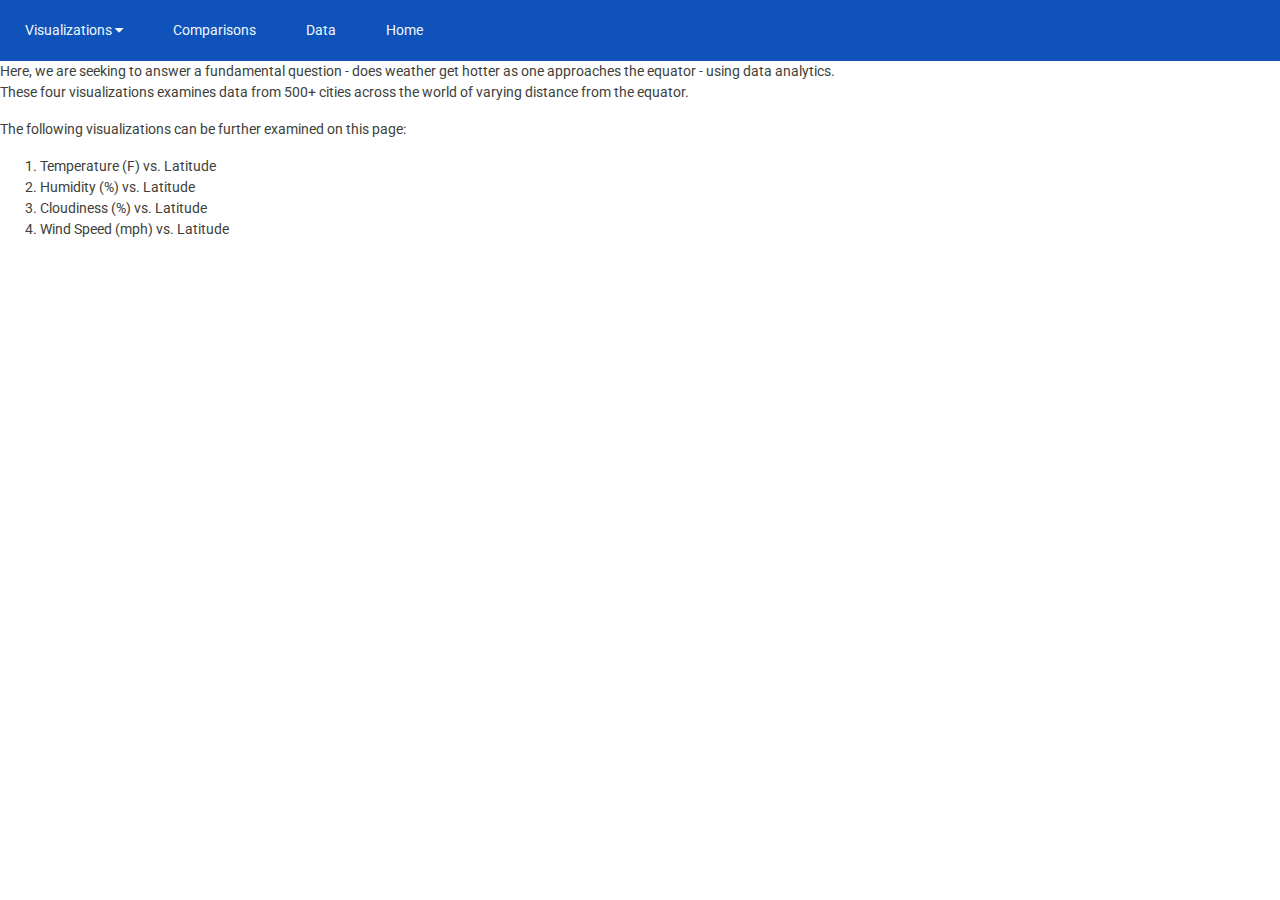
<file: Web-Design-Challenge/WebVisualizations/index.html>
<!DOCTYPE html>
<html lang="en-usa">
  <head>
    <meta charset="UTF-8">
    <title> Visualizations: Home </title>
    <link rel="stylesheet" type="text/css" href="style.css">
    <link rel="stylesheet" type="text/css" href="bootstrap.css">
    <link rel="stylesheet" href="https://maxcdn.bootstrapcdn.com/font-awesome/4.4.0/css/font-awesome.min.css">
</head>

  <body>
      
      <ul class="nav">
          <div class="dropdown">
            <button class="dropbtn">Visualizations
              <i class="fa fa-caret-down"></i>
            </button>
            <div class="dropdown-content">
              <li><a href="temperature.html">Temperature</a></li>
              <li><a href="humidity.html">Humidity</a></li>
              <li><a href="cloudiness.html">Cloudiness</a></li>
              <li><a href="windspeed.html">Wind Speed</a></li>
              </div>
            </div>
          <li><a href="comparisons.html">Comparisons</a></li>
          <li><a href="data.html">Data</a></li>
          <li><a href="index.html">Home</a></li>
        </ul>

  <p>
    Here, we are seeking to answer a fundamental question - does weather get hotter as one approaches the equator - using data analytics.<br>
    These four visualizations examines data from 500+ cities across the world of varying distance from the equator.
  </p>
  <p>
    The following visualizations can be further examined on this page: <br>
    <ol>
      <li> Temperature (F) vs. Latitude <br>
        <a target="_self" href="temperature.html">
        </a> </li>
      <li> Humidity (%) vs. Latitude<br>
        <a target="_self" href="humidity.html">
        </a></li>
      <li> Cloudiness (%) vs. Latitude <br>
        <a target="_self" href="cloudiness.html">
        </a> </li>
      <li> Wind Speed (mph) vs. Latitude <br> 
        <a target="_self" href="windspeed.html">
        </a> </li>
    </ol>
  </p>

</body>

  </html>
</file>
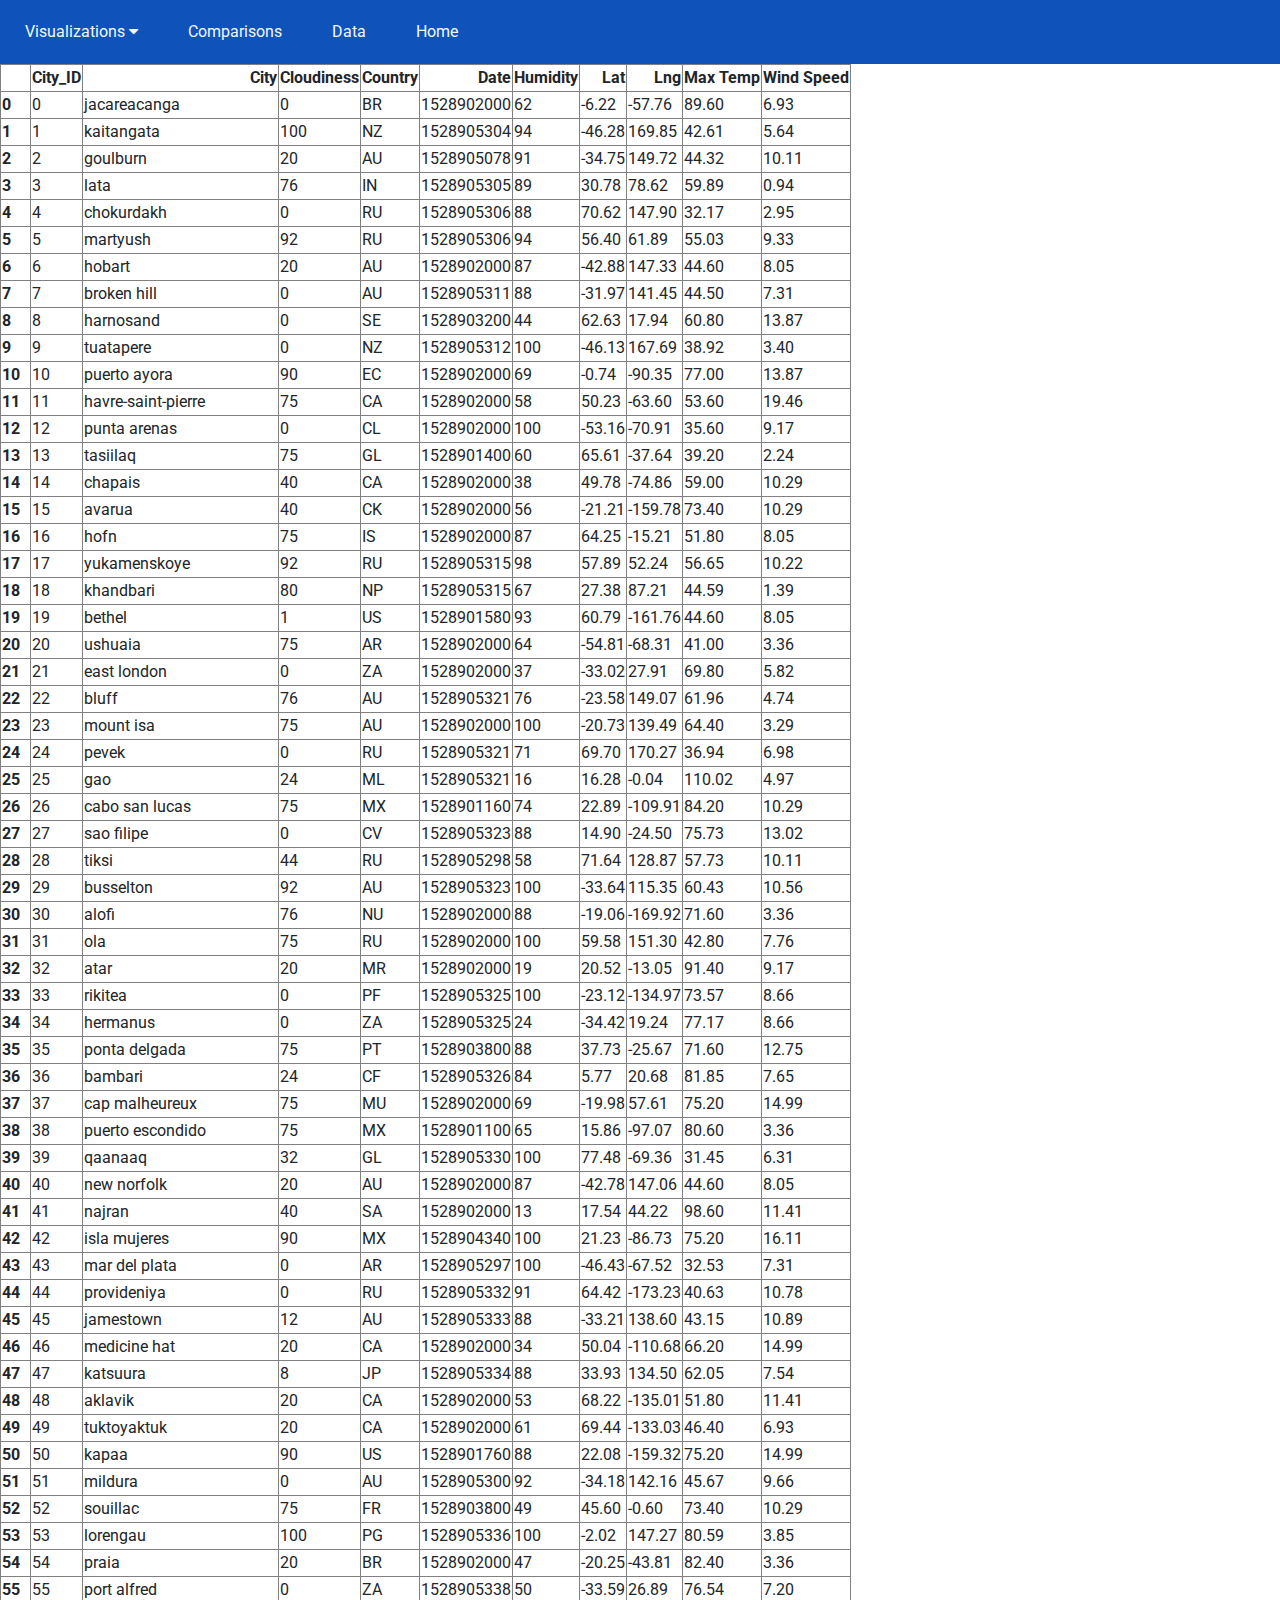
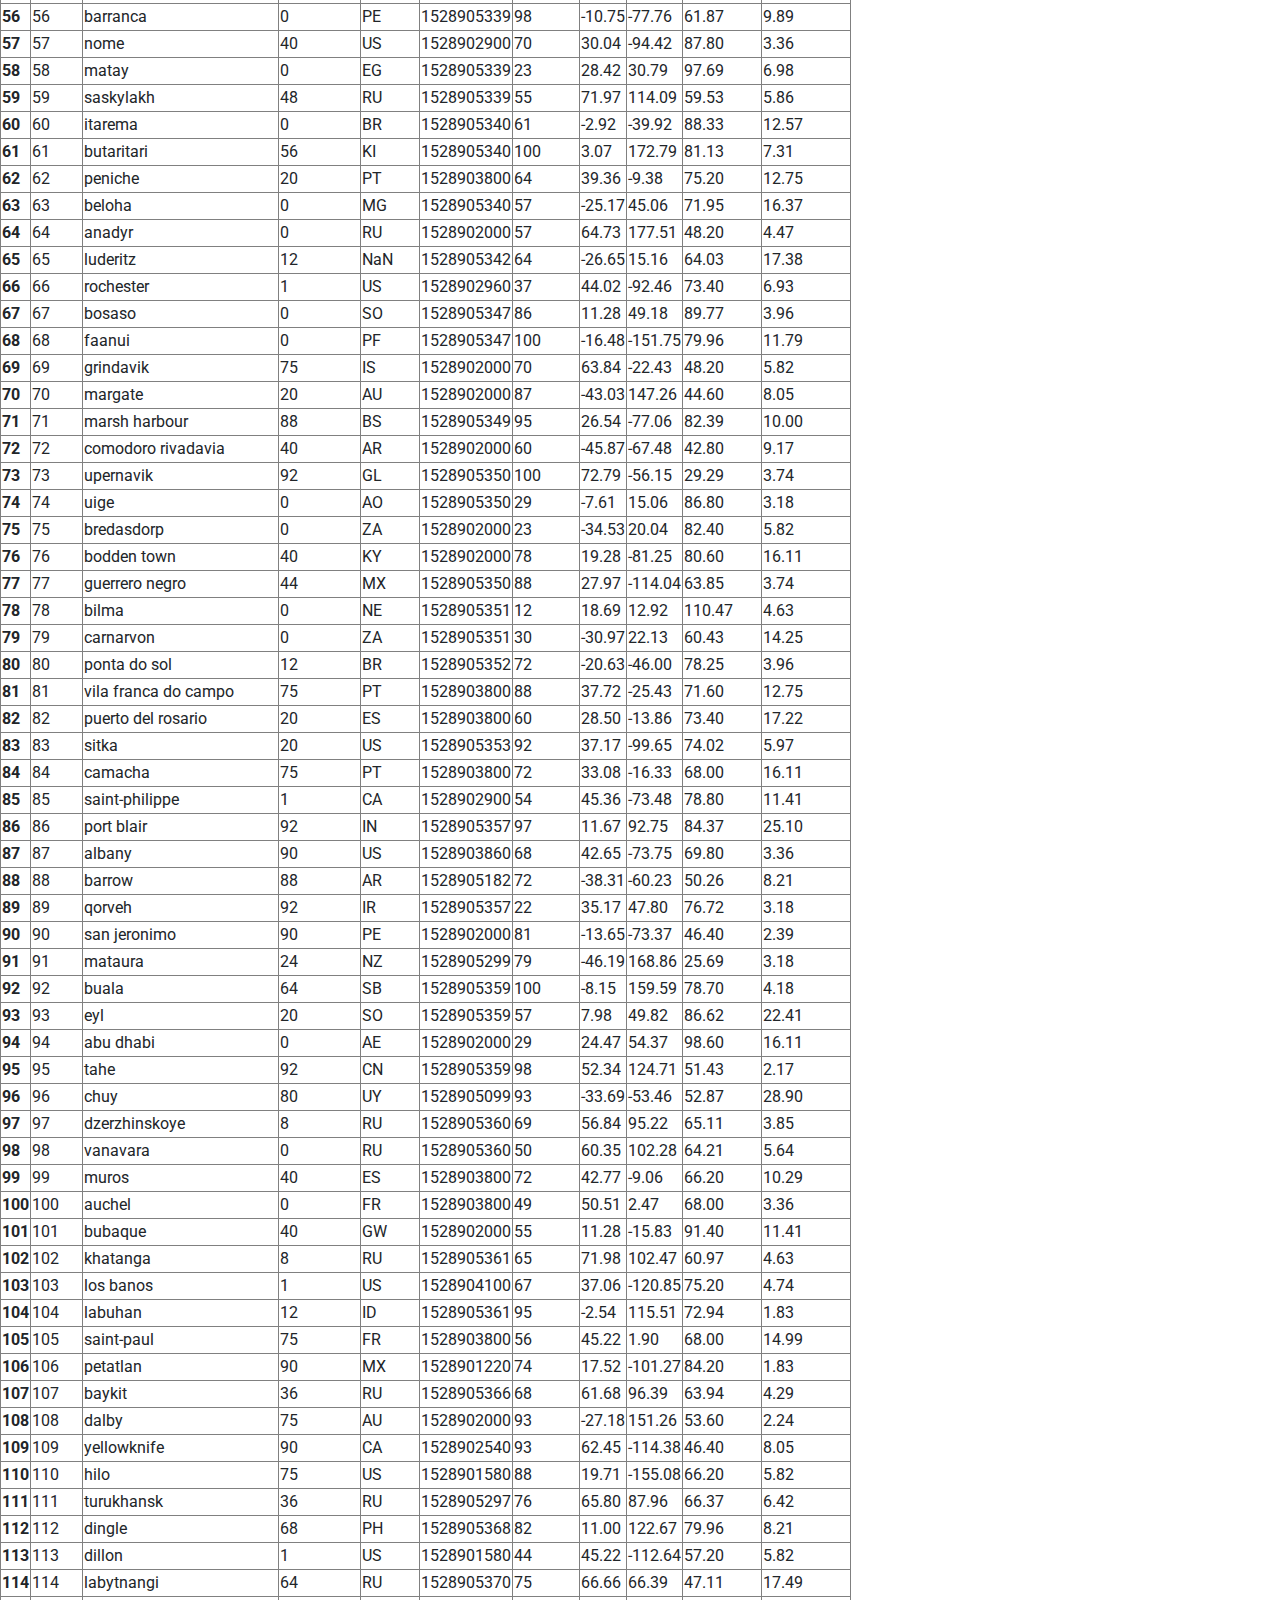
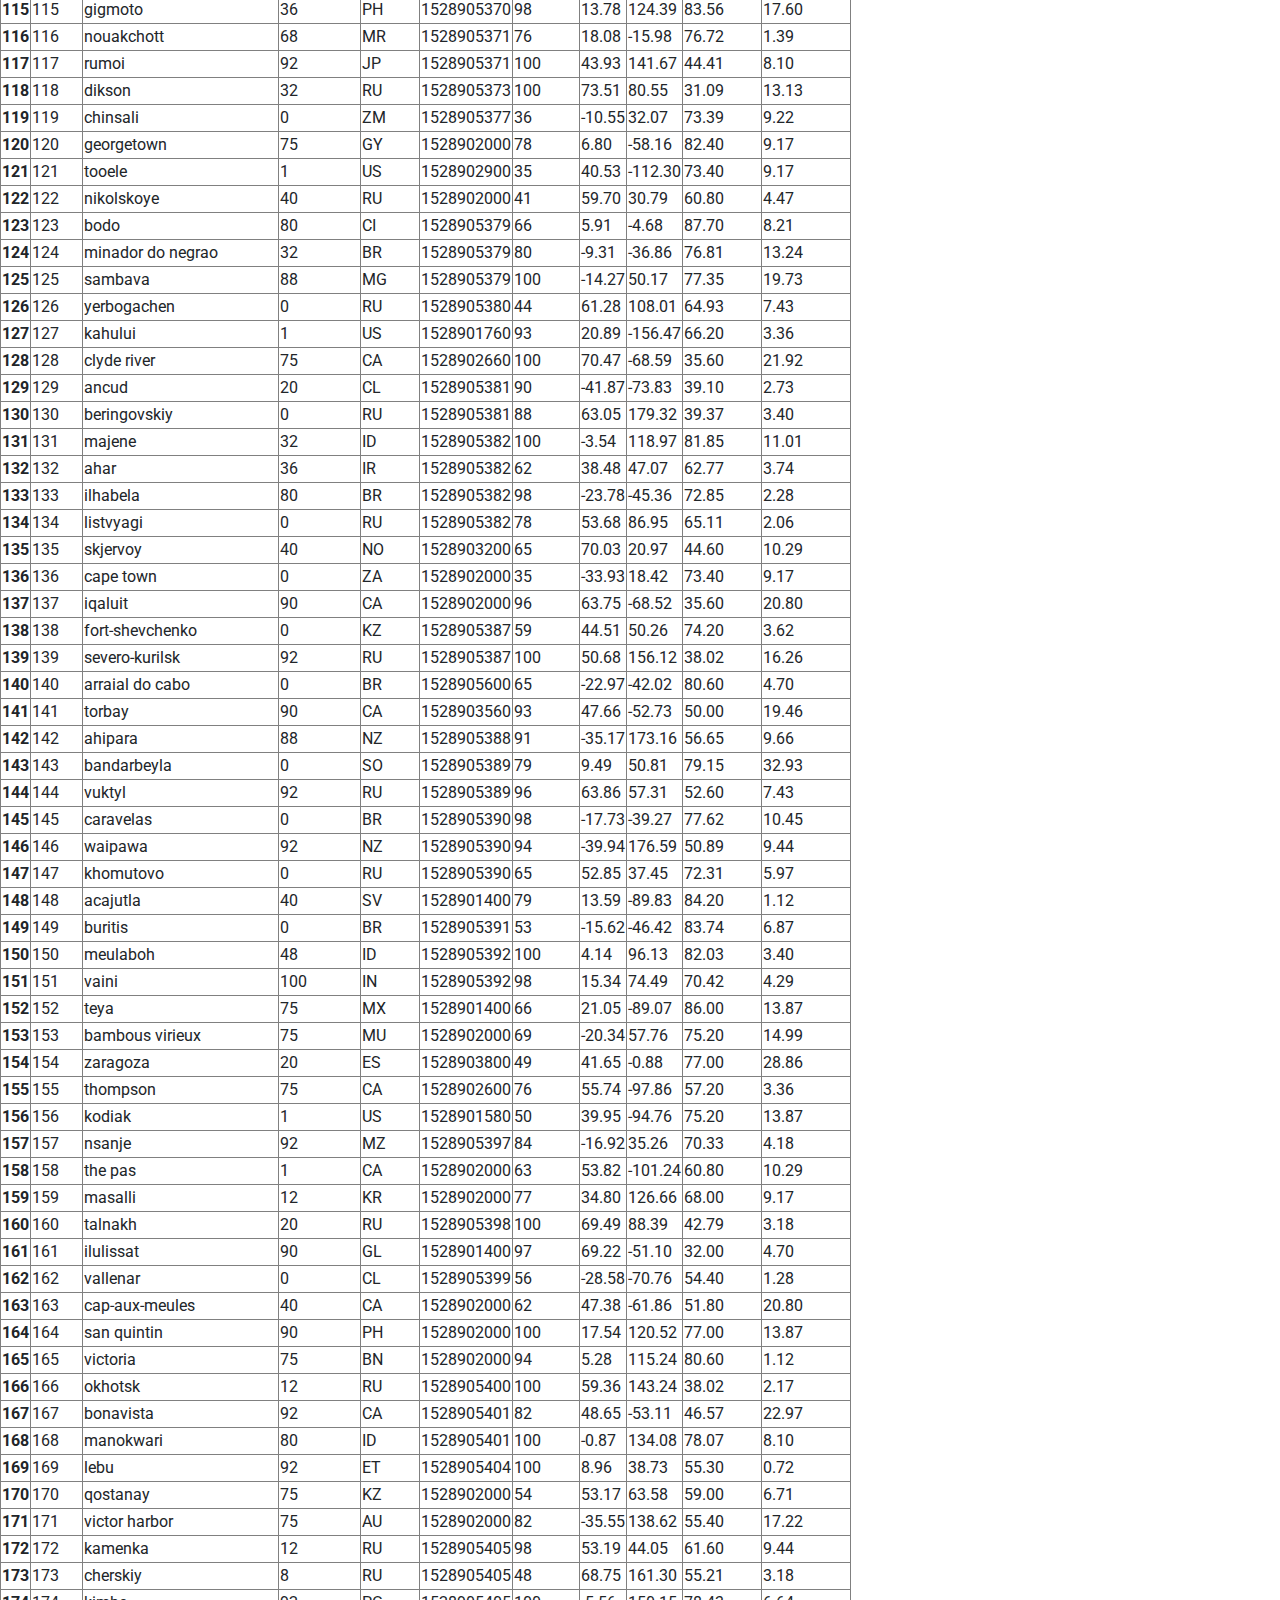
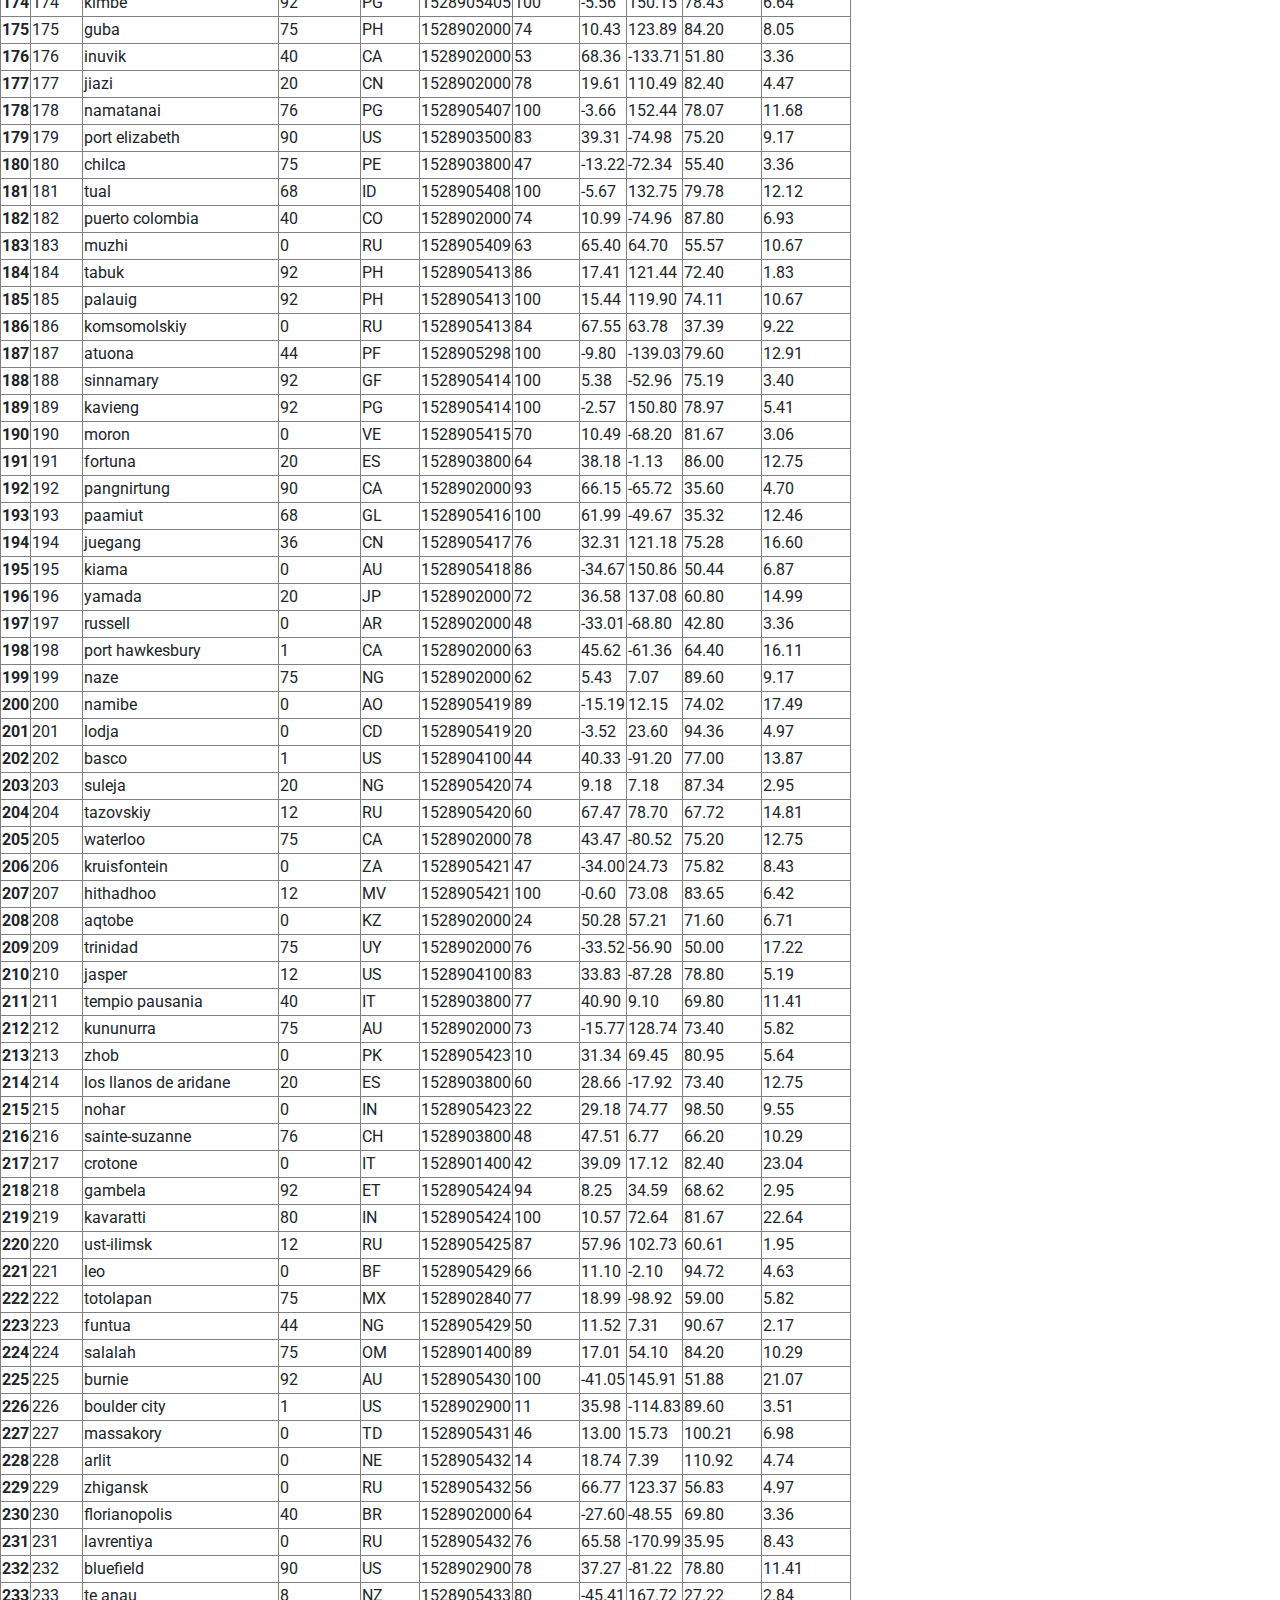
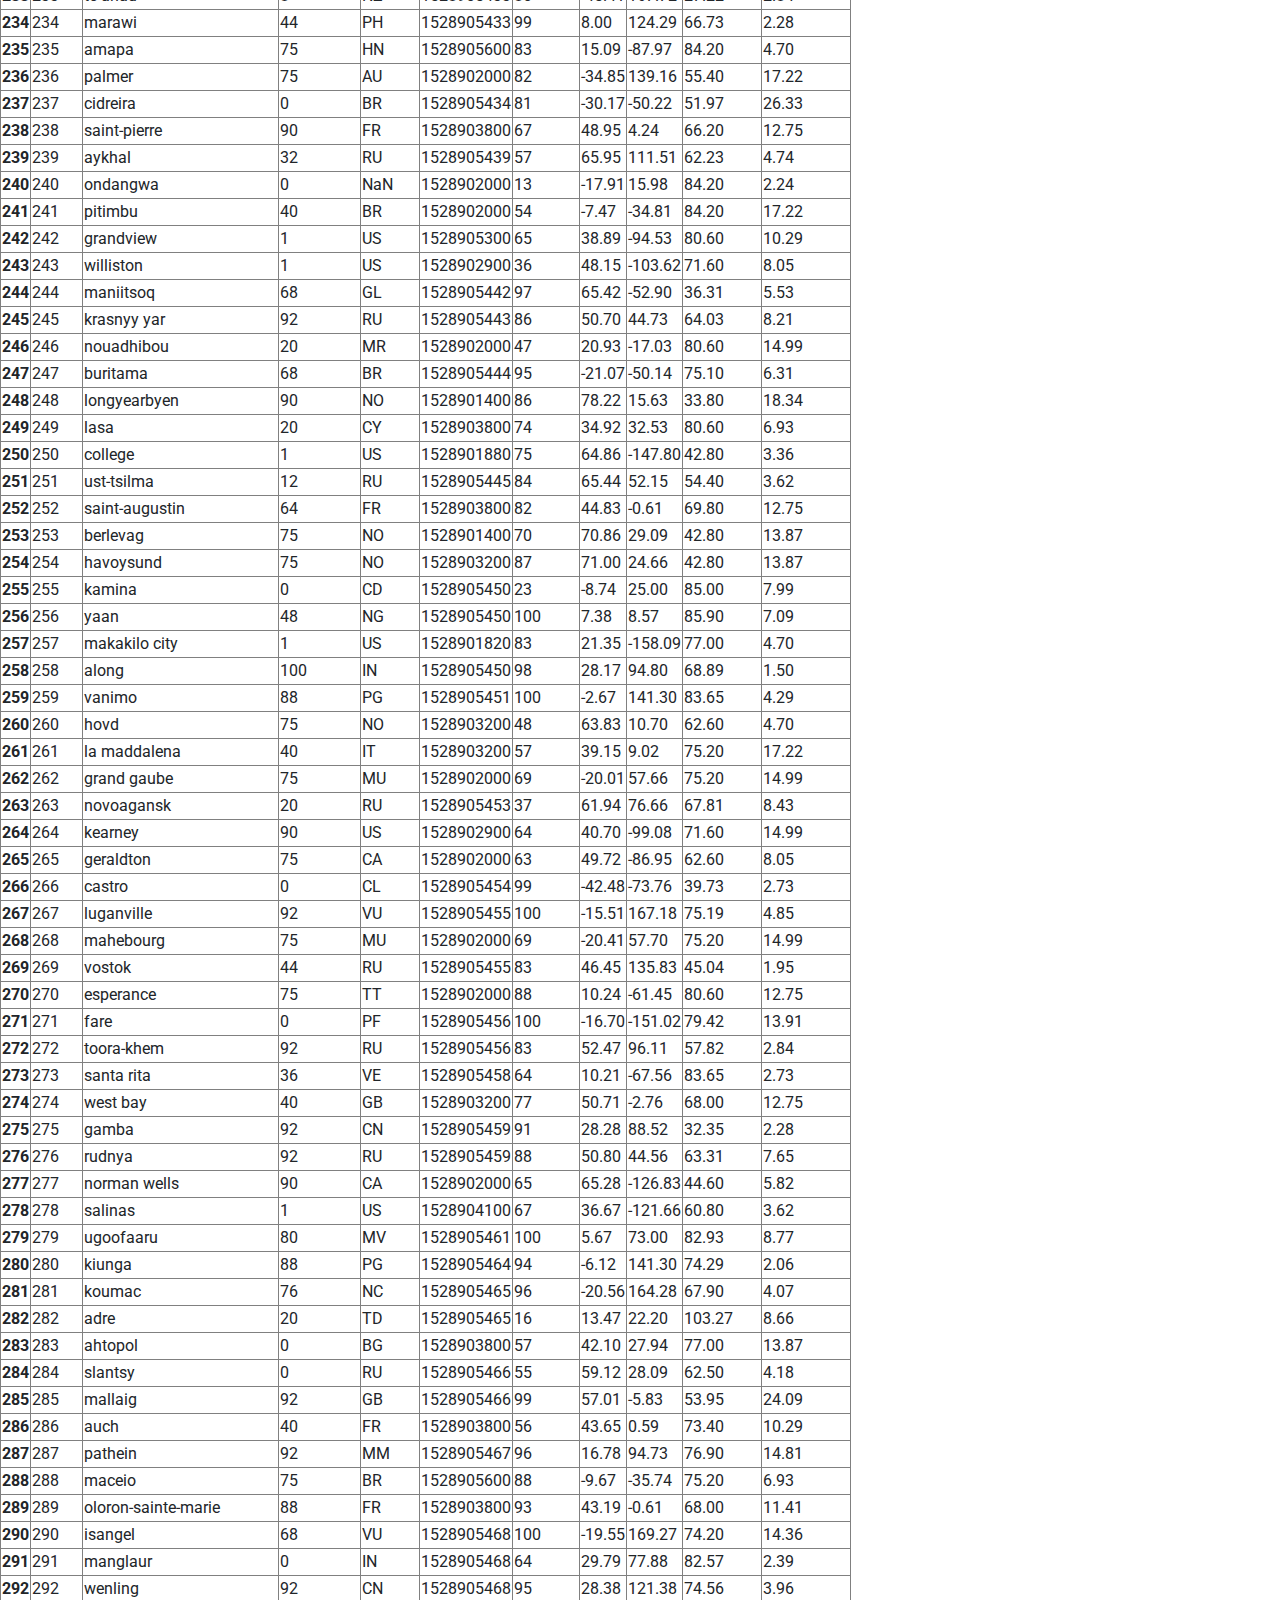
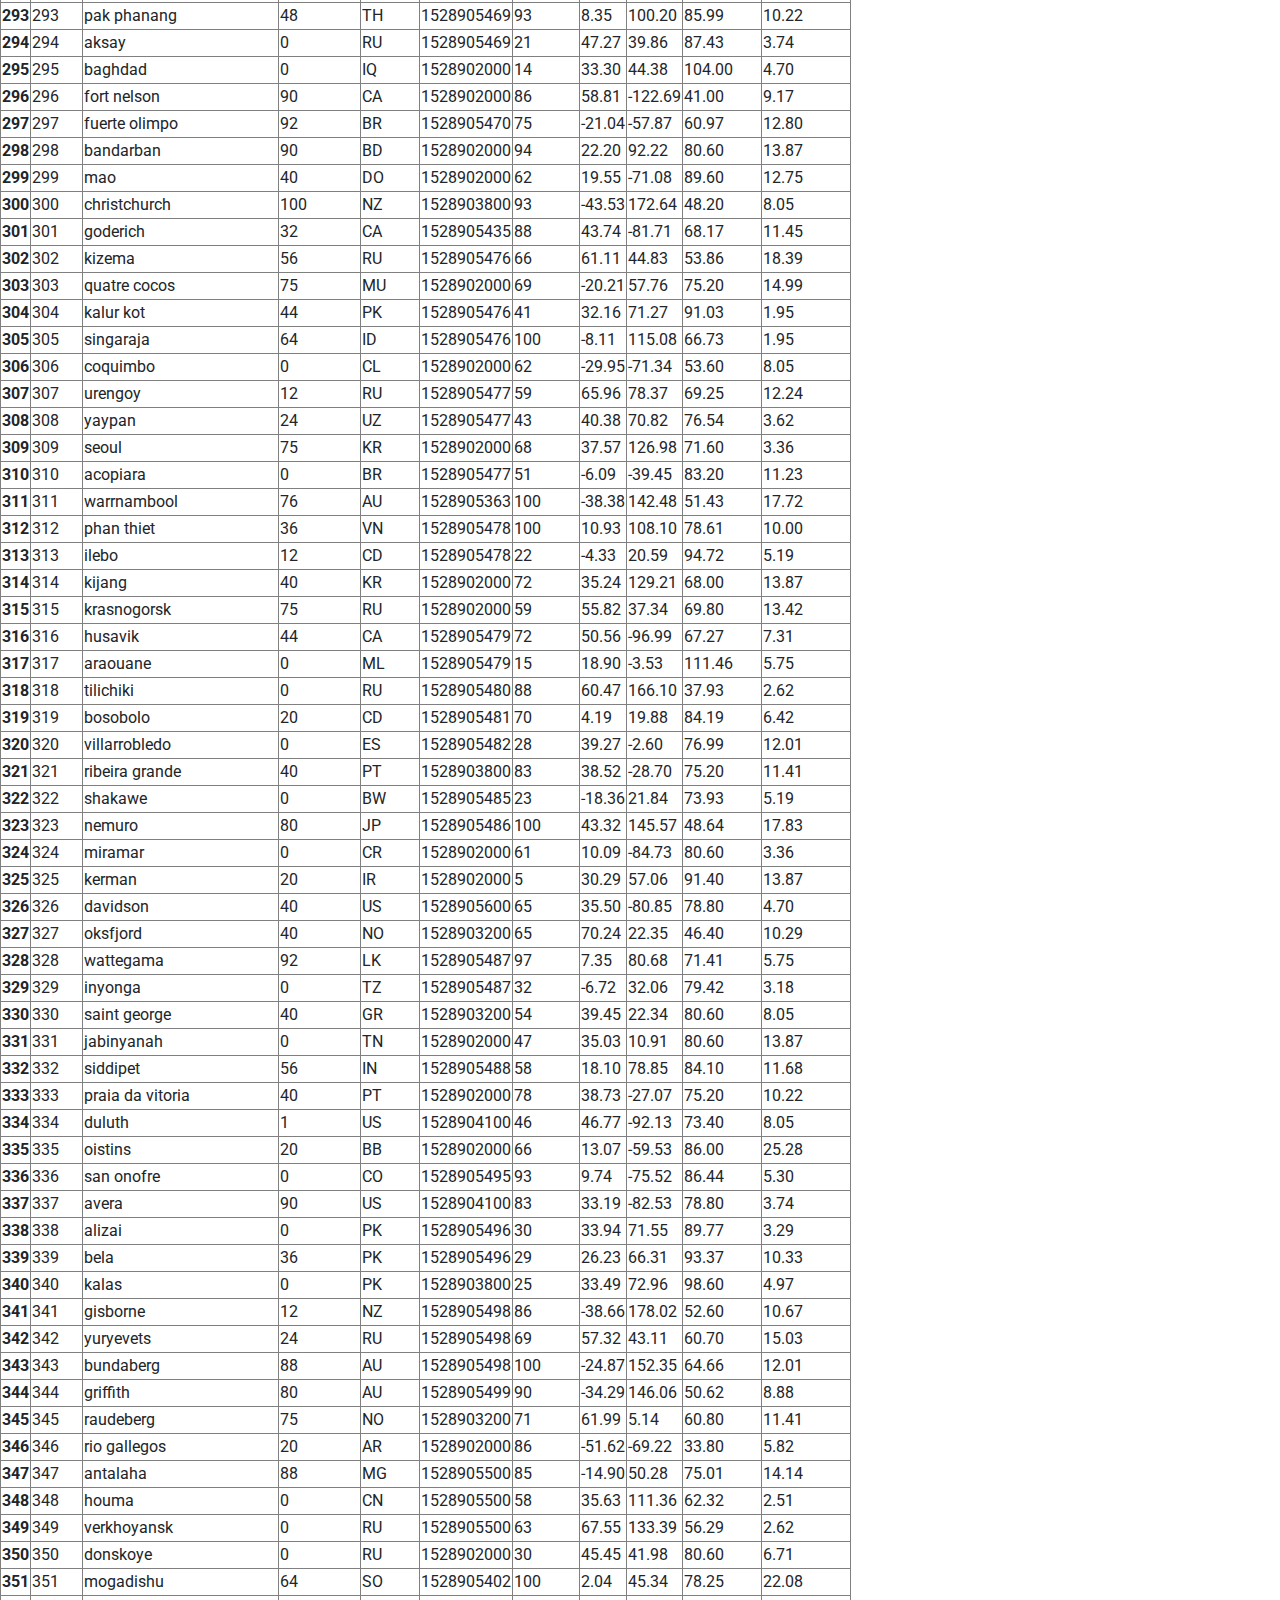
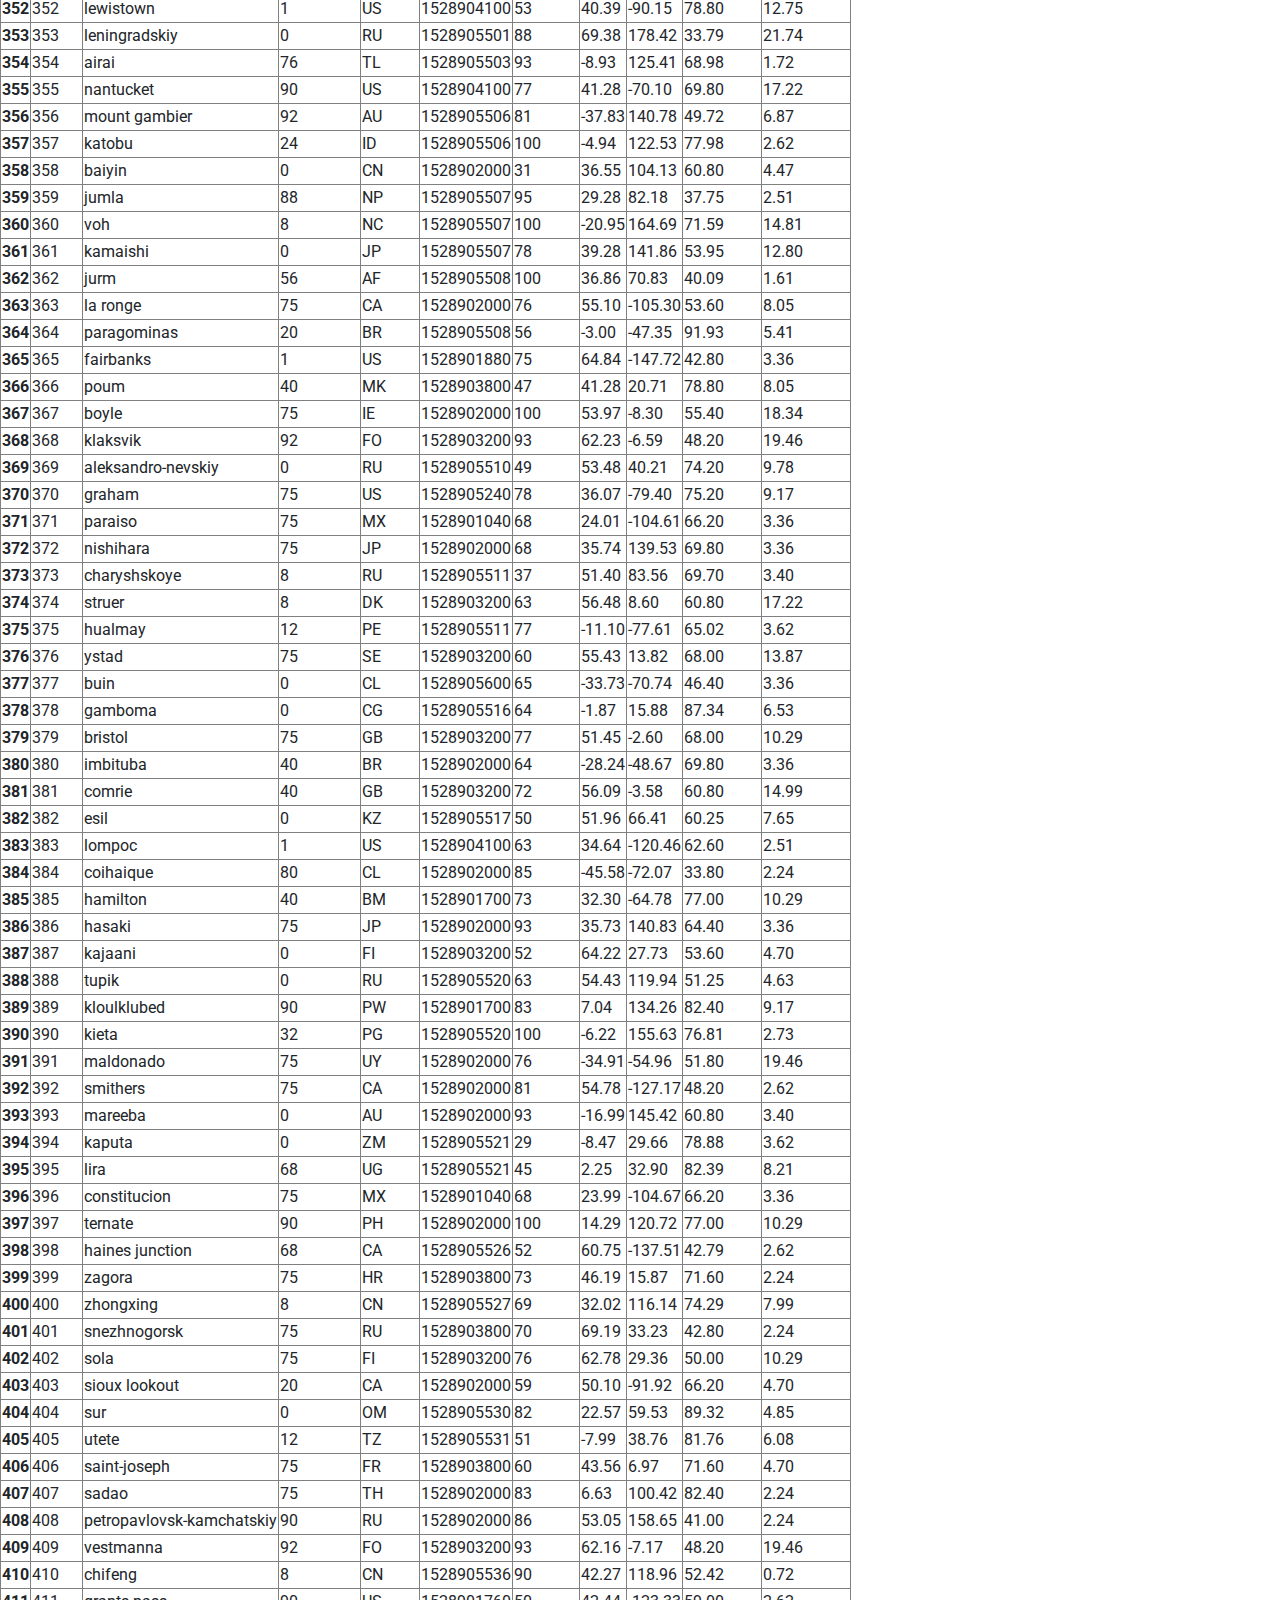
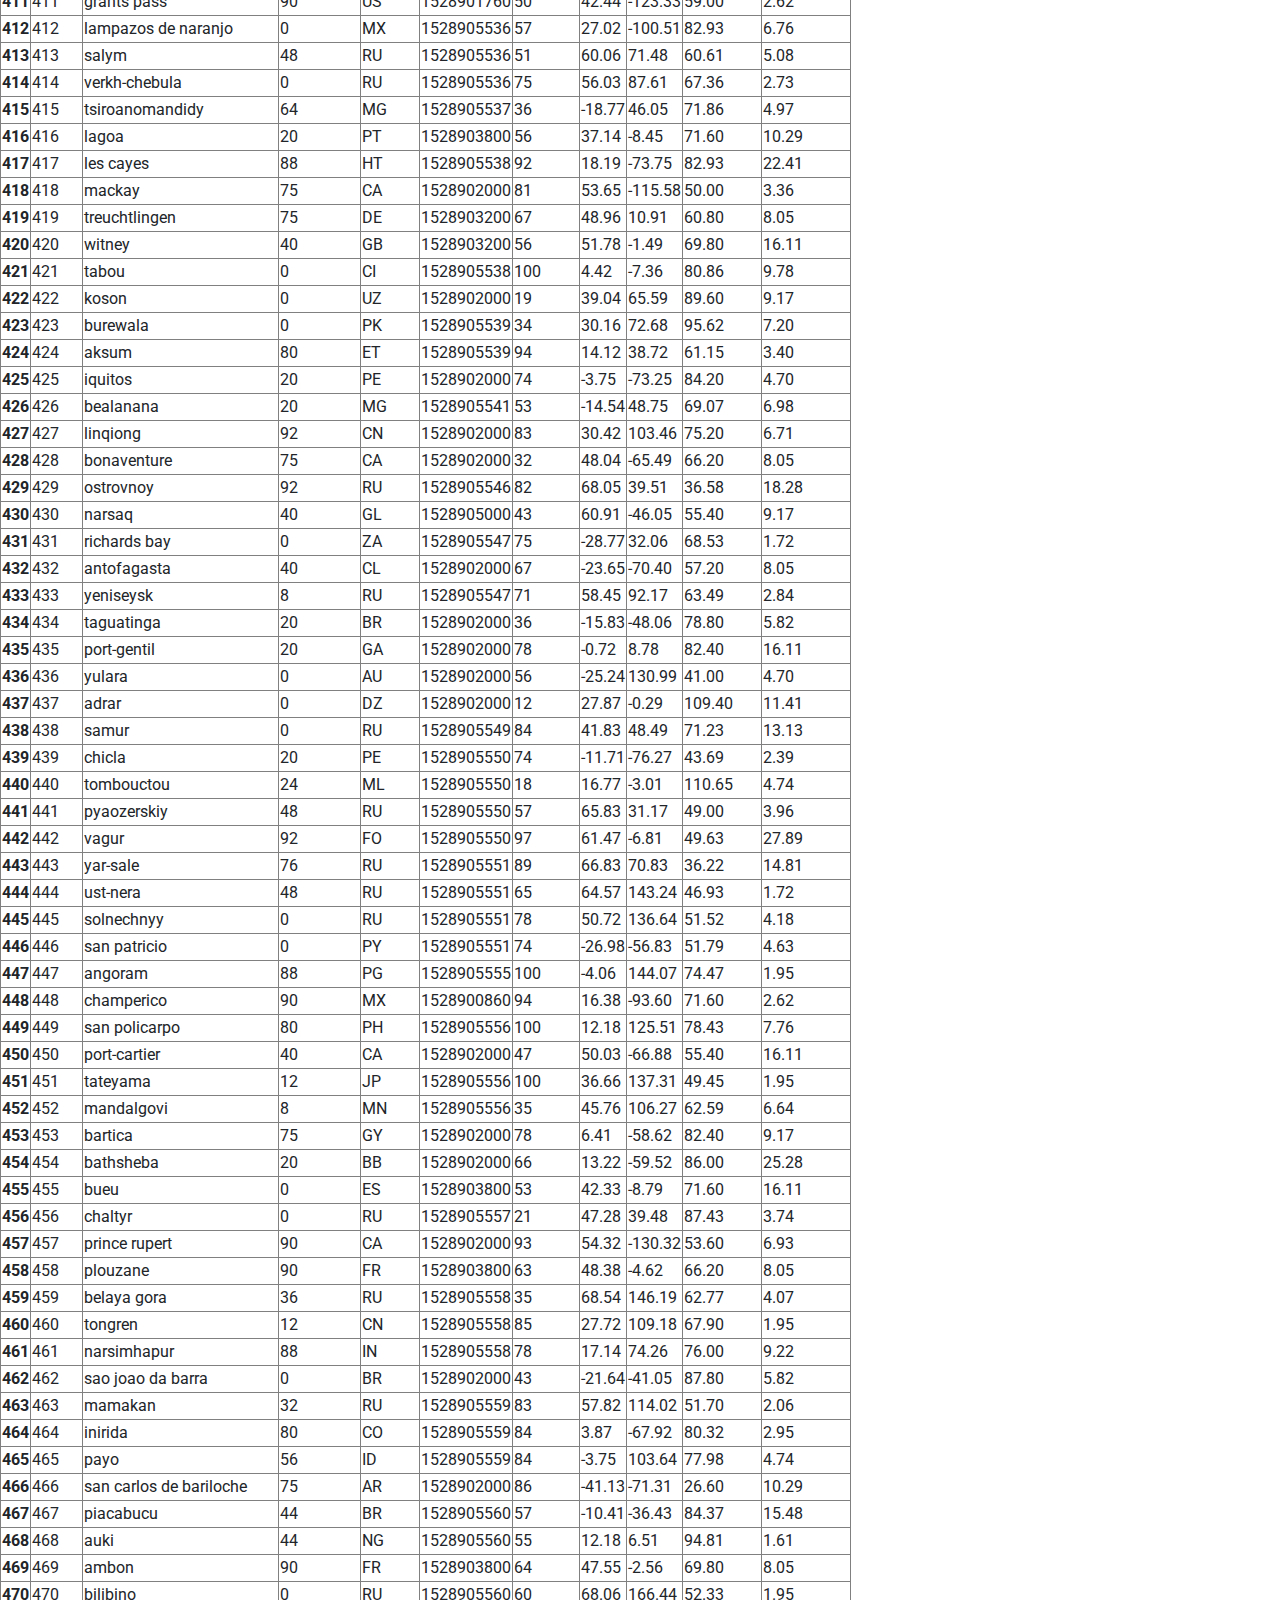
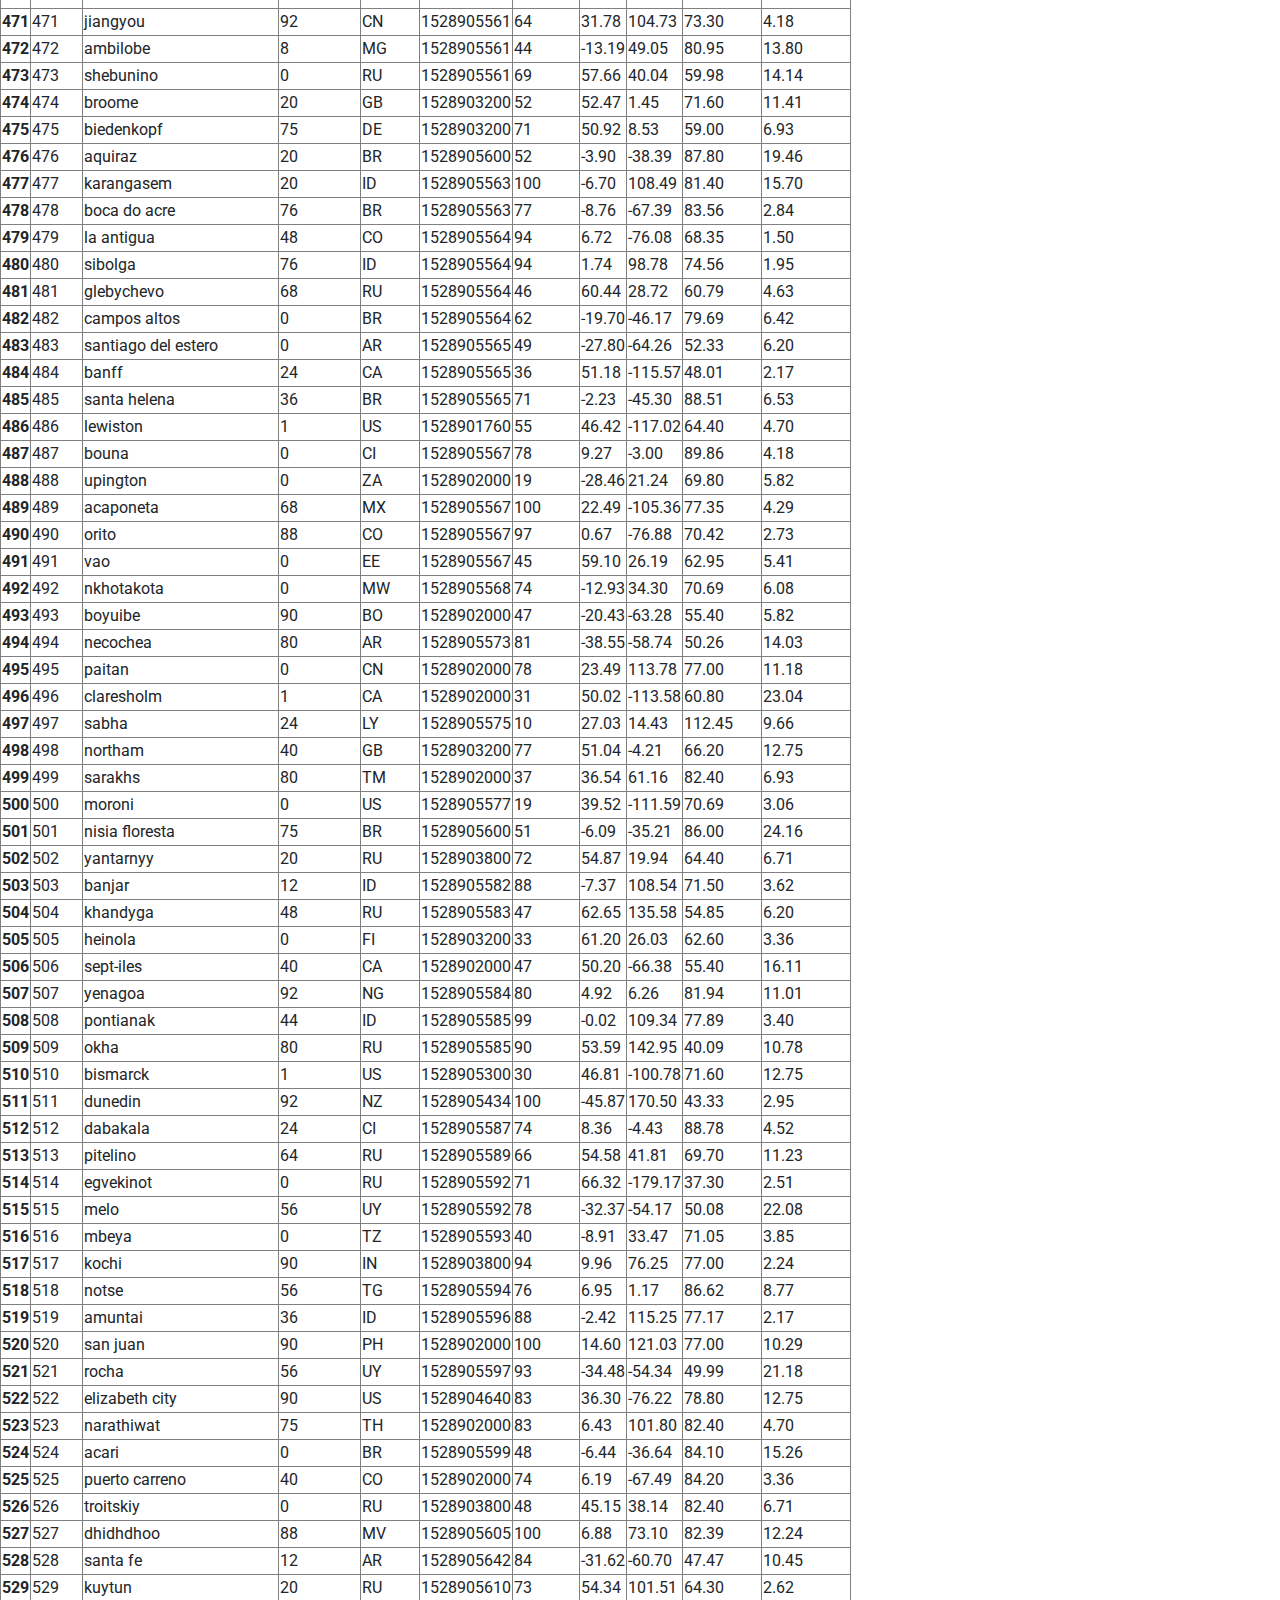
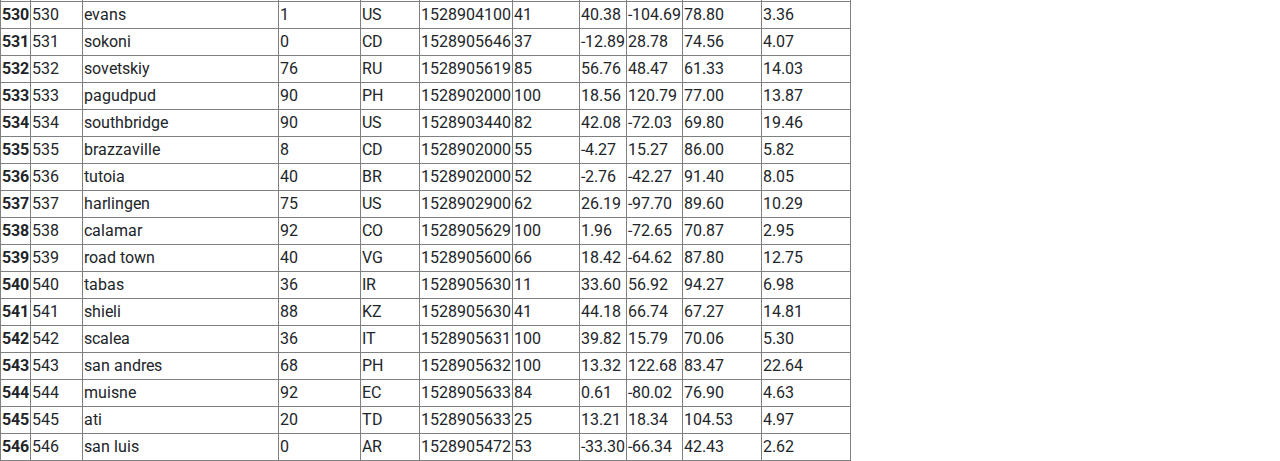
<file: Web-Design-Challenge/WebVisualizations/data.html>
<!DOCTYPE html>
<html lang="en-usa">
    <head>
        <meta charset="UTF-8">
        <title> Visualizations: Data </title>
        <link rel="stylesheet" type="text/css" href="style.css">
        <link rel="stylesheet" type="text/css" href="bootstrap.css">
        <link rel="stylesheet" href="https://maxcdn.bootstrapcdn.com/font-awesome/4.4.0/css/font-awesome.min.css">
        <link rel="stylesheet" href="https://stackpath.bootstrapcdn.com/bootstrap/4.3.1/css/bootstrap.min.css">

    <body>

        <ul class="nav">
            <div class="dropdown">
              <button class="dropbtn">Visualizations
                <i class="fa fa-caret-down"></i>
              </button>
              <div class="dropdown-content">
                <li><a href="temperature.html">Temperature</a></li>
                <li><a href="humidity.html">Humidity</a></li>
                <li><a href="cloudiness.html">Cloudiness</a></li>
                <li><a href="windspeed.html">Wind Speed</a></li>
                </div>
              </div>
            <li><a href="comparisons.html">Comparisons</a></li>
            <li><a href="data.html">Data</a></li>
            <li><a href="index.html">Home</a></li>
          </ul>


<table border="1" class="dataframe">
  <thead>
    <tr style="text-align: right;">
      <th></th>
      <th>City_ID</th>
      <th>City</th>
      <th>Cloudiness</th>
      <th>Country</th>
      <th>Date</th>
      <th>Humidity</th>
      <th>Lat</th>
      <th>Lng</th>
      <th>Max Temp</th>
      <th>Wind Speed</th>
    </tr>
  </thead>
  <tbody>
    <tr>
      <th>0</th>
      <td>0</td>
      <td>jacareacanga</td>
      <td>0</td>
      <td>BR</td>
      <td>1528902000</td>
      <td>62</td>
      <td>-6.22</td>
      <td>-57.76</td>
      <td>89.60</td>
      <td>6.93</td>
    </tr>
    <tr>
      <th>1</th>
      <td>1</td>
      <td>kaitangata</td>
      <td>100</td>
      <td>NZ</td>
      <td>1528905304</td>
      <td>94</td>
      <td>-46.28</td>
      <td>169.85</td>
      <td>42.61</td>
      <td>5.64</td>
    </tr>
    <tr>
      <th>2</th>
      <td>2</td>
      <td>goulburn</td>
      <td>20</td>
      <td>AU</td>
      <td>1528905078</td>
      <td>91</td>
      <td>-34.75</td>
      <td>149.72</td>
      <td>44.32</td>
      <td>10.11</td>
    </tr>
    <tr>
      <th>3</th>
      <td>3</td>
      <td>lata</td>
      <td>76</td>
      <td>IN</td>
      <td>1528905305</td>
      <td>89</td>
      <td>30.78</td>
      <td>78.62</td>
      <td>59.89</td>
      <td>0.94</td>
    </tr>
    <tr>
      <th>4</th>
      <td>4</td>
      <td>chokurdakh</td>
      <td>0</td>
      <td>RU</td>
      <td>1528905306</td>
      <td>88</td>
      <td>70.62</td>
      <td>147.90</td>
      <td>32.17</td>
      <td>2.95</td>
    </tr>
    <tr>
      <th>5</th>
      <td>5</td>
      <td>martyush</td>
      <td>92</td>
      <td>RU</td>
      <td>1528905306</td>
      <td>94</td>
      <td>56.40</td>
      <td>61.89</td>
      <td>55.03</td>
      <td>9.33</td>
    </tr>
    <tr>
      <th>6</th>
      <td>6</td>
      <td>hobart</td>
      <td>20</td>
      <td>AU</td>
      <td>1528902000</td>
      <td>87</td>
      <td>-42.88</td>
      <td>147.33</td>
      <td>44.60</td>
      <td>8.05</td>
    </tr>
    <tr>
      <th>7</th>
      <td>7</td>
      <td>broken hill</td>
      <td>0</td>
      <td>AU</td>
      <td>1528905311</td>
      <td>88</td>
      <td>-31.97</td>
      <td>141.45</td>
      <td>44.50</td>
      <td>7.31</td>
    </tr>
    <tr>
      <th>8</th>
      <td>8</td>
      <td>harnosand</td>
      <td>0</td>
      <td>SE</td>
      <td>1528903200</td>
      <td>44</td>
      <td>62.63</td>
      <td>17.94</td>
      <td>60.80</td>
      <td>13.87</td>
    </tr>
    <tr>
      <th>9</th>
      <td>9</td>
      <td>tuatapere</td>
      <td>0</td>
      <td>NZ</td>
      <td>1528905312</td>
      <td>100</td>
      <td>-46.13</td>
      <td>167.69</td>
      <td>38.92</td>
      <td>3.40</td>
    </tr>
    <tr>
      <th>10</th>
      <td>10</td>
      <td>puerto ayora</td>
      <td>90</td>
      <td>EC</td>
      <td>1528902000</td>
      <td>69</td>
      <td>-0.74</td>
      <td>-90.35</td>
      <td>77.00</td>
      <td>13.87</td>
    </tr>
    <tr>
      <th>11</th>
      <td>11</td>
      <td>havre-saint-pierre</td>
      <td>75</td>
      <td>CA</td>
      <td>1528902000</td>
      <td>58</td>
      <td>50.23</td>
      <td>-63.60</td>
      <td>53.60</td>
      <td>19.46</td>
    </tr>
    <tr>
      <th>12</th>
      <td>12</td>
      <td>punta arenas</td>
      <td>0</td>
      <td>CL</td>
      <td>1528902000</td>
      <td>100</td>
      <td>-53.16</td>
      <td>-70.91</td>
      <td>35.60</td>
      <td>9.17</td>
    </tr>
    <tr>
      <th>13</th>
      <td>13</td>
      <td>tasiilaq</td>
      <td>75</td>
      <td>GL</td>
      <td>1528901400</td>
      <td>60</td>
      <td>65.61</td>
      <td>-37.64</td>
      <td>39.20</td>
      <td>2.24</td>
    </tr>
    <tr>
      <th>14</th>
      <td>14</td>
      <td>chapais</td>
      <td>40</td>
      <td>CA</td>
      <td>1528902000</td>
      <td>38</td>
      <td>49.78</td>
      <td>-74.86</td>
      <td>59.00</td>
      <td>10.29</td>
    </tr>
    <tr>
      <th>15</th>
      <td>15</td>
      <td>avarua</td>
      <td>40</td>
      <td>CK</td>
      <td>1528902000</td>
      <td>56</td>
      <td>-21.21</td>
      <td>-159.78</td>
      <td>73.40</td>
      <td>10.29</td>
    </tr>
    <tr>
      <th>16</th>
      <td>16</td>
      <td>hofn</td>
      <td>75</td>
      <td>IS</td>
      <td>1528902000</td>
      <td>87</td>
      <td>64.25</td>
      <td>-15.21</td>
      <td>51.80</td>
      <td>8.05</td>
    </tr>
    <tr>
      <th>17</th>
      <td>17</td>
      <td>yukamenskoye</td>
      <td>92</td>
      <td>RU</td>
      <td>1528905315</td>
      <td>98</td>
      <td>57.89</td>
      <td>52.24</td>
      <td>56.65</td>
      <td>10.22</td>
    </tr>
    <tr>
      <th>18</th>
      <td>18</td>
      <td>khandbari</td>
      <td>80</td>
      <td>NP</td>
      <td>1528905315</td>
      <td>67</td>
      <td>27.38</td>
      <td>87.21</td>
      <td>44.59</td>
      <td>1.39</td>
    </tr>
    <tr>
      <th>19</th>
      <td>19</td>
      <td>bethel</td>
      <td>1</td>
      <td>US</td>
      <td>1528901580</td>
      <td>93</td>
      <td>60.79</td>
      <td>-161.76</td>
      <td>44.60</td>
      <td>8.05</td>
    </tr>
    <tr>
      <th>20</th>
      <td>20</td>
      <td>ushuaia</td>
      <td>75</td>
      <td>AR</td>
      <td>1528902000</td>
      <td>64</td>
      <td>-54.81</td>
      <td>-68.31</td>
      <td>41.00</td>
      <td>3.36</td>
    </tr>
    <tr>
      <th>21</th>
      <td>21</td>
      <td>east london</td>
      <td>0</td>
      <td>ZA</td>
      <td>1528902000</td>
      <td>37</td>
      <td>-33.02</td>
      <td>27.91</td>
      <td>69.80</td>
      <td>5.82</td>
    </tr>
    <tr>
      <th>22</th>
      <td>22</td>
      <td>bluff</td>
      <td>76</td>
      <td>AU</td>
      <td>1528905321</td>
      <td>76</td>
      <td>-23.58</td>
      <td>149.07</td>
      <td>61.96</td>
      <td>4.74</td>
    </tr>
    <tr>
      <th>23</th>
      <td>23</td>
      <td>mount isa</td>
      <td>75</td>
      <td>AU</td>
      <td>1528902000</td>
      <td>100</td>
      <td>-20.73</td>
      <td>139.49</td>
      <td>64.40</td>
      <td>3.29</td>
    </tr>
    <tr>
      <th>24</th>
      <td>24</td>
      <td>pevek</td>
      <td>0</td>
      <td>RU</td>
      <td>1528905321</td>
      <td>71</td>
      <td>69.70</td>
      <td>170.27</td>
      <td>36.94</td>
      <td>6.98</td>
    </tr>
    <tr>
      <th>25</th>
      <td>25</td>
      <td>gao</td>
      <td>24</td>
      <td>ML</td>
      <td>1528905321</td>
      <td>16</td>
      <td>16.28</td>
      <td>-0.04</td>
      <td>110.02</td>
      <td>4.97</td>
    </tr>
    <tr>
      <th>26</th>
      <td>26</td>
      <td>cabo san lucas</td>
      <td>75</td>
      <td>MX</td>
      <td>1528901160</td>
      <td>74</td>
      <td>22.89</td>
      <td>-109.91</td>
      <td>84.20</td>
      <td>10.29</td>
    </tr>
    <tr>
      <th>27</th>
      <td>27</td>
      <td>sao filipe</td>
      <td>0</td>
      <td>CV</td>
      <td>1528905323</td>
      <td>88</td>
      <td>14.90</td>
      <td>-24.50</td>
      <td>75.73</td>
      <td>13.02</td>
    </tr>
    <tr>
      <th>28</th>
      <td>28</td>
      <td>tiksi</td>
      <td>44</td>
      <td>RU</td>
      <td>1528905298</td>
      <td>58</td>
      <td>71.64</td>
      <td>128.87</td>
      <td>57.73</td>
      <td>10.11</td>
    </tr>
    <tr>
      <th>29</th>
      <td>29</td>
      <td>busselton</td>
      <td>92</td>
      <td>AU</td>
      <td>1528905323</td>
      <td>100</td>
      <td>-33.64</td>
      <td>115.35</td>
      <td>60.43</td>
      <td>10.56</td>
    </tr>
    <tr>
      <th>30</th>
      <td>30</td>
      <td>alofi</td>
      <td>76</td>
      <td>NU</td>
      <td>1528902000</td>
      <td>88</td>
      <td>-19.06</td>
      <td>-169.92</td>
      <td>71.60</td>
      <td>3.36</td>
    </tr>
    <tr>
      <th>31</th>
      <td>31</td>
      <td>ola</td>
      <td>75</td>
      <td>RU</td>
      <td>1528902000</td>
      <td>100</td>
      <td>59.58</td>
      <td>151.30</td>
      <td>42.80</td>
      <td>7.76</td>
    </tr>
    <tr>
      <th>32</th>
      <td>32</td>
      <td>atar</td>
      <td>20</td>
      <td>MR</td>
      <td>1528902000</td>
      <td>19</td>
      <td>20.52</td>
      <td>-13.05</td>
      <td>91.40</td>
      <td>9.17</td>
    </tr>
    <tr>
      <th>33</th>
      <td>33</td>
      <td>rikitea</td>
      <td>0</td>
      <td>PF</td>
      <td>1528905325</td>
      <td>100</td>
      <td>-23.12</td>
      <td>-134.97</td>
      <td>73.57</td>
      <td>8.66</td>
    </tr>
    <tr>
      <th>34</th>
      <td>34</td>
      <td>hermanus</td>
      <td>0</td>
      <td>ZA</td>
      <td>1528905325</td>
      <td>24</td>
      <td>-34.42</td>
      <td>19.24</td>
      <td>77.17</td>
      <td>8.66</td>
    </tr>
    <tr>
      <th>35</th>
      <td>35</td>
      <td>ponta delgada</td>
      <td>75</td>
      <td>PT</td>
      <td>1528903800</td>
      <td>88</td>
      <td>37.73</td>
      <td>-25.67</td>
      <td>71.60</td>
      <td>12.75</td>
    </tr>
    <tr>
      <th>36</th>
      <td>36</td>
      <td>bambari</td>
      <td>24</td>
      <td>CF</td>
      <td>1528905326</td>
      <td>84</td>
      <td>5.77</td>
      <td>20.68</td>
      <td>81.85</td>
      <td>7.65</td>
    </tr>
    <tr>
      <th>37</th>
      <td>37</td>
      <td>cap malheureux</td>
      <td>75</td>
      <td>MU</td>
      <td>1528902000</td>
      <td>69</td>
      <td>-19.98</td>
      <td>57.61</td>
      <td>75.20</td>
      <td>14.99</td>
    </tr>
    <tr>
      <th>38</th>
      <td>38</td>
      <td>puerto escondido</td>
      <td>75</td>
      <td>MX</td>
      <td>1528901100</td>
      <td>65</td>
      <td>15.86</td>
      <td>-97.07</td>
      <td>80.60</td>
      <td>3.36</td>
    </tr>
    <tr>
      <th>39</th>
      <td>39</td>
      <td>qaanaaq</td>
      <td>32</td>
      <td>GL</td>
      <td>1528905330</td>
      <td>100</td>
      <td>77.48</td>
      <td>-69.36</td>
      <td>31.45</td>
      <td>6.31</td>
    </tr>
    <tr>
      <th>40</th>
      <td>40</td>
      <td>new norfolk</td>
      <td>20</td>
      <td>AU</td>
      <td>1528902000</td>
      <td>87</td>
      <td>-42.78</td>
      <td>147.06</td>
      <td>44.60</td>
      <td>8.05</td>
    </tr>
    <tr>
      <th>41</th>
      <td>41</td>
      <td>najran</td>
      <td>40</td>
      <td>SA</td>
      <td>1528902000</td>
      <td>13</td>
      <td>17.54</td>
      <td>44.22</td>
      <td>98.60</td>
      <td>11.41</td>
    </tr>
    <tr>
      <th>42</th>
      <td>42</td>
      <td>isla mujeres</td>
      <td>90</td>
      <td>MX</td>
      <td>1528904340</td>
      <td>100</td>
      <td>21.23</td>
      <td>-86.73</td>
      <td>75.20</td>
      <td>16.11</td>
    </tr>
    <tr>
      <th>43</th>
      <td>43</td>
      <td>mar del plata</td>
      <td>0</td>
      <td>AR</td>
      <td>1528905297</td>
      <td>100</td>
      <td>-46.43</td>
      <td>-67.52</td>
      <td>32.53</td>
      <td>7.31</td>
    </tr>
    <tr>
      <th>44</th>
      <td>44</td>
      <td>provideniya</td>
      <td>0</td>
      <td>RU</td>
      <td>1528905332</td>
      <td>91</td>
      <td>64.42</td>
      <td>-173.23</td>
      <td>40.63</td>
      <td>10.78</td>
    </tr>
    <tr>
      <th>45</th>
      <td>45</td>
      <td>jamestown</td>
      <td>12</td>
      <td>AU</td>
      <td>1528905333</td>
      <td>88</td>
      <td>-33.21</td>
      <td>138.60</td>
      <td>43.15</td>
      <td>10.89</td>
    </tr>
    <tr>
      <th>46</th>
      <td>46</td>
      <td>medicine hat</td>
      <td>20</td>
      <td>CA</td>
      <td>1528902000</td>
      <td>34</td>
      <td>50.04</td>
      <td>-110.68</td>
      <td>66.20</td>
      <td>14.99</td>
    </tr>
    <tr>
      <th>47</th>
      <td>47</td>
      <td>katsuura</td>
      <td>8</td>
      <td>JP</td>
      <td>1528905334</td>
      <td>88</td>
      <td>33.93</td>
      <td>134.50</td>
      <td>62.05</td>
      <td>7.54</td>
    </tr>
    <tr>
      <th>48</th>
      <td>48</td>
      <td>aklavik</td>
      <td>20</td>
      <td>CA</td>
      <td>1528902000</td>
      <td>53</td>
      <td>68.22</td>
      <td>-135.01</td>
      <td>51.80</td>
      <td>11.41</td>
    </tr>
    <tr>
      <th>49</th>
      <td>49</td>
      <td>tuktoyaktuk</td>
      <td>20</td>
      <td>CA</td>
      <td>1528902000</td>
      <td>61</td>
      <td>69.44</td>
      <td>-133.03</td>
      <td>46.40</td>
      <td>6.93</td>
    </tr>
    <tr>
      <th>50</th>
      <td>50</td>
      <td>kapaa</td>
      <td>90</td>
      <td>US</td>
      <td>1528901760</td>
      <td>88</td>
      <td>22.08</td>
      <td>-159.32</td>
      <td>75.20</td>
      <td>14.99</td>
    </tr>
    <tr>
      <th>51</th>
      <td>51</td>
      <td>mildura</td>
      <td>0</td>
      <td>AU</td>
      <td>1528905300</td>
      <td>92</td>
      <td>-34.18</td>
      <td>142.16</td>
      <td>45.67</td>
      <td>9.66</td>
    </tr>
    <tr>
      <th>52</th>
      <td>52</td>
      <td>souillac</td>
      <td>75</td>
      <td>FR</td>
      <td>1528903800</td>
      <td>49</td>
      <td>45.60</td>
      <td>-0.60</td>
      <td>73.40</td>
      <td>10.29</td>
    </tr>
    <tr>
      <th>53</th>
      <td>53</td>
      <td>lorengau</td>
      <td>100</td>
      <td>PG</td>
      <td>1528905336</td>
      <td>100</td>
      <td>-2.02</td>
      <td>147.27</td>
      <td>80.59</td>
      <td>3.85</td>
    </tr>
    <tr>
      <th>54</th>
      <td>54</td>
      <td>praia</td>
      <td>20</td>
      <td>BR</td>
      <td>1528902000</td>
      <td>47</td>
      <td>-20.25</td>
      <td>-43.81</td>
      <td>82.40</td>
      <td>3.36</td>
    </tr>
    <tr>
      <th>55</th>
      <td>55</td>
      <td>port alfred</td>
      <td>0</td>
      <td>ZA</td>
      <td>1528905338</td>
      <td>50</td>
      <td>-33.59</td>
      <td>26.89</td>
      <td>76.54</td>
      <td>7.20</td>
    </tr>
    <tr>
      <th>56</th>
      <td>56</td>
      <td>barranca</td>
      <td>0</td>
      <td>PE</td>
      <td>1528905339</td>
      <td>98</td>
      <td>-10.75</td>
      <td>-77.76</td>
      <td>61.87</td>
      <td>9.89</td>
    </tr>
    <tr>
      <th>57</th>
      <td>57</td>
      <td>nome</td>
      <td>40</td>
      <td>US</td>
      <td>1528902900</td>
      <td>70</td>
      <td>30.04</td>
      <td>-94.42</td>
      <td>87.80</td>
      <td>3.36</td>
    </tr>
    <tr>
      <th>58</th>
      <td>58</td>
      <td>matay</td>
      <td>0</td>
      <td>EG</td>
      <td>1528905339</td>
      <td>23</td>
      <td>28.42</td>
      <td>30.79</td>
      <td>97.69</td>
      <td>6.98</td>
    </tr>
    <tr>
      <th>59</th>
      <td>59</td>
      <td>saskylakh</td>
      <td>48</td>
      <td>RU</td>
      <td>1528905339</td>
      <td>55</td>
      <td>71.97</td>
      <td>114.09</td>
      <td>59.53</td>
      <td>5.86</td>
    </tr>
    <tr>
      <th>60</th>
      <td>60</td>
      <td>itarema</td>
      <td>0</td>
      <td>BR</td>
      <td>1528905340</td>
      <td>61</td>
      <td>-2.92</td>
      <td>-39.92</td>
      <td>88.33</td>
      <td>12.57</td>
    </tr>
    <tr>
      <th>61</th>
      <td>61</td>
      <td>butaritari</td>
      <td>56</td>
      <td>KI</td>
      <td>1528905340</td>
      <td>100</td>
      <td>3.07</td>
      <td>172.79</td>
      <td>81.13</td>
      <td>7.31</td>
    </tr>
    <tr>
      <th>62</th>
      <td>62</td>
      <td>peniche</td>
      <td>20</td>
      <td>PT</td>
      <td>1528903800</td>
      <td>64</td>
      <td>39.36</td>
      <td>-9.38</td>
      <td>75.20</td>
      <td>12.75</td>
    </tr>
    <tr>
      <th>63</th>
      <td>63</td>
      <td>beloha</td>
      <td>0</td>
      <td>MG</td>
      <td>1528905340</td>
      <td>57</td>
      <td>-25.17</td>
      <td>45.06</td>
      <td>71.95</td>
      <td>16.37</td>
    </tr>
    <tr>
      <th>64</th>
      <td>64</td>
      <td>anadyr</td>
      <td>0</td>
      <td>RU</td>
      <td>1528902000</td>
      <td>57</td>
      <td>64.73</td>
      <td>177.51</td>
      <td>48.20</td>
      <td>4.47</td>
    </tr>
    <tr>
      <th>65</th>
      <td>65</td>
      <td>luderitz</td>
      <td>12</td>
      <td>NaN</td>
      <td>1528905342</td>
      <td>64</td>
      <td>-26.65</td>
      <td>15.16</td>
      <td>64.03</td>
      <td>17.38</td>
    </tr>
    <tr>
      <th>66</th>
      <td>66</td>
      <td>rochester</td>
      <td>1</td>
      <td>US</td>
      <td>1528902960</td>
      <td>37</td>
      <td>44.02</td>
      <td>-92.46</td>
      <td>73.40</td>
      <td>6.93</td>
    </tr>
    <tr>
      <th>67</th>
      <td>67</td>
      <td>bosaso</td>
      <td>0</td>
      <td>SO</td>
      <td>1528905347</td>
      <td>86</td>
      <td>11.28</td>
      <td>49.18</td>
      <td>89.77</td>
      <td>3.96</td>
    </tr>
    <tr>
      <th>68</th>
      <td>68</td>
      <td>faanui</td>
      <td>0</td>
      <td>PF</td>
      <td>1528905347</td>
      <td>100</td>
      <td>-16.48</td>
      <td>-151.75</td>
      <td>79.96</td>
      <td>11.79</td>
    </tr>
    <tr>
      <th>69</th>
      <td>69</td>
      <td>grindavik</td>
      <td>75</td>
      <td>IS</td>
      <td>1528902000</td>
      <td>70</td>
      <td>63.84</td>
      <td>-22.43</td>
      <td>48.20</td>
      <td>5.82</td>
    </tr>
    <tr>
      <th>70</th>
      <td>70</td>
      <td>margate</td>
      <td>20</td>
      <td>AU</td>
      <td>1528902000</td>
      <td>87</td>
      <td>-43.03</td>
      <td>147.26</td>
      <td>44.60</td>
      <td>8.05</td>
    </tr>
    <tr>
      <th>71</th>
      <td>71</td>
      <td>marsh harbour</td>
      <td>88</td>
      <td>BS</td>
      <td>1528905349</td>
      <td>95</td>
      <td>26.54</td>
      <td>-77.06</td>
      <td>82.39</td>
      <td>10.00</td>
    </tr>
    <tr>
      <th>72</th>
      <td>72</td>
      <td>comodoro rivadavia</td>
      <td>40</td>
      <td>AR</td>
      <td>1528902000</td>
      <td>60</td>
      <td>-45.87</td>
      <td>-67.48</td>
      <td>42.80</td>
      <td>9.17</td>
    </tr>
    <tr>
      <th>73</th>
      <td>73</td>
      <td>upernavik</td>
      <td>92</td>
      <td>GL</td>
      <td>1528905350</td>
      <td>100</td>
      <td>72.79</td>
      <td>-56.15</td>
      <td>29.29</td>
      <td>3.74</td>
    </tr>
    <tr>
      <th>74</th>
      <td>74</td>
      <td>uige</td>
      <td>0</td>
      <td>AO</td>
      <td>1528905350</td>
      <td>29</td>
      <td>-7.61</td>
      <td>15.06</td>
      <td>86.80</td>
      <td>3.18</td>
    </tr>
    <tr>
      <th>75</th>
      <td>75</td>
      <td>bredasdorp</td>
      <td>0</td>
      <td>ZA</td>
      <td>1528902000</td>
      <td>23</td>
      <td>-34.53</td>
      <td>20.04</td>
      <td>82.40</td>
      <td>5.82</td>
    </tr>
    <tr>
      <th>76</th>
      <td>76</td>
      <td>bodden town</td>
      <td>40</td>
      <td>KY</td>
      <td>1528902000</td>
      <td>78</td>
      <td>19.28</td>
      <td>-81.25</td>
      <td>80.60</td>
      <td>16.11</td>
    </tr>
    <tr>
      <th>77</th>
      <td>77</td>
      <td>guerrero negro</td>
      <td>44</td>
      <td>MX</td>
      <td>1528905350</td>
      <td>88</td>
      <td>27.97</td>
      <td>-114.04</td>
      <td>63.85</td>
      <td>3.74</td>
    </tr>
    <tr>
      <th>78</th>
      <td>78</td>
      <td>bilma</td>
      <td>0</td>
      <td>NE</td>
      <td>1528905351</td>
      <td>12</td>
      <td>18.69</td>
      <td>12.92</td>
      <td>110.47</td>
      <td>4.63</td>
    </tr>
    <tr>
      <th>79</th>
      <td>79</td>
      <td>carnarvon</td>
      <td>0</td>
      <td>ZA</td>
      <td>1528905351</td>
      <td>30</td>
      <td>-30.97</td>
      <td>22.13</td>
      <td>60.43</td>
      <td>14.25</td>
    </tr>
    <tr>
      <th>80</th>
      <td>80</td>
      <td>ponta do sol</td>
      <td>12</td>
      <td>BR</td>
      <td>1528905352</td>
      <td>72</td>
      <td>-20.63</td>
      <td>-46.00</td>
      <td>78.25</td>
      <td>3.96</td>
    </tr>
    <tr>
      <th>81</th>
      <td>81</td>
      <td>vila franca do campo</td>
      <td>75</td>
      <td>PT</td>
      <td>1528903800</td>
      <td>88</td>
      <td>37.72</td>
      <td>-25.43</td>
      <td>71.60</td>
      <td>12.75</td>
    </tr>
    <tr>
      <th>82</th>
      <td>82</td>
      <td>puerto del rosario</td>
      <td>20</td>
      <td>ES</td>
      <td>1528903800</td>
      <td>60</td>
      <td>28.50</td>
      <td>-13.86</td>
      <td>73.40</td>
      <td>17.22</td>
    </tr>
    <tr>
      <th>83</th>
      <td>83</td>
      <td>sitka</td>
      <td>20</td>
      <td>US</td>
      <td>1528905353</td>
      <td>92</td>
      <td>37.17</td>
      <td>-99.65</td>
      <td>74.02</td>
      <td>5.97</td>
    </tr>
    <tr>
      <th>84</th>
      <td>84</td>
      <td>camacha</td>
      <td>75</td>
      <td>PT</td>
      <td>1528903800</td>
      <td>72</td>
      <td>33.08</td>
      <td>-16.33</td>
      <td>68.00</td>
      <td>16.11</td>
    </tr>
    <tr>
      <th>85</th>
      <td>85</td>
      <td>saint-philippe</td>
      <td>1</td>
      <td>CA</td>
      <td>1528902900</td>
      <td>54</td>
      <td>45.36</td>
      <td>-73.48</td>
      <td>78.80</td>
      <td>11.41</td>
    </tr>
    <tr>
      <th>86</th>
      <td>86</td>
      <td>port blair</td>
      <td>92</td>
      <td>IN</td>
      <td>1528905357</td>
      <td>97</td>
      <td>11.67</td>
      <td>92.75</td>
      <td>84.37</td>
      <td>25.10</td>
    </tr>
    <tr>
      <th>87</th>
      <td>87</td>
      <td>albany</td>
      <td>90</td>
      <td>US</td>
      <td>1528903860</td>
      <td>68</td>
      <td>42.65</td>
      <td>-73.75</td>
      <td>69.80</td>
      <td>3.36</td>
    </tr>
    <tr>
      <th>88</th>
      <td>88</td>
      <td>barrow</td>
      <td>88</td>
      <td>AR</td>
      <td>1528905182</td>
      <td>72</td>
      <td>-38.31</td>
      <td>-60.23</td>
      <td>50.26</td>
      <td>8.21</td>
    </tr>
    <tr>
      <th>89</th>
      <td>89</td>
      <td>qorveh</td>
      <td>92</td>
      <td>IR</td>
      <td>1528905357</td>
      <td>22</td>
      <td>35.17</td>
      <td>47.80</td>
      <td>76.72</td>
      <td>3.18</td>
    </tr>
    <tr>
      <th>90</th>
      <td>90</td>
      <td>san jeronimo</td>
      <td>90</td>
      <td>PE</td>
      <td>1528902000</td>
      <td>81</td>
      <td>-13.65</td>
      <td>-73.37</td>
      <td>46.40</td>
      <td>2.39</td>
    </tr>
    <tr>
      <th>91</th>
      <td>91</td>
      <td>mataura</td>
      <td>24</td>
      <td>NZ</td>
      <td>1528905299</td>
      <td>79</td>
      <td>-46.19</td>
      <td>168.86</td>
      <td>25.69</td>
      <td>3.18</td>
    </tr>
    <tr>
      <th>92</th>
      <td>92</td>
      <td>buala</td>
      <td>64</td>
      <td>SB</td>
      <td>1528905359</td>
      <td>100</td>
      <td>-8.15</td>
      <td>159.59</td>
      <td>78.70</td>
      <td>4.18</td>
    </tr>
    <tr>
      <th>93</th>
      <td>93</td>
      <td>eyl</td>
      <td>20</td>
      <td>SO</td>
      <td>1528905359</td>
      <td>57</td>
      <td>7.98</td>
      <td>49.82</td>
      <td>86.62</td>
      <td>22.41</td>
    </tr>
    <tr>
      <th>94</th>
      <td>94</td>
      <td>abu dhabi</td>
      <td>0</td>
      <td>AE</td>
      <td>1528902000</td>
      <td>29</td>
      <td>24.47</td>
      <td>54.37</td>
      <td>98.60</td>
      <td>16.11</td>
    </tr>
    <tr>
      <th>95</th>
      <td>95</td>
      <td>tahe</td>
      <td>92</td>
      <td>CN</td>
      <td>1528905359</td>
      <td>98</td>
      <td>52.34</td>
      <td>124.71</td>
      <td>51.43</td>
      <td>2.17</td>
    </tr>
    <tr>
      <th>96</th>
      <td>96</td>
      <td>chuy</td>
      <td>80</td>
      <td>UY</td>
      <td>1528905099</td>
      <td>93</td>
      <td>-33.69</td>
      <td>-53.46</td>
      <td>52.87</td>
      <td>28.90</td>
    </tr>
    <tr>
      <th>97</th>
      <td>97</td>
      <td>dzerzhinskoye</td>
      <td>8</td>
      <td>RU</td>
      <td>1528905360</td>
      <td>69</td>
      <td>56.84</td>
      <td>95.22</td>
      <td>65.11</td>
      <td>3.85</td>
    </tr>
    <tr>
      <th>98</th>
      <td>98</td>
      <td>vanavara</td>
      <td>0</td>
      <td>RU</td>
      <td>1528905360</td>
      <td>50</td>
      <td>60.35</td>
      <td>102.28</td>
      <td>64.21</td>
      <td>5.64</td>
    </tr>
    <tr>
      <th>99</th>
      <td>99</td>
      <td>muros</td>
      <td>40</td>
      <td>ES</td>
      <td>1528903800</td>
      <td>72</td>
      <td>42.77</td>
      <td>-9.06</td>
      <td>66.20</td>
      <td>10.29</td>
    </tr>
    <tr>
      <th>100</th>
      <td>100</td>
      <td>auchel</td>
      <td>0</td>
      <td>FR</td>
      <td>1528903800</td>
      <td>49</td>
      <td>50.51</td>
      <td>2.47</td>
      <td>68.00</td>
      <td>3.36</td>
    </tr>
    <tr>
      <th>101</th>
      <td>101</td>
      <td>bubaque</td>
      <td>40</td>
      <td>GW</td>
      <td>1528902000</td>
      <td>55</td>
      <td>11.28</td>
      <td>-15.83</td>
      <td>91.40</td>
      <td>11.41</td>
    </tr>
    <tr>
      <th>102</th>
      <td>102</td>
      <td>khatanga</td>
      <td>8</td>
      <td>RU</td>
      <td>1528905361</td>
      <td>65</td>
      <td>71.98</td>
      <td>102.47</td>
      <td>60.97</td>
      <td>4.63</td>
    </tr>
    <tr>
      <th>103</th>
      <td>103</td>
      <td>los banos</td>
      <td>1</td>
      <td>US</td>
      <td>1528904100</td>
      <td>67</td>
      <td>37.06</td>
      <td>-120.85</td>
      <td>75.20</td>
      <td>4.74</td>
    </tr>
    <tr>
      <th>104</th>
      <td>104</td>
      <td>labuhan</td>
      <td>12</td>
      <td>ID</td>
      <td>1528905361</td>
      <td>95</td>
      <td>-2.54</td>
      <td>115.51</td>
      <td>72.94</td>
      <td>1.83</td>
    </tr>
    <tr>
      <th>105</th>
      <td>105</td>
      <td>saint-paul</td>
      <td>75</td>
      <td>FR</td>
      <td>1528903800</td>
      <td>56</td>
      <td>45.22</td>
      <td>1.90</td>
      <td>68.00</td>
      <td>14.99</td>
    </tr>
    <tr>
      <th>106</th>
      <td>106</td>
      <td>petatlan</td>
      <td>90</td>
      <td>MX</td>
      <td>1528901220</td>
      <td>74</td>
      <td>17.52</td>
      <td>-101.27</td>
      <td>84.20</td>
      <td>1.83</td>
    </tr>
    <tr>
      <th>107</th>
      <td>107</td>
      <td>baykit</td>
      <td>36</td>
      <td>RU</td>
      <td>1528905366</td>
      <td>68</td>
      <td>61.68</td>
      <td>96.39</td>
      <td>63.94</td>
      <td>4.29</td>
    </tr>
    <tr>
      <th>108</th>
      <td>108</td>
      <td>dalby</td>
      <td>75</td>
      <td>AU</td>
      <td>1528902000</td>
      <td>93</td>
      <td>-27.18</td>
      <td>151.26</td>
      <td>53.60</td>
      <td>2.24</td>
    </tr>
    <tr>
      <th>109</th>
      <td>109</td>
      <td>yellowknife</td>
      <td>90</td>
      <td>CA</td>
      <td>1528902540</td>
      <td>93</td>
      <td>62.45</td>
      <td>-114.38</td>
      <td>46.40</td>
      <td>8.05</td>
    </tr>
    <tr>
      <th>110</th>
      <td>110</td>
      <td>hilo</td>
      <td>75</td>
      <td>US</td>
      <td>1528901580</td>
      <td>88</td>
      <td>19.71</td>
      <td>-155.08</td>
      <td>66.20</td>
      <td>5.82</td>
    </tr>
    <tr>
      <th>111</th>
      <td>111</td>
      <td>turukhansk</td>
      <td>36</td>
      <td>RU</td>
      <td>1528905297</td>
      <td>76</td>
      <td>65.80</td>
      <td>87.96</td>
      <td>66.37</td>
      <td>6.42</td>
    </tr>
    <tr>
      <th>112</th>
      <td>112</td>
      <td>dingle</td>
      <td>68</td>
      <td>PH</td>
      <td>1528905368</td>
      <td>82</td>
      <td>11.00</td>
      <td>122.67</td>
      <td>79.96</td>
      <td>8.21</td>
    </tr>
    <tr>
      <th>113</th>
      <td>113</td>
      <td>dillon</td>
      <td>1</td>
      <td>US</td>
      <td>1528901580</td>
      <td>44</td>
      <td>45.22</td>
      <td>-112.64</td>
      <td>57.20</td>
      <td>5.82</td>
    </tr>
    <tr>
      <th>114</th>
      <td>114</td>
      <td>labytnangi</td>
      <td>64</td>
      <td>RU</td>
      <td>1528905370</td>
      <td>75</td>
      <td>66.66</td>
      <td>66.39</td>
      <td>47.11</td>
      <td>17.49</td>
    </tr>
    <tr>
      <th>115</th>
      <td>115</td>
      <td>gigmoto</td>
      <td>36</td>
      <td>PH</td>
      <td>1528905370</td>
      <td>98</td>
      <td>13.78</td>
      <td>124.39</td>
      <td>83.56</td>
      <td>17.60</td>
    </tr>
    <tr>
      <th>116</th>
      <td>116</td>
      <td>nouakchott</td>
      <td>68</td>
      <td>MR</td>
      <td>1528905371</td>
      <td>76</td>
      <td>18.08</td>
      <td>-15.98</td>
      <td>76.72</td>
      <td>1.39</td>
    </tr>
    <tr>
      <th>117</th>
      <td>117</td>
      <td>rumoi</td>
      <td>92</td>
      <td>JP</td>
      <td>1528905371</td>
      <td>100</td>
      <td>43.93</td>
      <td>141.67</td>
      <td>44.41</td>
      <td>8.10</td>
    </tr>
    <tr>
      <th>118</th>
      <td>118</td>
      <td>dikson</td>
      <td>32</td>
      <td>RU</td>
      <td>1528905373</td>
      <td>100</td>
      <td>73.51</td>
      <td>80.55</td>
      <td>31.09</td>
      <td>13.13</td>
    </tr>
    <tr>
      <th>119</th>
      <td>119</td>
      <td>chinsali</td>
      <td>0</td>
      <td>ZM</td>
      <td>1528905377</td>
      <td>36</td>
      <td>-10.55</td>
      <td>32.07</td>
      <td>73.39</td>
      <td>9.22</td>
    </tr>
    <tr>
      <th>120</th>
      <td>120</td>
      <td>georgetown</td>
      <td>75</td>
      <td>GY</td>
      <td>1528902000</td>
      <td>78</td>
      <td>6.80</td>
      <td>-58.16</td>
      <td>82.40</td>
      <td>9.17</td>
    </tr>
    <tr>
      <th>121</th>
      <td>121</td>
      <td>tooele</td>
      <td>1</td>
      <td>US</td>
      <td>1528902900</td>
      <td>35</td>
      <td>40.53</td>
      <td>-112.30</td>
      <td>73.40</td>
      <td>9.17</td>
    </tr>
    <tr>
      <th>122</th>
      <td>122</td>
      <td>nikolskoye</td>
      <td>40</td>
      <td>RU</td>
      <td>1528902000</td>
      <td>41</td>
      <td>59.70</td>
      <td>30.79</td>
      <td>60.80</td>
      <td>4.47</td>
    </tr>
    <tr>
      <th>123</th>
      <td>123</td>
      <td>bodo</td>
      <td>80</td>
      <td>CI</td>
      <td>1528905379</td>
      <td>66</td>
      <td>5.91</td>
      <td>-4.68</td>
      <td>87.70</td>
      <td>8.21</td>
    </tr>
    <tr>
      <th>124</th>
      <td>124</td>
      <td>minador do negrao</td>
      <td>32</td>
      <td>BR</td>
      <td>1528905379</td>
      <td>80</td>
      <td>-9.31</td>
      <td>-36.86</td>
      <td>76.81</td>
      <td>13.24</td>
    </tr>
    <tr>
      <th>125</th>
      <td>125</td>
      <td>sambava</td>
      <td>88</td>
      <td>MG</td>
      <td>1528905379</td>
      <td>100</td>
      <td>-14.27</td>
      <td>50.17</td>
      <td>77.35</td>
      <td>19.73</td>
    </tr>
    <tr>
      <th>126</th>
      <td>126</td>
      <td>yerbogachen</td>
      <td>0</td>
      <td>RU</td>
      <td>1528905380</td>
      <td>44</td>
      <td>61.28</td>
      <td>108.01</td>
      <td>64.93</td>
      <td>7.43</td>
    </tr>
    <tr>
      <th>127</th>
      <td>127</td>
      <td>kahului</td>
      <td>1</td>
      <td>US</td>
      <td>1528901760</td>
      <td>93</td>
      <td>20.89</td>
      <td>-156.47</td>
      <td>66.20</td>
      <td>3.36</td>
    </tr>
    <tr>
      <th>128</th>
      <td>128</td>
      <td>clyde river</td>
      <td>75</td>
      <td>CA</td>
      <td>1528902660</td>
      <td>100</td>
      <td>70.47</td>
      <td>-68.59</td>
      <td>35.60</td>
      <td>21.92</td>
    </tr>
    <tr>
      <th>129</th>
      <td>129</td>
      <td>ancud</td>
      <td>20</td>
      <td>CL</td>
      <td>1528905381</td>
      <td>90</td>
      <td>-41.87</td>
      <td>-73.83</td>
      <td>39.10</td>
      <td>2.73</td>
    </tr>
    <tr>
      <th>130</th>
      <td>130</td>
      <td>beringovskiy</td>
      <td>0</td>
      <td>RU</td>
      <td>1528905381</td>
      <td>88</td>
      <td>63.05</td>
      <td>179.32</td>
      <td>39.37</td>
      <td>3.40</td>
    </tr>
    <tr>
      <th>131</th>
      <td>131</td>
      <td>majene</td>
      <td>32</td>
      <td>ID</td>
      <td>1528905382</td>
      <td>100</td>
      <td>-3.54</td>
      <td>118.97</td>
      <td>81.85</td>
      <td>11.01</td>
    </tr>
    <tr>
      <th>132</th>
      <td>132</td>
      <td>ahar</td>
      <td>36</td>
      <td>IR</td>
      <td>1528905382</td>
      <td>62</td>
      <td>38.48</td>
      <td>47.07</td>
      <td>62.77</td>
      <td>3.74</td>
    </tr>
    <tr>
      <th>133</th>
      <td>133</td>
      <td>ilhabela</td>
      <td>80</td>
      <td>BR</td>
      <td>1528905382</td>
      <td>98</td>
      <td>-23.78</td>
      <td>-45.36</td>
      <td>72.85</td>
      <td>2.28</td>
    </tr>
    <tr>
      <th>134</th>
      <td>134</td>
      <td>listvyagi</td>
      <td>0</td>
      <td>RU</td>
      <td>1528905382</td>
      <td>78</td>
      <td>53.68</td>
      <td>86.95</td>
      <td>65.11</td>
      <td>2.06</td>
    </tr>
    <tr>
      <th>135</th>
      <td>135</td>
      <td>skjervoy</td>
      <td>40</td>
      <td>NO</td>
      <td>1528903200</td>
      <td>65</td>
      <td>70.03</td>
      <td>20.97</td>
      <td>44.60</td>
      <td>10.29</td>
    </tr>
    <tr>
      <th>136</th>
      <td>136</td>
      <td>cape town</td>
      <td>0</td>
      <td>ZA</td>
      <td>1528902000</td>
      <td>35</td>
      <td>-33.93</td>
      <td>18.42</td>
      <td>73.40</td>
      <td>9.17</td>
    </tr>
    <tr>
      <th>137</th>
      <td>137</td>
      <td>iqaluit</td>
      <td>90</td>
      <td>CA</td>
      <td>1528902000</td>
      <td>96</td>
      <td>63.75</td>
      <td>-68.52</td>
      <td>35.60</td>
      <td>20.80</td>
    </tr>
    <tr>
      <th>138</th>
      <td>138</td>
      <td>fort-shevchenko</td>
      <td>0</td>
      <td>KZ</td>
      <td>1528905387</td>
      <td>59</td>
      <td>44.51</td>
      <td>50.26</td>
      <td>74.20</td>
      <td>3.62</td>
    </tr>
    <tr>
      <th>139</th>
      <td>139</td>
      <td>severo-kurilsk</td>
      <td>92</td>
      <td>RU</td>
      <td>1528905387</td>
      <td>100</td>
      <td>50.68</td>
      <td>156.12</td>
      <td>38.02</td>
      <td>16.26</td>
    </tr>
    <tr>
      <th>140</th>
      <td>140</td>
      <td>arraial do cabo</td>
      <td>0</td>
      <td>BR</td>
      <td>1528905600</td>
      <td>65</td>
      <td>-22.97</td>
      <td>-42.02</td>
      <td>80.60</td>
      <td>4.70</td>
    </tr>
    <tr>
      <th>141</th>
      <td>141</td>
      <td>torbay</td>
      <td>90</td>
      <td>CA</td>
      <td>1528903560</td>
      <td>93</td>
      <td>47.66</td>
      <td>-52.73</td>
      <td>50.00</td>
      <td>19.46</td>
    </tr>
    <tr>
      <th>142</th>
      <td>142</td>
      <td>ahipara</td>
      <td>88</td>
      <td>NZ</td>
      <td>1528905388</td>
      <td>91</td>
      <td>-35.17</td>
      <td>173.16</td>
      <td>56.65</td>
      <td>9.66</td>
    </tr>
    <tr>
      <th>143</th>
      <td>143</td>
      <td>bandarbeyla</td>
      <td>0</td>
      <td>SO</td>
      <td>1528905389</td>
      <td>79</td>
      <td>9.49</td>
      <td>50.81</td>
      <td>79.15</td>
      <td>32.93</td>
    </tr>
    <tr>
      <th>144</th>
      <td>144</td>
      <td>vuktyl</td>
      <td>92</td>
      <td>RU</td>
      <td>1528905389</td>
      <td>96</td>
      <td>63.86</td>
      <td>57.31</td>
      <td>52.60</td>
      <td>7.43</td>
    </tr>
    <tr>
      <th>145</th>
      <td>145</td>
      <td>caravelas</td>
      <td>0</td>
      <td>BR</td>
      <td>1528905390</td>
      <td>98</td>
      <td>-17.73</td>
      <td>-39.27</td>
      <td>77.62</td>
      <td>10.45</td>
    </tr>
    <tr>
      <th>146</th>
      <td>146</td>
      <td>waipawa</td>
      <td>92</td>
      <td>NZ</td>
      <td>1528905390</td>
      <td>94</td>
      <td>-39.94</td>
      <td>176.59</td>
      <td>50.89</td>
      <td>9.44</td>
    </tr>
    <tr>
      <th>147</th>
      <td>147</td>
      <td>khomutovo</td>
      <td>0</td>
      <td>RU</td>
      <td>1528905390</td>
      <td>65</td>
      <td>52.85</td>
      <td>37.45</td>
      <td>72.31</td>
      <td>5.97</td>
    </tr>
    <tr>
      <th>148</th>
      <td>148</td>
      <td>acajutla</td>
      <td>40</td>
      <td>SV</td>
      <td>1528901400</td>
      <td>79</td>
      <td>13.59</td>
      <td>-89.83</td>
      <td>84.20</td>
      <td>1.12</td>
    </tr>
    <tr>
      <th>149</th>
      <td>149</td>
      <td>buritis</td>
      <td>0</td>
      <td>BR</td>
      <td>1528905391</td>
      <td>53</td>
      <td>-15.62</td>
      <td>-46.42</td>
      <td>83.74</td>
      <td>6.87</td>
    </tr>
    <tr>
      <th>150</th>
      <td>150</td>
      <td>meulaboh</td>
      <td>48</td>
      <td>ID</td>
      <td>1528905392</td>
      <td>100</td>
      <td>4.14</td>
      <td>96.13</td>
      <td>82.03</td>
      <td>3.40</td>
    </tr>
    <tr>
      <th>151</th>
      <td>151</td>
      <td>vaini</td>
      <td>100</td>
      <td>IN</td>
      <td>1528905392</td>
      <td>98</td>
      <td>15.34</td>
      <td>74.49</td>
      <td>70.42</td>
      <td>4.29</td>
    </tr>
    <tr>
      <th>152</th>
      <td>152</td>
      <td>teya</td>
      <td>75</td>
      <td>MX</td>
      <td>1528901400</td>
      <td>66</td>
      <td>21.05</td>
      <td>-89.07</td>
      <td>86.00</td>
      <td>13.87</td>
    </tr>
    <tr>
      <th>153</th>
      <td>153</td>
      <td>bambous virieux</td>
      <td>75</td>
      <td>MU</td>
      <td>1528902000</td>
      <td>69</td>
      <td>-20.34</td>
      <td>57.76</td>
      <td>75.20</td>
      <td>14.99</td>
    </tr>
    <tr>
      <th>154</th>
      <td>154</td>
      <td>zaragoza</td>
      <td>20</td>
      <td>ES</td>
      <td>1528903800</td>
      <td>49</td>
      <td>41.65</td>
      <td>-0.88</td>
      <td>77.00</td>
      <td>28.86</td>
    </tr>
    <tr>
      <th>155</th>
      <td>155</td>
      <td>thompson</td>
      <td>75</td>
      <td>CA</td>
      <td>1528902600</td>
      <td>76</td>
      <td>55.74</td>
      <td>-97.86</td>
      <td>57.20</td>
      <td>3.36</td>
    </tr>
    <tr>
      <th>156</th>
      <td>156</td>
      <td>kodiak</td>
      <td>1</td>
      <td>US</td>
      <td>1528901580</td>
      <td>50</td>
      <td>39.95</td>
      <td>-94.76</td>
      <td>75.20</td>
      <td>13.87</td>
    </tr>
    <tr>
      <th>157</th>
      <td>157</td>
      <td>nsanje</td>
      <td>92</td>
      <td>MZ</td>
      <td>1528905397</td>
      <td>84</td>
      <td>-16.92</td>
      <td>35.26</td>
      <td>70.33</td>
      <td>4.18</td>
    </tr>
    <tr>
      <th>158</th>
      <td>158</td>
      <td>the pas</td>
      <td>1</td>
      <td>CA</td>
      <td>1528902000</td>
      <td>63</td>
      <td>53.82</td>
      <td>-101.24</td>
      <td>60.80</td>
      <td>10.29</td>
    </tr>
    <tr>
      <th>159</th>
      <td>159</td>
      <td>masalli</td>
      <td>12</td>
      <td>KR</td>
      <td>1528902000</td>
      <td>77</td>
      <td>34.80</td>
      <td>126.66</td>
      <td>68.00</td>
      <td>9.17</td>
    </tr>
    <tr>
      <th>160</th>
      <td>160</td>
      <td>talnakh</td>
      <td>20</td>
      <td>RU</td>
      <td>1528905398</td>
      <td>100</td>
      <td>69.49</td>
      <td>88.39</td>
      <td>42.79</td>
      <td>3.18</td>
    </tr>
    <tr>
      <th>161</th>
      <td>161</td>
      <td>ilulissat</td>
      <td>90</td>
      <td>GL</td>
      <td>1528901400</td>
      <td>97</td>
      <td>69.22</td>
      <td>-51.10</td>
      <td>32.00</td>
      <td>4.70</td>
    </tr>
    <tr>
      <th>162</th>
      <td>162</td>
      <td>vallenar</td>
      <td>0</td>
      <td>CL</td>
      <td>1528905399</td>
      <td>56</td>
      <td>-28.58</td>
      <td>-70.76</td>
      <td>54.40</td>
      <td>1.28</td>
    </tr>
    <tr>
      <th>163</th>
      <td>163</td>
      <td>cap-aux-meules</td>
      <td>40</td>
      <td>CA</td>
      <td>1528902000</td>
      <td>62</td>
      <td>47.38</td>
      <td>-61.86</td>
      <td>51.80</td>
      <td>20.80</td>
    </tr>
    <tr>
      <th>164</th>
      <td>164</td>
      <td>san quintin</td>
      <td>90</td>
      <td>PH</td>
      <td>1528902000</td>
      <td>100</td>
      <td>17.54</td>
      <td>120.52</td>
      <td>77.00</td>
      <td>13.87</td>
    </tr>
    <tr>
      <th>165</th>
      <td>165</td>
      <td>victoria</td>
      <td>75</td>
      <td>BN</td>
      <td>1528902000</td>
      <td>94</td>
      <td>5.28</td>
      <td>115.24</td>
      <td>80.60</td>
      <td>1.12</td>
    </tr>
    <tr>
      <th>166</th>
      <td>166</td>
      <td>okhotsk</td>
      <td>12</td>
      <td>RU</td>
      <td>1528905400</td>
      <td>100</td>
      <td>59.36</td>
      <td>143.24</td>
      <td>38.02</td>
      <td>2.17</td>
    </tr>
    <tr>
      <th>167</th>
      <td>167</td>
      <td>bonavista</td>
      <td>92</td>
      <td>CA</td>
      <td>1528905401</td>
      <td>82</td>
      <td>48.65</td>
      <td>-53.11</td>
      <td>46.57</td>
      <td>22.97</td>
    </tr>
    <tr>
      <th>168</th>
      <td>168</td>
      <td>manokwari</td>
      <td>80</td>
      <td>ID</td>
      <td>1528905401</td>
      <td>100</td>
      <td>-0.87</td>
      <td>134.08</td>
      <td>78.07</td>
      <td>8.10</td>
    </tr>
    <tr>
      <th>169</th>
      <td>169</td>
      <td>lebu</td>
      <td>92</td>
      <td>ET</td>
      <td>1528905404</td>
      <td>100</td>
      <td>8.96</td>
      <td>38.73</td>
      <td>55.30</td>
      <td>0.72</td>
    </tr>
    <tr>
      <th>170</th>
      <td>170</td>
      <td>qostanay</td>
      <td>75</td>
      <td>KZ</td>
      <td>1528902000</td>
      <td>54</td>
      <td>53.17</td>
      <td>63.58</td>
      <td>59.00</td>
      <td>6.71</td>
    </tr>
    <tr>
      <th>171</th>
      <td>171</td>
      <td>victor harbor</td>
      <td>75</td>
      <td>AU</td>
      <td>1528902000</td>
      <td>82</td>
      <td>-35.55</td>
      <td>138.62</td>
      <td>55.40</td>
      <td>17.22</td>
    </tr>
    <tr>
      <th>172</th>
      <td>172</td>
      <td>kamenka</td>
      <td>12</td>
      <td>RU</td>
      <td>1528905405</td>
      <td>98</td>
      <td>53.19</td>
      <td>44.05</td>
      <td>61.60</td>
      <td>9.44</td>
    </tr>
    <tr>
      <th>173</th>
      <td>173</td>
      <td>cherskiy</td>
      <td>8</td>
      <td>RU</td>
      <td>1528905405</td>
      <td>48</td>
      <td>68.75</td>
      <td>161.30</td>
      <td>55.21</td>
      <td>3.18</td>
    </tr>
    <tr>
      <th>174</th>
      <td>174</td>
      <td>kimbe</td>
      <td>92</td>
      <td>PG</td>
      <td>1528905405</td>
      <td>100</td>
      <td>-5.56</td>
      <td>150.15</td>
      <td>78.43</td>
      <td>6.64</td>
    </tr>
    <tr>
      <th>175</th>
      <td>175</td>
      <td>guba</td>
      <td>75</td>
      <td>PH</td>
      <td>1528902000</td>
      <td>74</td>
      <td>10.43</td>
      <td>123.89</td>
      <td>84.20</td>
      <td>8.05</td>
    </tr>
    <tr>
      <th>176</th>
      <td>176</td>
      <td>inuvik</td>
      <td>40</td>
      <td>CA</td>
      <td>1528902000</td>
      <td>53</td>
      <td>68.36</td>
      <td>-133.71</td>
      <td>51.80</td>
      <td>3.36</td>
    </tr>
    <tr>
      <th>177</th>
      <td>177</td>
      <td>jiazi</td>
      <td>20</td>
      <td>CN</td>
      <td>1528902000</td>
      <td>78</td>
      <td>19.61</td>
      <td>110.49</td>
      <td>82.40</td>
      <td>4.47</td>
    </tr>
    <tr>
      <th>178</th>
      <td>178</td>
      <td>namatanai</td>
      <td>76</td>
      <td>PG</td>
      <td>1528905407</td>
      <td>100</td>
      <td>-3.66</td>
      <td>152.44</td>
      <td>78.07</td>
      <td>11.68</td>
    </tr>
    <tr>
      <th>179</th>
      <td>179</td>
      <td>port elizabeth</td>
      <td>90</td>
      <td>US</td>
      <td>1528903500</td>
      <td>83</td>
      <td>39.31</td>
      <td>-74.98</td>
      <td>75.20</td>
      <td>9.17</td>
    </tr>
    <tr>
      <th>180</th>
      <td>180</td>
      <td>chilca</td>
      <td>75</td>
      <td>PE</td>
      <td>1528903800</td>
      <td>47</td>
      <td>-13.22</td>
      <td>-72.34</td>
      <td>55.40</td>
      <td>3.36</td>
    </tr>
    <tr>
      <th>181</th>
      <td>181</td>
      <td>tual</td>
      <td>68</td>
      <td>ID</td>
      <td>1528905408</td>
      <td>100</td>
      <td>-5.67</td>
      <td>132.75</td>
      <td>79.78</td>
      <td>12.12</td>
    </tr>
    <tr>
      <th>182</th>
      <td>182</td>
      <td>puerto colombia</td>
      <td>40</td>
      <td>CO</td>
      <td>1528902000</td>
      <td>74</td>
      <td>10.99</td>
      <td>-74.96</td>
      <td>87.80</td>
      <td>6.93</td>
    </tr>
    <tr>
      <th>183</th>
      <td>183</td>
      <td>muzhi</td>
      <td>0</td>
      <td>RU</td>
      <td>1528905409</td>
      <td>63</td>
      <td>65.40</td>
      <td>64.70</td>
      <td>55.57</td>
      <td>10.67</td>
    </tr>
    <tr>
      <th>184</th>
      <td>184</td>
      <td>tabuk</td>
      <td>92</td>
      <td>PH</td>
      <td>1528905413</td>
      <td>86</td>
      <td>17.41</td>
      <td>121.44</td>
      <td>72.40</td>
      <td>1.83</td>
    </tr>
    <tr>
      <th>185</th>
      <td>185</td>
      <td>palauig</td>
      <td>92</td>
      <td>PH</td>
      <td>1528905413</td>
      <td>100</td>
      <td>15.44</td>
      <td>119.90</td>
      <td>74.11</td>
      <td>10.67</td>
    </tr>
    <tr>
      <th>186</th>
      <td>186</td>
      <td>komsomolskiy</td>
      <td>0</td>
      <td>RU</td>
      <td>1528905413</td>
      <td>84</td>
      <td>67.55</td>
      <td>63.78</td>
      <td>37.39</td>
      <td>9.22</td>
    </tr>
    <tr>
      <th>187</th>
      <td>187</td>
      <td>atuona</td>
      <td>44</td>
      <td>PF</td>
      <td>1528905298</td>
      <td>100</td>
      <td>-9.80</td>
      <td>-139.03</td>
      <td>79.60</td>
      <td>12.91</td>
    </tr>
    <tr>
      <th>188</th>
      <td>188</td>
      <td>sinnamary</td>
      <td>92</td>
      <td>GF</td>
      <td>1528905414</td>
      <td>100</td>
      <td>5.38</td>
      <td>-52.96</td>
      <td>75.19</td>
      <td>3.40</td>
    </tr>
    <tr>
      <th>189</th>
      <td>189</td>
      <td>kavieng</td>
      <td>92</td>
      <td>PG</td>
      <td>1528905414</td>
      <td>100</td>
      <td>-2.57</td>
      <td>150.80</td>
      <td>78.97</td>
      <td>5.41</td>
    </tr>
    <tr>
      <th>190</th>
      <td>190</td>
      <td>moron</td>
      <td>0</td>
      <td>VE</td>
      <td>1528905415</td>
      <td>70</td>
      <td>10.49</td>
      <td>-68.20</td>
      <td>81.67</td>
      <td>3.06</td>
    </tr>
    <tr>
      <th>191</th>
      <td>191</td>
      <td>fortuna</td>
      <td>20</td>
      <td>ES</td>
      <td>1528903800</td>
      <td>64</td>
      <td>38.18</td>
      <td>-1.13</td>
      <td>86.00</td>
      <td>12.75</td>
    </tr>
    <tr>
      <th>192</th>
      <td>192</td>
      <td>pangnirtung</td>
      <td>90</td>
      <td>CA</td>
      <td>1528902000</td>
      <td>93</td>
      <td>66.15</td>
      <td>-65.72</td>
      <td>35.60</td>
      <td>4.70</td>
    </tr>
    <tr>
      <th>193</th>
      <td>193</td>
      <td>paamiut</td>
      <td>68</td>
      <td>GL</td>
      <td>1528905416</td>
      <td>100</td>
      <td>61.99</td>
      <td>-49.67</td>
      <td>35.32</td>
      <td>12.46</td>
    </tr>
    <tr>
      <th>194</th>
      <td>194</td>
      <td>juegang</td>
      <td>36</td>
      <td>CN</td>
      <td>1528905417</td>
      <td>76</td>
      <td>32.31</td>
      <td>121.18</td>
      <td>75.28</td>
      <td>16.60</td>
    </tr>
    <tr>
      <th>195</th>
      <td>195</td>
      <td>kiama</td>
      <td>0</td>
      <td>AU</td>
      <td>1528905418</td>
      <td>86</td>
      <td>-34.67</td>
      <td>150.86</td>
      <td>50.44</td>
      <td>6.87</td>
    </tr>
    <tr>
      <th>196</th>
      <td>196</td>
      <td>yamada</td>
      <td>20</td>
      <td>JP</td>
      <td>1528902000</td>
      <td>72</td>
      <td>36.58</td>
      <td>137.08</td>
      <td>60.80</td>
      <td>14.99</td>
    </tr>
    <tr>
      <th>197</th>
      <td>197</td>
      <td>russell</td>
      <td>0</td>
      <td>AR</td>
      <td>1528902000</td>
      <td>48</td>
      <td>-33.01</td>
      <td>-68.80</td>
      <td>42.80</td>
      <td>3.36</td>
    </tr>
    <tr>
      <th>198</th>
      <td>198</td>
      <td>port hawkesbury</td>
      <td>1</td>
      <td>CA</td>
      <td>1528902000</td>
      <td>63</td>
      <td>45.62</td>
      <td>-61.36</td>
      <td>64.40</td>
      <td>16.11</td>
    </tr>
    <tr>
      <th>199</th>
      <td>199</td>
      <td>naze</td>
      <td>75</td>
      <td>NG</td>
      <td>1528902000</td>
      <td>62</td>
      <td>5.43</td>
      <td>7.07</td>
      <td>89.60</td>
      <td>9.17</td>
    </tr>
    <tr>
      <th>200</th>
      <td>200</td>
      <td>namibe</td>
      <td>0</td>
      <td>AO</td>
      <td>1528905419</td>
      <td>89</td>
      <td>-15.19</td>
      <td>12.15</td>
      <td>74.02</td>
      <td>17.49</td>
    </tr>
    <tr>
      <th>201</th>
      <td>201</td>
      <td>lodja</td>
      <td>0</td>
      <td>CD</td>
      <td>1528905419</td>
      <td>20</td>
      <td>-3.52</td>
      <td>23.60</td>
      <td>94.36</td>
      <td>4.97</td>
    </tr>
    <tr>
      <th>202</th>
      <td>202</td>
      <td>basco</td>
      <td>1</td>
      <td>US</td>
      <td>1528904100</td>
      <td>44</td>
      <td>40.33</td>
      <td>-91.20</td>
      <td>77.00</td>
      <td>13.87</td>
    </tr>
    <tr>
      <th>203</th>
      <td>203</td>
      <td>suleja</td>
      <td>20</td>
      <td>NG</td>
      <td>1528905420</td>
      <td>74</td>
      <td>9.18</td>
      <td>7.18</td>
      <td>87.34</td>
      <td>2.95</td>
    </tr>
    <tr>
      <th>204</th>
      <td>204</td>
      <td>tazovskiy</td>
      <td>12</td>
      <td>RU</td>
      <td>1528905420</td>
      <td>60</td>
      <td>67.47</td>
      <td>78.70</td>
      <td>67.72</td>
      <td>14.81</td>
    </tr>
    <tr>
      <th>205</th>
      <td>205</td>
      <td>waterloo</td>
      <td>75</td>
      <td>CA</td>
      <td>1528902000</td>
      <td>78</td>
      <td>43.47</td>
      <td>-80.52</td>
      <td>75.20</td>
      <td>12.75</td>
    </tr>
    <tr>
      <th>206</th>
      <td>206</td>
      <td>kruisfontein</td>
      <td>0</td>
      <td>ZA</td>
      <td>1528905421</td>
      <td>47</td>
      <td>-34.00</td>
      <td>24.73</td>
      <td>75.82</td>
      <td>8.43</td>
    </tr>
    <tr>
      <th>207</th>
      <td>207</td>
      <td>hithadhoo</td>
      <td>12</td>
      <td>MV</td>
      <td>1528905421</td>
      <td>100</td>
      <td>-0.60</td>
      <td>73.08</td>
      <td>83.65</td>
      <td>6.42</td>
    </tr>
    <tr>
      <th>208</th>
      <td>208</td>
      <td>aqtobe</td>
      <td>0</td>
      <td>KZ</td>
      <td>1528902000</td>
      <td>24</td>
      <td>50.28</td>
      <td>57.21</td>
      <td>71.60</td>
      <td>6.71</td>
    </tr>
    <tr>
      <th>209</th>
      <td>209</td>
      <td>trinidad</td>
      <td>75</td>
      <td>UY</td>
      <td>1528902000</td>
      <td>76</td>
      <td>-33.52</td>
      <td>-56.90</td>
      <td>50.00</td>
      <td>17.22</td>
    </tr>
    <tr>
      <th>210</th>
      <td>210</td>
      <td>jasper</td>
      <td>12</td>
      <td>US</td>
      <td>1528904100</td>
      <td>83</td>
      <td>33.83</td>
      <td>-87.28</td>
      <td>78.80</td>
      <td>5.19</td>
    </tr>
    <tr>
      <th>211</th>
      <td>211</td>
      <td>tempio pausania</td>
      <td>40</td>
      <td>IT</td>
      <td>1528903800</td>
      <td>77</td>
      <td>40.90</td>
      <td>9.10</td>
      <td>69.80</td>
      <td>11.41</td>
    </tr>
    <tr>
      <th>212</th>
      <td>212</td>
      <td>kununurra</td>
      <td>75</td>
      <td>AU</td>
      <td>1528902000</td>
      <td>73</td>
      <td>-15.77</td>
      <td>128.74</td>
      <td>73.40</td>
      <td>5.82</td>
    </tr>
    <tr>
      <th>213</th>
      <td>213</td>
      <td>zhob</td>
      <td>0</td>
      <td>PK</td>
      <td>1528905423</td>
      <td>10</td>
      <td>31.34</td>
      <td>69.45</td>
      <td>80.95</td>
      <td>5.64</td>
    </tr>
    <tr>
      <th>214</th>
      <td>214</td>
      <td>los llanos de aridane</td>
      <td>20</td>
      <td>ES</td>
      <td>1528903800</td>
      <td>60</td>
      <td>28.66</td>
      <td>-17.92</td>
      <td>73.40</td>
      <td>12.75</td>
    </tr>
    <tr>
      <th>215</th>
      <td>215</td>
      <td>nohar</td>
      <td>0</td>
      <td>IN</td>
      <td>1528905423</td>
      <td>22</td>
      <td>29.18</td>
      <td>74.77</td>
      <td>98.50</td>
      <td>9.55</td>
    </tr>
    <tr>
      <th>216</th>
      <td>216</td>
      <td>sainte-suzanne</td>
      <td>76</td>
      <td>CH</td>
      <td>1528903800</td>
      <td>48</td>
      <td>47.51</td>
      <td>6.77</td>
      <td>66.20</td>
      <td>10.29</td>
    </tr>
    <tr>
      <th>217</th>
      <td>217</td>
      <td>crotone</td>
      <td>0</td>
      <td>IT</td>
      <td>1528901400</td>
      <td>42</td>
      <td>39.09</td>
      <td>17.12</td>
      <td>82.40</td>
      <td>23.04</td>
    </tr>
    <tr>
      <th>218</th>
      <td>218</td>
      <td>gambela</td>
      <td>92</td>
      <td>ET</td>
      <td>1528905424</td>
      <td>94</td>
      <td>8.25</td>
      <td>34.59</td>
      <td>68.62</td>
      <td>2.95</td>
    </tr>
    <tr>
      <th>219</th>
      <td>219</td>
      <td>kavaratti</td>
      <td>80</td>
      <td>IN</td>
      <td>1528905424</td>
      <td>100</td>
      <td>10.57</td>
      <td>72.64</td>
      <td>81.67</td>
      <td>22.64</td>
    </tr>
    <tr>
      <th>220</th>
      <td>220</td>
      <td>ust-ilimsk</td>
      <td>12</td>
      <td>RU</td>
      <td>1528905425</td>
      <td>87</td>
      <td>57.96</td>
      <td>102.73</td>
      <td>60.61</td>
      <td>1.95</td>
    </tr>
    <tr>
      <th>221</th>
      <td>221</td>
      <td>leo</td>
      <td>0</td>
      <td>BF</td>
      <td>1528905429</td>
      <td>66</td>
      <td>11.10</td>
      <td>-2.10</td>
      <td>94.72</td>
      <td>4.63</td>
    </tr>
    <tr>
      <th>222</th>
      <td>222</td>
      <td>totolapan</td>
      <td>75</td>
      <td>MX</td>
      <td>1528902840</td>
      <td>77</td>
      <td>18.99</td>
      <td>-98.92</td>
      <td>59.00</td>
      <td>5.82</td>
    </tr>
    <tr>
      <th>223</th>
      <td>223</td>
      <td>funtua</td>
      <td>44</td>
      <td>NG</td>
      <td>1528905429</td>
      <td>50</td>
      <td>11.52</td>
      <td>7.31</td>
      <td>90.67</td>
      <td>2.17</td>
    </tr>
    <tr>
      <th>224</th>
      <td>224</td>
      <td>salalah</td>
      <td>75</td>
      <td>OM</td>
      <td>1528901400</td>
      <td>89</td>
      <td>17.01</td>
      <td>54.10</td>
      <td>84.20</td>
      <td>10.29</td>
    </tr>
    <tr>
      <th>225</th>
      <td>225</td>
      <td>burnie</td>
      <td>92</td>
      <td>AU</td>
      <td>1528905430</td>
      <td>100</td>
      <td>-41.05</td>
      <td>145.91</td>
      <td>51.88</td>
      <td>21.07</td>
    </tr>
    <tr>
      <th>226</th>
      <td>226</td>
      <td>boulder city</td>
      <td>1</td>
      <td>US</td>
      <td>1528902900</td>
      <td>11</td>
      <td>35.98</td>
      <td>-114.83</td>
      <td>89.60</td>
      <td>3.51</td>
    </tr>
    <tr>
      <th>227</th>
      <td>227</td>
      <td>massakory</td>
      <td>0</td>
      <td>TD</td>
      <td>1528905431</td>
      <td>46</td>
      <td>13.00</td>
      <td>15.73</td>
      <td>100.21</td>
      <td>6.98</td>
    </tr>
    <tr>
      <th>228</th>
      <td>228</td>
      <td>arlit</td>
      <td>0</td>
      <td>NE</td>
      <td>1528905432</td>
      <td>14</td>
      <td>18.74</td>
      <td>7.39</td>
      <td>110.92</td>
      <td>4.74</td>
    </tr>
    <tr>
      <th>229</th>
      <td>229</td>
      <td>zhigansk</td>
      <td>0</td>
      <td>RU</td>
      <td>1528905432</td>
      <td>56</td>
      <td>66.77</td>
      <td>123.37</td>
      <td>56.83</td>
      <td>4.97</td>
    </tr>
    <tr>
      <th>230</th>
      <td>230</td>
      <td>florianopolis</td>
      <td>40</td>
      <td>BR</td>
      <td>1528902000</td>
      <td>64</td>
      <td>-27.60</td>
      <td>-48.55</td>
      <td>69.80</td>
      <td>3.36</td>
    </tr>
    <tr>
      <th>231</th>
      <td>231</td>
      <td>lavrentiya</td>
      <td>0</td>
      <td>RU</td>
      <td>1528905432</td>
      <td>76</td>
      <td>65.58</td>
      <td>-170.99</td>
      <td>35.95</td>
      <td>8.43</td>
    </tr>
    <tr>
      <th>232</th>
      <td>232</td>
      <td>bluefield</td>
      <td>90</td>
      <td>US</td>
      <td>1528902900</td>
      <td>78</td>
      <td>37.27</td>
      <td>-81.22</td>
      <td>78.80</td>
      <td>11.41</td>
    </tr>
    <tr>
      <th>233</th>
      <td>233</td>
      <td>te anau</td>
      <td>8</td>
      <td>NZ</td>
      <td>1528905433</td>
      <td>80</td>
      <td>-45.41</td>
      <td>167.72</td>
      <td>27.22</td>
      <td>2.84</td>
    </tr>
    <tr>
      <th>234</th>
      <td>234</td>
      <td>marawi</td>
      <td>44</td>
      <td>PH</td>
      <td>1528905433</td>
      <td>99</td>
      <td>8.00</td>
      <td>124.29</td>
      <td>66.73</td>
      <td>2.28</td>
    </tr>
    <tr>
      <th>235</th>
      <td>235</td>
      <td>amapa</td>
      <td>75</td>
      <td>HN</td>
      <td>1528905600</td>
      <td>83</td>
      <td>15.09</td>
      <td>-87.97</td>
      <td>84.20</td>
      <td>4.70</td>
    </tr>
    <tr>
      <th>236</th>
      <td>236</td>
      <td>palmer</td>
      <td>75</td>
      <td>AU</td>
      <td>1528902000</td>
      <td>82</td>
      <td>-34.85</td>
      <td>139.16</td>
      <td>55.40</td>
      <td>17.22</td>
    </tr>
    <tr>
      <th>237</th>
      <td>237</td>
      <td>cidreira</td>
      <td>0</td>
      <td>BR</td>
      <td>1528905434</td>
      <td>81</td>
      <td>-30.17</td>
      <td>-50.22</td>
      <td>51.97</td>
      <td>26.33</td>
    </tr>
    <tr>
      <th>238</th>
      <td>238</td>
      <td>saint-pierre</td>
      <td>90</td>
      <td>FR</td>
      <td>1528903800</td>
      <td>67</td>
      <td>48.95</td>
      <td>4.24</td>
      <td>66.20</td>
      <td>12.75</td>
    </tr>
    <tr>
      <th>239</th>
      <td>239</td>
      <td>aykhal</td>
      <td>32</td>
      <td>RU</td>
      <td>1528905439</td>
      <td>57</td>
      <td>65.95</td>
      <td>111.51</td>
      <td>62.23</td>
      <td>4.74</td>
    </tr>
    <tr>
      <th>240</th>
      <td>240</td>
      <td>ondangwa</td>
      <td>0</td>
      <td>NaN</td>
      <td>1528902000</td>
      <td>13</td>
      <td>-17.91</td>
      <td>15.98</td>
      <td>84.20</td>
      <td>2.24</td>
    </tr>
    <tr>
      <th>241</th>
      <td>241</td>
      <td>pitimbu</td>
      <td>40</td>
      <td>BR</td>
      <td>1528902000</td>
      <td>54</td>
      <td>-7.47</td>
      <td>-34.81</td>
      <td>84.20</td>
      <td>17.22</td>
    </tr>
    <tr>
      <th>242</th>
      <td>242</td>
      <td>grandview</td>
      <td>1</td>
      <td>US</td>
      <td>1528905300</td>
      <td>65</td>
      <td>38.89</td>
      <td>-94.53</td>
      <td>80.60</td>
      <td>10.29</td>
    </tr>
    <tr>
      <th>243</th>
      <td>243</td>
      <td>williston</td>
      <td>1</td>
      <td>US</td>
      <td>1528902900</td>
      <td>36</td>
      <td>48.15</td>
      <td>-103.62</td>
      <td>71.60</td>
      <td>8.05</td>
    </tr>
    <tr>
      <th>244</th>
      <td>244</td>
      <td>maniitsoq</td>
      <td>68</td>
      <td>GL</td>
      <td>1528905442</td>
      <td>97</td>
      <td>65.42</td>
      <td>-52.90</td>
      <td>36.31</td>
      <td>5.53</td>
    </tr>
    <tr>
      <th>245</th>
      <td>245</td>
      <td>krasnyy yar</td>
      <td>92</td>
      <td>RU</td>
      <td>1528905443</td>
      <td>86</td>
      <td>50.70</td>
      <td>44.73</td>
      <td>64.03</td>
      <td>8.21</td>
    </tr>
    <tr>
      <th>246</th>
      <td>246</td>
      <td>nouadhibou</td>
      <td>20</td>
      <td>MR</td>
      <td>1528902000</td>
      <td>47</td>
      <td>20.93</td>
      <td>-17.03</td>
      <td>80.60</td>
      <td>14.99</td>
    </tr>
    <tr>
      <th>247</th>
      <td>247</td>
      <td>buritama</td>
      <td>68</td>
      <td>BR</td>
      <td>1528905444</td>
      <td>95</td>
      <td>-21.07</td>
      <td>-50.14</td>
      <td>75.10</td>
      <td>6.31</td>
    </tr>
    <tr>
      <th>248</th>
      <td>248</td>
      <td>longyearbyen</td>
      <td>90</td>
      <td>NO</td>
      <td>1528901400</td>
      <td>86</td>
      <td>78.22</td>
      <td>15.63</td>
      <td>33.80</td>
      <td>18.34</td>
    </tr>
    <tr>
      <th>249</th>
      <td>249</td>
      <td>lasa</td>
      <td>20</td>
      <td>CY</td>
      <td>1528903800</td>
      <td>74</td>
      <td>34.92</td>
      <td>32.53</td>
      <td>80.60</td>
      <td>6.93</td>
    </tr>
    <tr>
      <th>250</th>
      <td>250</td>
      <td>college</td>
      <td>1</td>
      <td>US</td>
      <td>1528901880</td>
      <td>75</td>
      <td>64.86</td>
      <td>-147.80</td>
      <td>42.80</td>
      <td>3.36</td>
    </tr>
    <tr>
      <th>251</th>
      <td>251</td>
      <td>ust-tsilma</td>
      <td>12</td>
      <td>RU</td>
      <td>1528905445</td>
      <td>84</td>
      <td>65.44</td>
      <td>52.15</td>
      <td>54.40</td>
      <td>3.62</td>
    </tr>
    <tr>
      <th>252</th>
      <td>252</td>
      <td>saint-augustin</td>
      <td>64</td>
      <td>FR</td>
      <td>1528903800</td>
      <td>82</td>
      <td>44.83</td>
      <td>-0.61</td>
      <td>69.80</td>
      <td>12.75</td>
    </tr>
    <tr>
      <th>253</th>
      <td>253</td>
      <td>berlevag</td>
      <td>75</td>
      <td>NO</td>
      <td>1528901400</td>
      <td>70</td>
      <td>70.86</td>
      <td>29.09</td>
      <td>42.80</td>
      <td>13.87</td>
    </tr>
    <tr>
      <th>254</th>
      <td>254</td>
      <td>havoysund</td>
      <td>75</td>
      <td>NO</td>
      <td>1528903200</td>
      <td>87</td>
      <td>71.00</td>
      <td>24.66</td>
      <td>42.80</td>
      <td>13.87</td>
    </tr>
    <tr>
      <th>255</th>
      <td>255</td>
      <td>kamina</td>
      <td>0</td>
      <td>CD</td>
      <td>1528905450</td>
      <td>23</td>
      <td>-8.74</td>
      <td>25.00</td>
      <td>85.00</td>
      <td>7.99</td>
    </tr>
    <tr>
      <th>256</th>
      <td>256</td>
      <td>yaan</td>
      <td>48</td>
      <td>NG</td>
      <td>1528905450</td>
      <td>100</td>
      <td>7.38</td>
      <td>8.57</td>
      <td>85.90</td>
      <td>7.09</td>
    </tr>
    <tr>
      <th>257</th>
      <td>257</td>
      <td>makakilo city</td>
      <td>1</td>
      <td>US</td>
      <td>1528901820</td>
      <td>83</td>
      <td>21.35</td>
      <td>-158.09</td>
      <td>77.00</td>
      <td>4.70</td>
    </tr>
    <tr>
      <th>258</th>
      <td>258</td>
      <td>along</td>
      <td>100</td>
      <td>IN</td>
      <td>1528905450</td>
      <td>98</td>
      <td>28.17</td>
      <td>94.80</td>
      <td>68.89</td>
      <td>1.50</td>
    </tr>
    <tr>
      <th>259</th>
      <td>259</td>
      <td>vanimo</td>
      <td>88</td>
      <td>PG</td>
      <td>1528905451</td>
      <td>100</td>
      <td>-2.67</td>
      <td>141.30</td>
      <td>83.65</td>
      <td>4.29</td>
    </tr>
    <tr>
      <th>260</th>
      <td>260</td>
      <td>hovd</td>
      <td>75</td>
      <td>NO</td>
      <td>1528903200</td>
      <td>48</td>
      <td>63.83</td>
      <td>10.70</td>
      <td>62.60</td>
      <td>4.70</td>
    </tr>
    <tr>
      <th>261</th>
      <td>261</td>
      <td>la maddalena</td>
      <td>40</td>
      <td>IT</td>
      <td>1528903200</td>
      <td>57</td>
      <td>39.15</td>
      <td>9.02</td>
      <td>75.20</td>
      <td>17.22</td>
    </tr>
    <tr>
      <th>262</th>
      <td>262</td>
      <td>grand gaube</td>
      <td>75</td>
      <td>MU</td>
      <td>1528902000</td>
      <td>69</td>
      <td>-20.01</td>
      <td>57.66</td>
      <td>75.20</td>
      <td>14.99</td>
    </tr>
    <tr>
      <th>263</th>
      <td>263</td>
      <td>novoagansk</td>
      <td>20</td>
      <td>RU</td>
      <td>1528905453</td>
      <td>37</td>
      <td>61.94</td>
      <td>76.66</td>
      <td>67.81</td>
      <td>8.43</td>
    </tr>
    <tr>
      <th>264</th>
      <td>264</td>
      <td>kearney</td>
      <td>90</td>
      <td>US</td>
      <td>1528902900</td>
      <td>64</td>
      <td>40.70</td>
      <td>-99.08</td>
      <td>71.60</td>
      <td>14.99</td>
    </tr>
    <tr>
      <th>265</th>
      <td>265</td>
      <td>geraldton</td>
      <td>75</td>
      <td>CA</td>
      <td>1528902000</td>
      <td>63</td>
      <td>49.72</td>
      <td>-86.95</td>
      <td>62.60</td>
      <td>8.05</td>
    </tr>
    <tr>
      <th>266</th>
      <td>266</td>
      <td>castro</td>
      <td>0</td>
      <td>CL</td>
      <td>1528905454</td>
      <td>99</td>
      <td>-42.48</td>
      <td>-73.76</td>
      <td>39.73</td>
      <td>2.73</td>
    </tr>
    <tr>
      <th>267</th>
      <td>267</td>
      <td>luganville</td>
      <td>92</td>
      <td>VU</td>
      <td>1528905455</td>
      <td>100</td>
      <td>-15.51</td>
      <td>167.18</td>
      <td>75.19</td>
      <td>4.85</td>
    </tr>
    <tr>
      <th>268</th>
      <td>268</td>
      <td>mahebourg</td>
      <td>75</td>
      <td>MU</td>
      <td>1528902000</td>
      <td>69</td>
      <td>-20.41</td>
      <td>57.70</td>
      <td>75.20</td>
      <td>14.99</td>
    </tr>
    <tr>
      <th>269</th>
      <td>269</td>
      <td>vostok</td>
      <td>44</td>
      <td>RU</td>
      <td>1528905455</td>
      <td>83</td>
      <td>46.45</td>
      <td>135.83</td>
      <td>45.04</td>
      <td>1.95</td>
    </tr>
    <tr>
      <th>270</th>
      <td>270</td>
      <td>esperance</td>
      <td>75</td>
      <td>TT</td>
      <td>1528902000</td>
      <td>88</td>
      <td>10.24</td>
      <td>-61.45</td>
      <td>80.60</td>
      <td>12.75</td>
    </tr>
    <tr>
      <th>271</th>
      <td>271</td>
      <td>fare</td>
      <td>0</td>
      <td>PF</td>
      <td>1528905456</td>
      <td>100</td>
      <td>-16.70</td>
      <td>-151.02</td>
      <td>79.42</td>
      <td>13.91</td>
    </tr>
    <tr>
      <th>272</th>
      <td>272</td>
      <td>toora-khem</td>
      <td>92</td>
      <td>RU</td>
      <td>1528905456</td>
      <td>83</td>
      <td>52.47</td>
      <td>96.11</td>
      <td>57.82</td>
      <td>2.84</td>
    </tr>
    <tr>
      <th>273</th>
      <td>273</td>
      <td>santa rita</td>
      <td>36</td>
      <td>VE</td>
      <td>1528905458</td>
      <td>64</td>
      <td>10.21</td>
      <td>-67.56</td>
      <td>83.65</td>
      <td>2.73</td>
    </tr>
    <tr>
      <th>274</th>
      <td>274</td>
      <td>west bay</td>
      <td>40</td>
      <td>GB</td>
      <td>1528903200</td>
      <td>77</td>
      <td>50.71</td>
      <td>-2.76</td>
      <td>68.00</td>
      <td>12.75</td>
    </tr>
    <tr>
      <th>275</th>
      <td>275</td>
      <td>gamba</td>
      <td>92</td>
      <td>CN</td>
      <td>1528905459</td>
      <td>91</td>
      <td>28.28</td>
      <td>88.52</td>
      <td>32.35</td>
      <td>2.28</td>
    </tr>
    <tr>
      <th>276</th>
      <td>276</td>
      <td>rudnya</td>
      <td>92</td>
      <td>RU</td>
      <td>1528905459</td>
      <td>88</td>
      <td>50.80</td>
      <td>44.56</td>
      <td>63.31</td>
      <td>7.65</td>
    </tr>
    <tr>
      <th>277</th>
      <td>277</td>
      <td>norman wells</td>
      <td>90</td>
      <td>CA</td>
      <td>1528902000</td>
      <td>65</td>
      <td>65.28</td>
      <td>-126.83</td>
      <td>44.60</td>
      <td>5.82</td>
    </tr>
    <tr>
      <th>278</th>
      <td>278</td>
      <td>salinas</td>
      <td>1</td>
      <td>US</td>
      <td>1528904100</td>
      <td>67</td>
      <td>36.67</td>
      <td>-121.66</td>
      <td>60.80</td>
      <td>3.62</td>
    </tr>
    <tr>
      <th>279</th>
      <td>279</td>
      <td>ugoofaaru</td>
      <td>80</td>
      <td>MV</td>
      <td>1528905461</td>
      <td>100</td>
      <td>5.67</td>
      <td>73.00</td>
      <td>82.93</td>
      <td>8.77</td>
    </tr>
    <tr>
      <th>280</th>
      <td>280</td>
      <td>kiunga</td>
      <td>88</td>
      <td>PG</td>
      <td>1528905464</td>
      <td>94</td>
      <td>-6.12</td>
      <td>141.30</td>
      <td>74.29</td>
      <td>2.06</td>
    </tr>
    <tr>
      <th>281</th>
      <td>281</td>
      <td>koumac</td>
      <td>76</td>
      <td>NC</td>
      <td>1528905465</td>
      <td>96</td>
      <td>-20.56</td>
      <td>164.28</td>
      <td>67.90</td>
      <td>4.07</td>
    </tr>
    <tr>
      <th>282</th>
      <td>282</td>
      <td>adre</td>
      <td>20</td>
      <td>TD</td>
      <td>1528905465</td>
      <td>16</td>
      <td>13.47</td>
      <td>22.20</td>
      <td>103.27</td>
      <td>8.66</td>
    </tr>
    <tr>
      <th>283</th>
      <td>283</td>
      <td>ahtopol</td>
      <td>0</td>
      <td>BG</td>
      <td>1528903800</td>
      <td>57</td>
      <td>42.10</td>
      <td>27.94</td>
      <td>77.00</td>
      <td>13.87</td>
    </tr>
    <tr>
      <th>284</th>
      <td>284</td>
      <td>slantsy</td>
      <td>0</td>
      <td>RU</td>
      <td>1528905466</td>
      <td>55</td>
      <td>59.12</td>
      <td>28.09</td>
      <td>62.50</td>
      <td>4.18</td>
    </tr>
    <tr>
      <th>285</th>
      <td>285</td>
      <td>mallaig</td>
      <td>92</td>
      <td>GB</td>
      <td>1528905466</td>
      <td>99</td>
      <td>57.01</td>
      <td>-5.83</td>
      <td>53.95</td>
      <td>24.09</td>
    </tr>
    <tr>
      <th>286</th>
      <td>286</td>
      <td>auch</td>
      <td>40</td>
      <td>FR</td>
      <td>1528903800</td>
      <td>56</td>
      <td>43.65</td>
      <td>0.59</td>
      <td>73.40</td>
      <td>10.29</td>
    </tr>
    <tr>
      <th>287</th>
      <td>287</td>
      <td>pathein</td>
      <td>92</td>
      <td>MM</td>
      <td>1528905467</td>
      <td>96</td>
      <td>16.78</td>
      <td>94.73</td>
      <td>76.90</td>
      <td>14.81</td>
    </tr>
    <tr>
      <th>288</th>
      <td>288</td>
      <td>maceio</td>
      <td>75</td>
      <td>BR</td>
      <td>1528905600</td>
      <td>88</td>
      <td>-9.67</td>
      <td>-35.74</td>
      <td>75.20</td>
      <td>6.93</td>
    </tr>
    <tr>
      <th>289</th>
      <td>289</td>
      <td>oloron-sainte-marie</td>
      <td>88</td>
      <td>FR</td>
      <td>1528903800</td>
      <td>93</td>
      <td>43.19</td>
      <td>-0.61</td>
      <td>68.00</td>
      <td>11.41</td>
    </tr>
    <tr>
      <th>290</th>
      <td>290</td>
      <td>isangel</td>
      <td>68</td>
      <td>VU</td>
      <td>1528905468</td>
      <td>100</td>
      <td>-19.55</td>
      <td>169.27</td>
      <td>74.20</td>
      <td>14.36</td>
    </tr>
    <tr>
      <th>291</th>
      <td>291</td>
      <td>manglaur</td>
      <td>0</td>
      <td>IN</td>
      <td>1528905468</td>
      <td>64</td>
      <td>29.79</td>
      <td>77.88</td>
      <td>82.57</td>
      <td>2.39</td>
    </tr>
    <tr>
      <th>292</th>
      <td>292</td>
      <td>wenling</td>
      <td>92</td>
      <td>CN</td>
      <td>1528905468</td>
      <td>95</td>
      <td>28.38</td>
      <td>121.38</td>
      <td>74.56</td>
      <td>3.96</td>
    </tr>
    <tr>
      <th>293</th>
      <td>293</td>
      <td>pak phanang</td>
      <td>48</td>
      <td>TH</td>
      <td>1528905469</td>
      <td>93</td>
      <td>8.35</td>
      <td>100.20</td>
      <td>85.99</td>
      <td>10.22</td>
    </tr>
    <tr>
      <th>294</th>
      <td>294</td>
      <td>aksay</td>
      <td>0</td>
      <td>RU</td>
      <td>1528905469</td>
      <td>21</td>
      <td>47.27</td>
      <td>39.86</td>
      <td>87.43</td>
      <td>3.74</td>
    </tr>
    <tr>
      <th>295</th>
      <td>295</td>
      <td>baghdad</td>
      <td>0</td>
      <td>IQ</td>
      <td>1528902000</td>
      <td>14</td>
      <td>33.30</td>
      <td>44.38</td>
      <td>104.00</td>
      <td>4.70</td>
    </tr>
    <tr>
      <th>296</th>
      <td>296</td>
      <td>fort nelson</td>
      <td>90</td>
      <td>CA</td>
      <td>1528902000</td>
      <td>86</td>
      <td>58.81</td>
      <td>-122.69</td>
      <td>41.00</td>
      <td>9.17</td>
    </tr>
    <tr>
      <th>297</th>
      <td>297</td>
      <td>fuerte olimpo</td>
      <td>92</td>
      <td>BR</td>
      <td>1528905470</td>
      <td>75</td>
      <td>-21.04</td>
      <td>-57.87</td>
      <td>60.97</td>
      <td>12.80</td>
    </tr>
    <tr>
      <th>298</th>
      <td>298</td>
      <td>bandarban</td>
      <td>90</td>
      <td>BD</td>
      <td>1528902000</td>
      <td>94</td>
      <td>22.20</td>
      <td>92.22</td>
      <td>80.60</td>
      <td>13.87</td>
    </tr>
    <tr>
      <th>299</th>
      <td>299</td>
      <td>mao</td>
      <td>40</td>
      <td>DO</td>
      <td>1528902000</td>
      <td>62</td>
      <td>19.55</td>
      <td>-71.08</td>
      <td>89.60</td>
      <td>12.75</td>
    </tr>
    <tr>
      <th>300</th>
      <td>300</td>
      <td>christchurch</td>
      <td>100</td>
      <td>NZ</td>
      <td>1528903800</td>
      <td>93</td>
      <td>-43.53</td>
      <td>172.64</td>
      <td>48.20</td>
      <td>8.05</td>
    </tr>
    <tr>
      <th>301</th>
      <td>301</td>
      <td>goderich</td>
      <td>32</td>
      <td>CA</td>
      <td>1528905435</td>
      <td>88</td>
      <td>43.74</td>
      <td>-81.71</td>
      <td>68.17</td>
      <td>11.45</td>
    </tr>
    <tr>
      <th>302</th>
      <td>302</td>
      <td>kizema</td>
      <td>56</td>
      <td>RU</td>
      <td>1528905476</td>
      <td>66</td>
      <td>61.11</td>
      <td>44.83</td>
      <td>53.86</td>
      <td>18.39</td>
    </tr>
    <tr>
      <th>303</th>
      <td>303</td>
      <td>quatre cocos</td>
      <td>75</td>
      <td>MU</td>
      <td>1528902000</td>
      <td>69</td>
      <td>-20.21</td>
      <td>57.76</td>
      <td>75.20</td>
      <td>14.99</td>
    </tr>
    <tr>
      <th>304</th>
      <td>304</td>
      <td>kalur kot</td>
      <td>44</td>
      <td>PK</td>
      <td>1528905476</td>
      <td>41</td>
      <td>32.16</td>
      <td>71.27</td>
      <td>91.03</td>
      <td>1.95</td>
    </tr>
    <tr>
      <th>305</th>
      <td>305</td>
      <td>singaraja</td>
      <td>64</td>
      <td>ID</td>
      <td>1528905476</td>
      <td>100</td>
      <td>-8.11</td>
      <td>115.08</td>
      <td>66.73</td>
      <td>1.95</td>
    </tr>
    <tr>
      <th>306</th>
      <td>306</td>
      <td>coquimbo</td>
      <td>0</td>
      <td>CL</td>
      <td>1528902000</td>
      <td>62</td>
      <td>-29.95</td>
      <td>-71.34</td>
      <td>53.60</td>
      <td>8.05</td>
    </tr>
    <tr>
      <th>307</th>
      <td>307</td>
      <td>urengoy</td>
      <td>12</td>
      <td>RU</td>
      <td>1528905477</td>
      <td>59</td>
      <td>65.96</td>
      <td>78.37</td>
      <td>69.25</td>
      <td>12.24</td>
    </tr>
    <tr>
      <th>308</th>
      <td>308</td>
      <td>yaypan</td>
      <td>24</td>
      <td>UZ</td>
      <td>1528905477</td>
      <td>43</td>
      <td>40.38</td>
      <td>70.82</td>
      <td>76.54</td>
      <td>3.62</td>
    </tr>
    <tr>
      <th>309</th>
      <td>309</td>
      <td>seoul</td>
      <td>75</td>
      <td>KR</td>
      <td>1528902000</td>
      <td>68</td>
      <td>37.57</td>
      <td>126.98</td>
      <td>71.60</td>
      <td>3.36</td>
    </tr>
    <tr>
      <th>310</th>
      <td>310</td>
      <td>acopiara</td>
      <td>0</td>
      <td>BR</td>
      <td>1528905477</td>
      <td>51</td>
      <td>-6.09</td>
      <td>-39.45</td>
      <td>83.20</td>
      <td>11.23</td>
    </tr>
    <tr>
      <th>311</th>
      <td>311</td>
      <td>warrnambool</td>
      <td>76</td>
      <td>AU</td>
      <td>1528905363</td>
      <td>100</td>
      <td>-38.38</td>
      <td>142.48</td>
      <td>51.43</td>
      <td>17.72</td>
    </tr>
    <tr>
      <th>312</th>
      <td>312</td>
      <td>phan thiet</td>
      <td>36</td>
      <td>VN</td>
      <td>1528905478</td>
      <td>100</td>
      <td>10.93</td>
      <td>108.10</td>
      <td>78.61</td>
      <td>10.00</td>
    </tr>
    <tr>
      <th>313</th>
      <td>313</td>
      <td>ilebo</td>
      <td>12</td>
      <td>CD</td>
      <td>1528905478</td>
      <td>22</td>
      <td>-4.33</td>
      <td>20.59</td>
      <td>94.72</td>
      <td>5.19</td>
    </tr>
    <tr>
      <th>314</th>
      <td>314</td>
      <td>kijang</td>
      <td>40</td>
      <td>KR</td>
      <td>1528902000</td>
      <td>72</td>
      <td>35.24</td>
      <td>129.21</td>
      <td>68.00</td>
      <td>13.87</td>
    </tr>
    <tr>
      <th>315</th>
      <td>315</td>
      <td>krasnogorsk</td>
      <td>75</td>
      <td>RU</td>
      <td>1528902000</td>
      <td>59</td>
      <td>55.82</td>
      <td>37.34</td>
      <td>69.80</td>
      <td>13.42</td>
    </tr>
    <tr>
      <th>316</th>
      <td>316</td>
      <td>husavik</td>
      <td>44</td>
      <td>CA</td>
      <td>1528905479</td>
      <td>72</td>
      <td>50.56</td>
      <td>-96.99</td>
      <td>67.27</td>
      <td>7.31</td>
    </tr>
    <tr>
      <th>317</th>
      <td>317</td>
      <td>araouane</td>
      <td>0</td>
      <td>ML</td>
      <td>1528905479</td>
      <td>15</td>
      <td>18.90</td>
      <td>-3.53</td>
      <td>111.46</td>
      <td>5.75</td>
    </tr>
    <tr>
      <th>318</th>
      <td>318</td>
      <td>tilichiki</td>
      <td>0</td>
      <td>RU</td>
      <td>1528905480</td>
      <td>88</td>
      <td>60.47</td>
      <td>166.10</td>
      <td>37.93</td>
      <td>2.62</td>
    </tr>
    <tr>
      <th>319</th>
      <td>319</td>
      <td>bosobolo</td>
      <td>20</td>
      <td>CD</td>
      <td>1528905481</td>
      <td>70</td>
      <td>4.19</td>
      <td>19.88</td>
      <td>84.19</td>
      <td>6.42</td>
    </tr>
    <tr>
      <th>320</th>
      <td>320</td>
      <td>villarrobledo</td>
      <td>0</td>
      <td>ES</td>
      <td>1528905482</td>
      <td>28</td>
      <td>39.27</td>
      <td>-2.60</td>
      <td>76.99</td>
      <td>12.01</td>
    </tr>
    <tr>
      <th>321</th>
      <td>321</td>
      <td>ribeira grande</td>
      <td>40</td>
      <td>PT</td>
      <td>1528903800</td>
      <td>83</td>
      <td>38.52</td>
      <td>-28.70</td>
      <td>75.20</td>
      <td>11.41</td>
    </tr>
    <tr>
      <th>322</th>
      <td>322</td>
      <td>shakawe</td>
      <td>0</td>
      <td>BW</td>
      <td>1528905485</td>
      <td>23</td>
      <td>-18.36</td>
      <td>21.84</td>
      <td>73.93</td>
      <td>5.19</td>
    </tr>
    <tr>
      <th>323</th>
      <td>323</td>
      <td>nemuro</td>
      <td>80</td>
      <td>JP</td>
      <td>1528905486</td>
      <td>100</td>
      <td>43.32</td>
      <td>145.57</td>
      <td>48.64</td>
      <td>17.83</td>
    </tr>
    <tr>
      <th>324</th>
      <td>324</td>
      <td>miramar</td>
      <td>0</td>
      <td>CR</td>
      <td>1528902000</td>
      <td>61</td>
      <td>10.09</td>
      <td>-84.73</td>
      <td>80.60</td>
      <td>3.36</td>
    </tr>
    <tr>
      <th>325</th>
      <td>325</td>
      <td>kerman</td>
      <td>20</td>
      <td>IR</td>
      <td>1528902000</td>
      <td>5</td>
      <td>30.29</td>
      <td>57.06</td>
      <td>91.40</td>
      <td>13.87</td>
    </tr>
    <tr>
      <th>326</th>
      <td>326</td>
      <td>davidson</td>
      <td>40</td>
      <td>US</td>
      <td>1528905600</td>
      <td>65</td>
      <td>35.50</td>
      <td>-80.85</td>
      <td>78.80</td>
      <td>4.70</td>
    </tr>
    <tr>
      <th>327</th>
      <td>327</td>
      <td>oksfjord</td>
      <td>40</td>
      <td>NO</td>
      <td>1528903200</td>
      <td>65</td>
      <td>70.24</td>
      <td>22.35</td>
      <td>46.40</td>
      <td>10.29</td>
    </tr>
    <tr>
      <th>328</th>
      <td>328</td>
      <td>wattegama</td>
      <td>92</td>
      <td>LK</td>
      <td>1528905487</td>
      <td>97</td>
      <td>7.35</td>
      <td>80.68</td>
      <td>71.41</td>
      <td>5.75</td>
    </tr>
    <tr>
      <th>329</th>
      <td>329</td>
      <td>inyonga</td>
      <td>0</td>
      <td>TZ</td>
      <td>1528905487</td>
      <td>32</td>
      <td>-6.72</td>
      <td>32.06</td>
      <td>79.42</td>
      <td>3.18</td>
    </tr>
    <tr>
      <th>330</th>
      <td>330</td>
      <td>saint george</td>
      <td>40</td>
      <td>GR</td>
      <td>1528903200</td>
      <td>54</td>
      <td>39.45</td>
      <td>22.34</td>
      <td>80.60</td>
      <td>8.05</td>
    </tr>
    <tr>
      <th>331</th>
      <td>331</td>
      <td>jabinyanah</td>
      <td>0</td>
      <td>TN</td>
      <td>1528902000</td>
      <td>47</td>
      <td>35.03</td>
      <td>10.91</td>
      <td>80.60</td>
      <td>13.87</td>
    </tr>
    <tr>
      <th>332</th>
      <td>332</td>
      <td>siddipet</td>
      <td>56</td>
      <td>IN</td>
      <td>1528905488</td>
      <td>58</td>
      <td>18.10</td>
      <td>78.85</td>
      <td>84.10</td>
      <td>11.68</td>
    </tr>
    <tr>
      <th>333</th>
      <td>333</td>
      <td>praia da vitoria</td>
      <td>40</td>
      <td>PT</td>
      <td>1528902000</td>
      <td>78</td>
      <td>38.73</td>
      <td>-27.07</td>
      <td>75.20</td>
      <td>10.22</td>
    </tr>
    <tr>
      <th>334</th>
      <td>334</td>
      <td>duluth</td>
      <td>1</td>
      <td>US</td>
      <td>1528904100</td>
      <td>46</td>
      <td>46.77</td>
      <td>-92.13</td>
      <td>73.40</td>
      <td>8.05</td>
    </tr>
    <tr>
      <th>335</th>
      <td>335</td>
      <td>oistins</td>
      <td>20</td>
      <td>BB</td>
      <td>1528902000</td>
      <td>66</td>
      <td>13.07</td>
      <td>-59.53</td>
      <td>86.00</td>
      <td>25.28</td>
    </tr>
    <tr>
      <th>336</th>
      <td>336</td>
      <td>san onofre</td>
      <td>0</td>
      <td>CO</td>
      <td>1528905495</td>
      <td>93</td>
      <td>9.74</td>
      <td>-75.52</td>
      <td>86.44</td>
      <td>5.30</td>
    </tr>
    <tr>
      <th>337</th>
      <td>337</td>
      <td>avera</td>
      <td>90</td>
      <td>US</td>
      <td>1528904100</td>
      <td>83</td>
      <td>33.19</td>
      <td>-82.53</td>
      <td>78.80</td>
      <td>3.74</td>
    </tr>
    <tr>
      <th>338</th>
      <td>338</td>
      <td>alizai</td>
      <td>0</td>
      <td>PK</td>
      <td>1528905496</td>
      <td>30</td>
      <td>33.94</td>
      <td>71.55</td>
      <td>89.77</td>
      <td>3.29</td>
    </tr>
    <tr>
      <th>339</th>
      <td>339</td>
      <td>bela</td>
      <td>36</td>
      <td>PK</td>
      <td>1528905496</td>
      <td>29</td>
      <td>26.23</td>
      <td>66.31</td>
      <td>93.37</td>
      <td>10.33</td>
    </tr>
    <tr>
      <th>340</th>
      <td>340</td>
      <td>kalas</td>
      <td>0</td>
      <td>PK</td>
      <td>1528903800</td>
      <td>25</td>
      <td>33.49</td>
      <td>72.96</td>
      <td>98.60</td>
      <td>4.97</td>
    </tr>
    <tr>
      <th>341</th>
      <td>341</td>
      <td>gisborne</td>
      <td>12</td>
      <td>NZ</td>
      <td>1528905498</td>
      <td>86</td>
      <td>-38.66</td>
      <td>178.02</td>
      <td>52.60</td>
      <td>10.67</td>
    </tr>
    <tr>
      <th>342</th>
      <td>342</td>
      <td>yuryevets</td>
      <td>24</td>
      <td>RU</td>
      <td>1528905498</td>
      <td>69</td>
      <td>57.32</td>
      <td>43.11</td>
      <td>60.70</td>
      <td>15.03</td>
    </tr>
    <tr>
      <th>343</th>
      <td>343</td>
      <td>bundaberg</td>
      <td>88</td>
      <td>AU</td>
      <td>1528905498</td>
      <td>100</td>
      <td>-24.87</td>
      <td>152.35</td>
      <td>64.66</td>
      <td>12.01</td>
    </tr>
    <tr>
      <th>344</th>
      <td>344</td>
      <td>griffith</td>
      <td>80</td>
      <td>AU</td>
      <td>1528905499</td>
      <td>90</td>
      <td>-34.29</td>
      <td>146.06</td>
      <td>50.62</td>
      <td>8.88</td>
    </tr>
    <tr>
      <th>345</th>
      <td>345</td>
      <td>raudeberg</td>
      <td>75</td>
      <td>NO</td>
      <td>1528903200</td>
      <td>71</td>
      <td>61.99</td>
      <td>5.14</td>
      <td>60.80</td>
      <td>11.41</td>
    </tr>
    <tr>
      <th>346</th>
      <td>346</td>
      <td>rio gallegos</td>
      <td>20</td>
      <td>AR</td>
      <td>1528902000</td>
      <td>86</td>
      <td>-51.62</td>
      <td>-69.22</td>
      <td>33.80</td>
      <td>5.82</td>
    </tr>
    <tr>
      <th>347</th>
      <td>347</td>
      <td>antalaha</td>
      <td>88</td>
      <td>MG</td>
      <td>1528905500</td>
      <td>85</td>
      <td>-14.90</td>
      <td>50.28</td>
      <td>75.01</td>
      <td>14.14</td>
    </tr>
    <tr>
      <th>348</th>
      <td>348</td>
      <td>houma</td>
      <td>0</td>
      <td>CN</td>
      <td>1528905500</td>
      <td>58</td>
      <td>35.63</td>
      <td>111.36</td>
      <td>62.32</td>
      <td>2.51</td>
    </tr>
    <tr>
      <th>349</th>
      <td>349</td>
      <td>verkhoyansk</td>
      <td>0</td>
      <td>RU</td>
      <td>1528905500</td>
      <td>63</td>
      <td>67.55</td>
      <td>133.39</td>
      <td>56.29</td>
      <td>2.62</td>
    </tr>
    <tr>
      <th>350</th>
      <td>350</td>
      <td>donskoye</td>
      <td>0</td>
      <td>RU</td>
      <td>1528902000</td>
      <td>30</td>
      <td>45.45</td>
      <td>41.98</td>
      <td>80.60</td>
      <td>6.71</td>
    </tr>
    <tr>
      <th>351</th>
      <td>351</td>
      <td>mogadishu</td>
      <td>64</td>
      <td>SO</td>
      <td>1528905402</td>
      <td>100</td>
      <td>2.04</td>
      <td>45.34</td>
      <td>78.25</td>
      <td>22.08</td>
    </tr>
    <tr>
      <th>352</th>
      <td>352</td>
      <td>lewistown</td>
      <td>1</td>
      <td>US</td>
      <td>1528904100</td>
      <td>53</td>
      <td>40.39</td>
      <td>-90.15</td>
      <td>78.80</td>
      <td>12.75</td>
    </tr>
    <tr>
      <th>353</th>
      <td>353</td>
      <td>leningradskiy</td>
      <td>0</td>
      <td>RU</td>
      <td>1528905501</td>
      <td>88</td>
      <td>69.38</td>
      <td>178.42</td>
      <td>33.79</td>
      <td>21.74</td>
    </tr>
    <tr>
      <th>354</th>
      <td>354</td>
      <td>airai</td>
      <td>76</td>
      <td>TL</td>
      <td>1528905503</td>
      <td>93</td>
      <td>-8.93</td>
      <td>125.41</td>
      <td>68.98</td>
      <td>1.72</td>
    </tr>
    <tr>
      <th>355</th>
      <td>355</td>
      <td>nantucket</td>
      <td>90</td>
      <td>US</td>
      <td>1528904100</td>
      <td>77</td>
      <td>41.28</td>
      <td>-70.10</td>
      <td>69.80</td>
      <td>17.22</td>
    </tr>
    <tr>
      <th>356</th>
      <td>356</td>
      <td>mount gambier</td>
      <td>92</td>
      <td>AU</td>
      <td>1528905506</td>
      <td>81</td>
      <td>-37.83</td>
      <td>140.78</td>
      <td>49.72</td>
      <td>6.87</td>
    </tr>
    <tr>
      <th>357</th>
      <td>357</td>
      <td>katobu</td>
      <td>24</td>
      <td>ID</td>
      <td>1528905506</td>
      <td>100</td>
      <td>-4.94</td>
      <td>122.53</td>
      <td>77.98</td>
      <td>2.62</td>
    </tr>
    <tr>
      <th>358</th>
      <td>358</td>
      <td>baiyin</td>
      <td>0</td>
      <td>CN</td>
      <td>1528902000</td>
      <td>31</td>
      <td>36.55</td>
      <td>104.13</td>
      <td>60.80</td>
      <td>4.47</td>
    </tr>
    <tr>
      <th>359</th>
      <td>359</td>
      <td>jumla</td>
      <td>88</td>
      <td>NP</td>
      <td>1528905507</td>
      <td>95</td>
      <td>29.28</td>
      <td>82.18</td>
      <td>37.75</td>
      <td>2.51</td>
    </tr>
    <tr>
      <th>360</th>
      <td>360</td>
      <td>voh</td>
      <td>8</td>
      <td>NC</td>
      <td>1528905507</td>
      <td>100</td>
      <td>-20.95</td>
      <td>164.69</td>
      <td>71.59</td>
      <td>14.81</td>
    </tr>
    <tr>
      <th>361</th>
      <td>361</td>
      <td>kamaishi</td>
      <td>0</td>
      <td>JP</td>
      <td>1528905507</td>
      <td>78</td>
      <td>39.28</td>
      <td>141.86</td>
      <td>53.95</td>
      <td>12.80</td>
    </tr>
    <tr>
      <th>362</th>
      <td>362</td>
      <td>jurm</td>
      <td>56</td>
      <td>AF</td>
      <td>1528905508</td>
      <td>100</td>
      <td>36.86</td>
      <td>70.83</td>
      <td>40.09</td>
      <td>1.61</td>
    </tr>
    <tr>
      <th>363</th>
      <td>363</td>
      <td>la ronge</td>
      <td>75</td>
      <td>CA</td>
      <td>1528902000</td>
      <td>76</td>
      <td>55.10</td>
      <td>-105.30</td>
      <td>53.60</td>
      <td>8.05</td>
    </tr>
    <tr>
      <th>364</th>
      <td>364</td>
      <td>paragominas</td>
      <td>20</td>
      <td>BR</td>
      <td>1528905508</td>
      <td>56</td>
      <td>-3.00</td>
      <td>-47.35</td>
      <td>91.93</td>
      <td>5.41</td>
    </tr>
    <tr>
      <th>365</th>
      <td>365</td>
      <td>fairbanks</td>
      <td>1</td>
      <td>US</td>
      <td>1528901880</td>
      <td>75</td>
      <td>64.84</td>
      <td>-147.72</td>
      <td>42.80</td>
      <td>3.36</td>
    </tr>
    <tr>
      <th>366</th>
      <td>366</td>
      <td>poum</td>
      <td>40</td>
      <td>MK</td>
      <td>1528903800</td>
      <td>47</td>
      <td>41.28</td>
      <td>20.71</td>
      <td>78.80</td>
      <td>8.05</td>
    </tr>
    <tr>
      <th>367</th>
      <td>367</td>
      <td>boyle</td>
      <td>75</td>
      <td>IE</td>
      <td>1528902000</td>
      <td>100</td>
      <td>53.97</td>
      <td>-8.30</td>
      <td>55.40</td>
      <td>18.34</td>
    </tr>
    <tr>
      <th>368</th>
      <td>368</td>
      <td>klaksvik</td>
      <td>92</td>
      <td>FO</td>
      <td>1528903200</td>
      <td>93</td>
      <td>62.23</td>
      <td>-6.59</td>
      <td>48.20</td>
      <td>19.46</td>
    </tr>
    <tr>
      <th>369</th>
      <td>369</td>
      <td>aleksandro-nevskiy</td>
      <td>0</td>
      <td>RU</td>
      <td>1528905510</td>
      <td>49</td>
      <td>53.48</td>
      <td>40.21</td>
      <td>74.20</td>
      <td>9.78</td>
    </tr>
    <tr>
      <th>370</th>
      <td>370</td>
      <td>graham</td>
      <td>75</td>
      <td>US</td>
      <td>1528905240</td>
      <td>78</td>
      <td>36.07</td>
      <td>-79.40</td>
      <td>75.20</td>
      <td>9.17</td>
    </tr>
    <tr>
      <th>371</th>
      <td>371</td>
      <td>paraiso</td>
      <td>75</td>
      <td>MX</td>
      <td>1528901040</td>
      <td>68</td>
      <td>24.01</td>
      <td>-104.61</td>
      <td>66.20</td>
      <td>3.36</td>
    </tr>
    <tr>
      <th>372</th>
      <td>372</td>
      <td>nishihara</td>
      <td>75</td>
      <td>JP</td>
      <td>1528902000</td>
      <td>68</td>
      <td>35.74</td>
      <td>139.53</td>
      <td>69.80</td>
      <td>3.36</td>
    </tr>
    <tr>
      <th>373</th>
      <td>373</td>
      <td>charyshskoye</td>
      <td>8</td>
      <td>RU</td>
      <td>1528905511</td>
      <td>37</td>
      <td>51.40</td>
      <td>83.56</td>
      <td>69.70</td>
      <td>3.40</td>
    </tr>
    <tr>
      <th>374</th>
      <td>374</td>
      <td>struer</td>
      <td>8</td>
      <td>DK</td>
      <td>1528903200</td>
      <td>63</td>
      <td>56.48</td>
      <td>8.60</td>
      <td>60.80</td>
      <td>17.22</td>
    </tr>
    <tr>
      <th>375</th>
      <td>375</td>
      <td>hualmay</td>
      <td>12</td>
      <td>PE</td>
      <td>1528905511</td>
      <td>77</td>
      <td>-11.10</td>
      <td>-77.61</td>
      <td>65.02</td>
      <td>3.62</td>
    </tr>
    <tr>
      <th>376</th>
      <td>376</td>
      <td>ystad</td>
      <td>75</td>
      <td>SE</td>
      <td>1528903200</td>
      <td>60</td>
      <td>55.43</td>
      <td>13.82</td>
      <td>68.00</td>
      <td>13.87</td>
    </tr>
    <tr>
      <th>377</th>
      <td>377</td>
      <td>buin</td>
      <td>0</td>
      <td>CL</td>
      <td>1528905600</td>
      <td>65</td>
      <td>-33.73</td>
      <td>-70.74</td>
      <td>46.40</td>
      <td>3.36</td>
    </tr>
    <tr>
      <th>378</th>
      <td>378</td>
      <td>gamboma</td>
      <td>0</td>
      <td>CG</td>
      <td>1528905516</td>
      <td>64</td>
      <td>-1.87</td>
      <td>15.88</td>
      <td>87.34</td>
      <td>6.53</td>
    </tr>
    <tr>
      <th>379</th>
      <td>379</td>
      <td>bristol</td>
      <td>75</td>
      <td>GB</td>
      <td>1528903200</td>
      <td>77</td>
      <td>51.45</td>
      <td>-2.60</td>
      <td>68.00</td>
      <td>10.29</td>
    </tr>
    <tr>
      <th>380</th>
      <td>380</td>
      <td>imbituba</td>
      <td>40</td>
      <td>BR</td>
      <td>1528902000</td>
      <td>64</td>
      <td>-28.24</td>
      <td>-48.67</td>
      <td>69.80</td>
      <td>3.36</td>
    </tr>
    <tr>
      <th>381</th>
      <td>381</td>
      <td>comrie</td>
      <td>40</td>
      <td>GB</td>
      <td>1528903200</td>
      <td>72</td>
      <td>56.09</td>
      <td>-3.58</td>
      <td>60.80</td>
      <td>14.99</td>
    </tr>
    <tr>
      <th>382</th>
      <td>382</td>
      <td>esil</td>
      <td>0</td>
      <td>KZ</td>
      <td>1528905517</td>
      <td>50</td>
      <td>51.96</td>
      <td>66.41</td>
      <td>60.25</td>
      <td>7.65</td>
    </tr>
    <tr>
      <th>383</th>
      <td>383</td>
      <td>lompoc</td>
      <td>1</td>
      <td>US</td>
      <td>1528904100</td>
      <td>63</td>
      <td>34.64</td>
      <td>-120.46</td>
      <td>62.60</td>
      <td>2.51</td>
    </tr>
    <tr>
      <th>384</th>
      <td>384</td>
      <td>coihaique</td>
      <td>80</td>
      <td>CL</td>
      <td>1528902000</td>
      <td>85</td>
      <td>-45.58</td>
      <td>-72.07</td>
      <td>33.80</td>
      <td>2.24</td>
    </tr>
    <tr>
      <th>385</th>
      <td>385</td>
      <td>hamilton</td>
      <td>40</td>
      <td>BM</td>
      <td>1528901700</td>
      <td>73</td>
      <td>32.30</td>
      <td>-64.78</td>
      <td>77.00</td>
      <td>10.29</td>
    </tr>
    <tr>
      <th>386</th>
      <td>386</td>
      <td>hasaki</td>
      <td>75</td>
      <td>JP</td>
      <td>1528902000</td>
      <td>93</td>
      <td>35.73</td>
      <td>140.83</td>
      <td>64.40</td>
      <td>3.36</td>
    </tr>
    <tr>
      <th>387</th>
      <td>387</td>
      <td>kajaani</td>
      <td>0</td>
      <td>FI</td>
      <td>1528903200</td>
      <td>52</td>
      <td>64.22</td>
      <td>27.73</td>
      <td>53.60</td>
      <td>4.70</td>
    </tr>
    <tr>
      <th>388</th>
      <td>388</td>
      <td>tupik</td>
      <td>0</td>
      <td>RU</td>
      <td>1528905520</td>
      <td>63</td>
      <td>54.43</td>
      <td>119.94</td>
      <td>51.25</td>
      <td>4.63</td>
    </tr>
    <tr>
      <th>389</th>
      <td>389</td>
      <td>kloulklubed</td>
      <td>90</td>
      <td>PW</td>
      <td>1528901700</td>
      <td>83</td>
      <td>7.04</td>
      <td>134.26</td>
      <td>82.40</td>
      <td>9.17</td>
    </tr>
    <tr>
      <th>390</th>
      <td>390</td>
      <td>kieta</td>
      <td>32</td>
      <td>PG</td>
      <td>1528905520</td>
      <td>100</td>
      <td>-6.22</td>
      <td>155.63</td>
      <td>76.81</td>
      <td>2.73</td>
    </tr>
    <tr>
      <th>391</th>
      <td>391</td>
      <td>maldonado</td>
      <td>75</td>
      <td>UY</td>
      <td>1528902000</td>
      <td>76</td>
      <td>-34.91</td>
      <td>-54.96</td>
      <td>51.80</td>
      <td>19.46</td>
    </tr>
    <tr>
      <th>392</th>
      <td>392</td>
      <td>smithers</td>
      <td>75</td>
      <td>CA</td>
      <td>1528902000</td>
      <td>81</td>
      <td>54.78</td>
      <td>-127.17</td>
      <td>48.20</td>
      <td>2.62</td>
    </tr>
    <tr>
      <th>393</th>
      <td>393</td>
      <td>mareeba</td>
      <td>0</td>
      <td>AU</td>
      <td>1528902000</td>
      <td>93</td>
      <td>-16.99</td>
      <td>145.42</td>
      <td>60.80</td>
      <td>3.40</td>
    </tr>
    <tr>
      <th>394</th>
      <td>394</td>
      <td>kaputa</td>
      <td>0</td>
      <td>ZM</td>
      <td>1528905521</td>
      <td>29</td>
      <td>-8.47</td>
      <td>29.66</td>
      <td>78.88</td>
      <td>3.62</td>
    </tr>
    <tr>
      <th>395</th>
      <td>395</td>
      <td>lira</td>
      <td>68</td>
      <td>UG</td>
      <td>1528905521</td>
      <td>45</td>
      <td>2.25</td>
      <td>32.90</td>
      <td>82.39</td>
      <td>8.21</td>
    </tr>
    <tr>
      <th>396</th>
      <td>396</td>
      <td>constitucion</td>
      <td>75</td>
      <td>MX</td>
      <td>1528901040</td>
      <td>68</td>
      <td>23.99</td>
      <td>-104.67</td>
      <td>66.20</td>
      <td>3.36</td>
    </tr>
    <tr>
      <th>397</th>
      <td>397</td>
      <td>ternate</td>
      <td>90</td>
      <td>PH</td>
      <td>1528902000</td>
      <td>100</td>
      <td>14.29</td>
      <td>120.72</td>
      <td>77.00</td>
      <td>10.29</td>
    </tr>
    <tr>
      <th>398</th>
      <td>398</td>
      <td>haines junction</td>
      <td>68</td>
      <td>CA</td>
      <td>1528905526</td>
      <td>52</td>
      <td>60.75</td>
      <td>-137.51</td>
      <td>42.79</td>
      <td>2.62</td>
    </tr>
    <tr>
      <th>399</th>
      <td>399</td>
      <td>zagora</td>
      <td>75</td>
      <td>HR</td>
      <td>1528903800</td>
      <td>73</td>
      <td>46.19</td>
      <td>15.87</td>
      <td>71.60</td>
      <td>2.24</td>
    </tr>
    <tr>
      <th>400</th>
      <td>400</td>
      <td>zhongxing</td>
      <td>8</td>
      <td>CN</td>
      <td>1528905527</td>
      <td>69</td>
      <td>32.02</td>
      <td>116.14</td>
      <td>74.29</td>
      <td>7.99</td>
    </tr>
    <tr>
      <th>401</th>
      <td>401</td>
      <td>snezhnogorsk</td>
      <td>75</td>
      <td>RU</td>
      <td>1528903800</td>
      <td>70</td>
      <td>69.19</td>
      <td>33.23</td>
      <td>42.80</td>
      <td>2.24</td>
    </tr>
    <tr>
      <th>402</th>
      <td>402</td>
      <td>sola</td>
      <td>75</td>
      <td>FI</td>
      <td>1528903200</td>
      <td>76</td>
      <td>62.78</td>
      <td>29.36</td>
      <td>50.00</td>
      <td>10.29</td>
    </tr>
    <tr>
      <th>403</th>
      <td>403</td>
      <td>sioux lookout</td>
      <td>20</td>
      <td>CA</td>
      <td>1528902000</td>
      <td>59</td>
      <td>50.10</td>
      <td>-91.92</td>
      <td>66.20</td>
      <td>4.70</td>
    </tr>
    <tr>
      <th>404</th>
      <td>404</td>
      <td>sur</td>
      <td>0</td>
      <td>OM</td>
      <td>1528905530</td>
      <td>82</td>
      <td>22.57</td>
      <td>59.53</td>
      <td>89.32</td>
      <td>4.85</td>
    </tr>
    <tr>
      <th>405</th>
      <td>405</td>
      <td>utete</td>
      <td>12</td>
      <td>TZ</td>
      <td>1528905531</td>
      <td>51</td>
      <td>-7.99</td>
      <td>38.76</td>
      <td>81.76</td>
      <td>6.08</td>
    </tr>
    <tr>
      <th>406</th>
      <td>406</td>
      <td>saint-joseph</td>
      <td>75</td>
      <td>FR</td>
      <td>1528903800</td>
      <td>60</td>
      <td>43.56</td>
      <td>6.97</td>
      <td>71.60</td>
      <td>4.70</td>
    </tr>
    <tr>
      <th>407</th>
      <td>407</td>
      <td>sadao</td>
      <td>75</td>
      <td>TH</td>
      <td>1528902000</td>
      <td>83</td>
      <td>6.63</td>
      <td>100.42</td>
      <td>82.40</td>
      <td>2.24</td>
    </tr>
    <tr>
      <th>408</th>
      <td>408</td>
      <td>petropavlovsk-kamchatskiy</td>
      <td>90</td>
      <td>RU</td>
      <td>1528902000</td>
      <td>86</td>
      <td>53.05</td>
      <td>158.65</td>
      <td>41.00</td>
      <td>2.24</td>
    </tr>
    <tr>
      <th>409</th>
      <td>409</td>
      <td>vestmanna</td>
      <td>92</td>
      <td>FO</td>
      <td>1528903200</td>
      <td>93</td>
      <td>62.16</td>
      <td>-7.17</td>
      <td>48.20</td>
      <td>19.46</td>
    </tr>
    <tr>
      <th>410</th>
      <td>410</td>
      <td>chifeng</td>
      <td>8</td>
      <td>CN</td>
      <td>1528905536</td>
      <td>90</td>
      <td>42.27</td>
      <td>118.96</td>
      <td>52.42</td>
      <td>0.72</td>
    </tr>
    <tr>
      <th>411</th>
      <td>411</td>
      <td>grants pass</td>
      <td>90</td>
      <td>US</td>
      <td>1528901760</td>
      <td>50</td>
      <td>42.44</td>
      <td>-123.33</td>
      <td>59.00</td>
      <td>2.62</td>
    </tr>
    <tr>
      <th>412</th>
      <td>412</td>
      <td>lampazos de naranjo</td>
      <td>0</td>
      <td>MX</td>
      <td>1528905536</td>
      <td>57</td>
      <td>27.02</td>
      <td>-100.51</td>
      <td>82.93</td>
      <td>6.76</td>
    </tr>
    <tr>
      <th>413</th>
      <td>413</td>
      <td>salym</td>
      <td>48</td>
      <td>RU</td>
      <td>1528905536</td>
      <td>51</td>
      <td>60.06</td>
      <td>71.48</td>
      <td>60.61</td>
      <td>5.08</td>
    </tr>
    <tr>
      <th>414</th>
      <td>414</td>
      <td>verkh-chebula</td>
      <td>0</td>
      <td>RU</td>
      <td>1528905536</td>
      <td>75</td>
      <td>56.03</td>
      <td>87.61</td>
      <td>67.36</td>
      <td>2.73</td>
    </tr>
    <tr>
      <th>415</th>
      <td>415</td>
      <td>tsiroanomandidy</td>
      <td>64</td>
      <td>MG</td>
      <td>1528905537</td>
      <td>36</td>
      <td>-18.77</td>
      <td>46.05</td>
      <td>71.86</td>
      <td>4.97</td>
    </tr>
    <tr>
      <th>416</th>
      <td>416</td>
      <td>lagoa</td>
      <td>20</td>
      <td>PT</td>
      <td>1528903800</td>
      <td>56</td>
      <td>37.14</td>
      <td>-8.45</td>
      <td>71.60</td>
      <td>10.29</td>
    </tr>
    <tr>
      <th>417</th>
      <td>417</td>
      <td>les cayes</td>
      <td>88</td>
      <td>HT</td>
      <td>1528905538</td>
      <td>92</td>
      <td>18.19</td>
      <td>-73.75</td>
      <td>82.93</td>
      <td>22.41</td>
    </tr>
    <tr>
      <th>418</th>
      <td>418</td>
      <td>mackay</td>
      <td>75</td>
      <td>CA</td>
      <td>1528902000</td>
      <td>81</td>
      <td>53.65</td>
      <td>-115.58</td>
      <td>50.00</td>
      <td>3.36</td>
    </tr>
    <tr>
      <th>419</th>
      <td>419</td>
      <td>treuchtlingen</td>
      <td>75</td>
      <td>DE</td>
      <td>1528903200</td>
      <td>67</td>
      <td>48.96</td>
      <td>10.91</td>
      <td>60.80</td>
      <td>8.05</td>
    </tr>
    <tr>
      <th>420</th>
      <td>420</td>
      <td>witney</td>
      <td>40</td>
      <td>GB</td>
      <td>1528903200</td>
      <td>56</td>
      <td>51.78</td>
      <td>-1.49</td>
      <td>69.80</td>
      <td>16.11</td>
    </tr>
    <tr>
      <th>421</th>
      <td>421</td>
      <td>tabou</td>
      <td>0</td>
      <td>CI</td>
      <td>1528905538</td>
      <td>100</td>
      <td>4.42</td>
      <td>-7.36</td>
      <td>80.86</td>
      <td>9.78</td>
    </tr>
    <tr>
      <th>422</th>
      <td>422</td>
      <td>koson</td>
      <td>0</td>
      <td>UZ</td>
      <td>1528902000</td>
      <td>19</td>
      <td>39.04</td>
      <td>65.59</td>
      <td>89.60</td>
      <td>9.17</td>
    </tr>
    <tr>
      <th>423</th>
      <td>423</td>
      <td>burewala</td>
      <td>0</td>
      <td>PK</td>
      <td>1528905539</td>
      <td>34</td>
      <td>30.16</td>
      <td>72.68</td>
      <td>95.62</td>
      <td>7.20</td>
    </tr>
    <tr>
      <th>424</th>
      <td>424</td>
      <td>aksum</td>
      <td>80</td>
      <td>ET</td>
      <td>1528905539</td>
      <td>94</td>
      <td>14.12</td>
      <td>38.72</td>
      <td>61.15</td>
      <td>3.40</td>
    </tr>
    <tr>
      <th>425</th>
      <td>425</td>
      <td>iquitos</td>
      <td>20</td>
      <td>PE</td>
      <td>1528902000</td>
      <td>74</td>
      <td>-3.75</td>
      <td>-73.25</td>
      <td>84.20</td>
      <td>4.70</td>
    </tr>
    <tr>
      <th>426</th>
      <td>426</td>
      <td>bealanana</td>
      <td>20</td>
      <td>MG</td>
      <td>1528905541</td>
      <td>53</td>
      <td>-14.54</td>
      <td>48.75</td>
      <td>69.07</td>
      <td>6.98</td>
    </tr>
    <tr>
      <th>427</th>
      <td>427</td>
      <td>linqiong</td>
      <td>92</td>
      <td>CN</td>
      <td>1528902000</td>
      <td>83</td>
      <td>30.42</td>
      <td>103.46</td>
      <td>75.20</td>
      <td>6.71</td>
    </tr>
    <tr>
      <th>428</th>
      <td>428</td>
      <td>bonaventure</td>
      <td>75</td>
      <td>CA</td>
      <td>1528902000</td>
      <td>32</td>
      <td>48.04</td>
      <td>-65.49</td>
      <td>66.20</td>
      <td>8.05</td>
    </tr>
    <tr>
      <th>429</th>
      <td>429</td>
      <td>ostrovnoy</td>
      <td>92</td>
      <td>RU</td>
      <td>1528905546</td>
      <td>82</td>
      <td>68.05</td>
      <td>39.51</td>
      <td>36.58</td>
      <td>18.28</td>
    </tr>
    <tr>
      <th>430</th>
      <td>430</td>
      <td>narsaq</td>
      <td>40</td>
      <td>GL</td>
      <td>1528905000</td>
      <td>43</td>
      <td>60.91</td>
      <td>-46.05</td>
      <td>55.40</td>
      <td>9.17</td>
    </tr>
    <tr>
      <th>431</th>
      <td>431</td>
      <td>richards bay</td>
      <td>0</td>
      <td>ZA</td>
      <td>1528905547</td>
      <td>75</td>
      <td>-28.77</td>
      <td>32.06</td>
      <td>68.53</td>
      <td>1.72</td>
    </tr>
    <tr>
      <th>432</th>
      <td>432</td>
      <td>antofagasta</td>
      <td>40</td>
      <td>CL</td>
      <td>1528902000</td>
      <td>67</td>
      <td>-23.65</td>
      <td>-70.40</td>
      <td>57.20</td>
      <td>8.05</td>
    </tr>
    <tr>
      <th>433</th>
      <td>433</td>
      <td>yeniseysk</td>
      <td>8</td>
      <td>RU</td>
      <td>1528905547</td>
      <td>71</td>
      <td>58.45</td>
      <td>92.17</td>
      <td>63.49</td>
      <td>2.84</td>
    </tr>
    <tr>
      <th>434</th>
      <td>434</td>
      <td>taguatinga</td>
      <td>20</td>
      <td>BR</td>
      <td>1528902000</td>
      <td>36</td>
      <td>-15.83</td>
      <td>-48.06</td>
      <td>78.80</td>
      <td>5.82</td>
    </tr>
    <tr>
      <th>435</th>
      <td>435</td>
      <td>port-gentil</td>
      <td>20</td>
      <td>GA</td>
      <td>1528902000</td>
      <td>78</td>
      <td>-0.72</td>
      <td>8.78</td>
      <td>82.40</td>
      <td>16.11</td>
    </tr>
    <tr>
      <th>436</th>
      <td>436</td>
      <td>yulara</td>
      <td>0</td>
      <td>AU</td>
      <td>1528902000</td>
      <td>56</td>
      <td>-25.24</td>
      <td>130.99</td>
      <td>41.00</td>
      <td>4.70</td>
    </tr>
    <tr>
      <th>437</th>
      <td>437</td>
      <td>adrar</td>
      <td>0</td>
      <td>DZ</td>
      <td>1528902000</td>
      <td>12</td>
      <td>27.87</td>
      <td>-0.29</td>
      <td>109.40</td>
      <td>11.41</td>
    </tr>
    <tr>
      <th>438</th>
      <td>438</td>
      <td>samur</td>
      <td>0</td>
      <td>RU</td>
      <td>1528905549</td>
      <td>84</td>
      <td>41.83</td>
      <td>48.49</td>
      <td>71.23</td>
      <td>13.13</td>
    </tr>
    <tr>
      <th>439</th>
      <td>439</td>
      <td>chicla</td>
      <td>20</td>
      <td>PE</td>
      <td>1528905550</td>
      <td>74</td>
      <td>-11.71</td>
      <td>-76.27</td>
      <td>43.69</td>
      <td>2.39</td>
    </tr>
    <tr>
      <th>440</th>
      <td>440</td>
      <td>tombouctou</td>
      <td>24</td>
      <td>ML</td>
      <td>1528905550</td>
      <td>18</td>
      <td>16.77</td>
      <td>-3.01</td>
      <td>110.65</td>
      <td>4.74</td>
    </tr>
    <tr>
      <th>441</th>
      <td>441</td>
      <td>pyaozerskiy</td>
      <td>48</td>
      <td>RU</td>
      <td>1528905550</td>
      <td>57</td>
      <td>65.83</td>
      <td>31.17</td>
      <td>49.00</td>
      <td>3.96</td>
    </tr>
    <tr>
      <th>442</th>
      <td>442</td>
      <td>vagur</td>
      <td>92</td>
      <td>FO</td>
      <td>1528905550</td>
      <td>97</td>
      <td>61.47</td>
      <td>-6.81</td>
      <td>49.63</td>
      <td>27.89</td>
    </tr>
    <tr>
      <th>443</th>
      <td>443</td>
      <td>yar-sale</td>
      <td>76</td>
      <td>RU</td>
      <td>1528905551</td>
      <td>89</td>
      <td>66.83</td>
      <td>70.83</td>
      <td>36.22</td>
      <td>14.81</td>
    </tr>
    <tr>
      <th>444</th>
      <td>444</td>
      <td>ust-nera</td>
      <td>48</td>
      <td>RU</td>
      <td>1528905551</td>
      <td>65</td>
      <td>64.57</td>
      <td>143.24</td>
      <td>46.93</td>
      <td>1.72</td>
    </tr>
    <tr>
      <th>445</th>
      <td>445</td>
      <td>solnechnyy</td>
      <td>0</td>
      <td>RU</td>
      <td>1528905551</td>
      <td>78</td>
      <td>50.72</td>
      <td>136.64</td>
      <td>51.52</td>
      <td>4.18</td>
    </tr>
    <tr>
      <th>446</th>
      <td>446</td>
      <td>san patricio</td>
      <td>0</td>
      <td>PY</td>
      <td>1528905551</td>
      <td>74</td>
      <td>-26.98</td>
      <td>-56.83</td>
      <td>51.79</td>
      <td>4.63</td>
    </tr>
    <tr>
      <th>447</th>
      <td>447</td>
      <td>angoram</td>
      <td>88</td>
      <td>PG</td>
      <td>1528905555</td>
      <td>100</td>
      <td>-4.06</td>
      <td>144.07</td>
      <td>74.47</td>
      <td>1.95</td>
    </tr>
    <tr>
      <th>448</th>
      <td>448</td>
      <td>champerico</td>
      <td>90</td>
      <td>MX</td>
      <td>1528900860</td>
      <td>94</td>
      <td>16.38</td>
      <td>-93.60</td>
      <td>71.60</td>
      <td>2.62</td>
    </tr>
    <tr>
      <th>449</th>
      <td>449</td>
      <td>san policarpo</td>
      <td>80</td>
      <td>PH</td>
      <td>1528905556</td>
      <td>100</td>
      <td>12.18</td>
      <td>125.51</td>
      <td>78.43</td>
      <td>7.76</td>
    </tr>
    <tr>
      <th>450</th>
      <td>450</td>
      <td>port-cartier</td>
      <td>40</td>
      <td>CA</td>
      <td>1528902000</td>
      <td>47</td>
      <td>50.03</td>
      <td>-66.88</td>
      <td>55.40</td>
      <td>16.11</td>
    </tr>
    <tr>
      <th>451</th>
      <td>451</td>
      <td>tateyama</td>
      <td>12</td>
      <td>JP</td>
      <td>1528905556</td>
      <td>100</td>
      <td>36.66</td>
      <td>137.31</td>
      <td>49.45</td>
      <td>1.95</td>
    </tr>
    <tr>
      <th>452</th>
      <td>452</td>
      <td>mandalgovi</td>
      <td>8</td>
      <td>MN</td>
      <td>1528905556</td>
      <td>35</td>
      <td>45.76</td>
      <td>106.27</td>
      <td>62.59</td>
      <td>6.64</td>
    </tr>
    <tr>
      <th>453</th>
      <td>453</td>
      <td>bartica</td>
      <td>75</td>
      <td>GY</td>
      <td>1528902000</td>
      <td>78</td>
      <td>6.41</td>
      <td>-58.62</td>
      <td>82.40</td>
      <td>9.17</td>
    </tr>
    <tr>
      <th>454</th>
      <td>454</td>
      <td>bathsheba</td>
      <td>20</td>
      <td>BB</td>
      <td>1528902000</td>
      <td>66</td>
      <td>13.22</td>
      <td>-59.52</td>
      <td>86.00</td>
      <td>25.28</td>
    </tr>
    <tr>
      <th>455</th>
      <td>455</td>
      <td>bueu</td>
      <td>0</td>
      <td>ES</td>
      <td>1528903800</td>
      <td>53</td>
      <td>42.33</td>
      <td>-8.79</td>
      <td>71.60</td>
      <td>16.11</td>
    </tr>
    <tr>
      <th>456</th>
      <td>456</td>
      <td>chaltyr</td>
      <td>0</td>
      <td>RU</td>
      <td>1528905557</td>
      <td>21</td>
      <td>47.28</td>
      <td>39.48</td>
      <td>87.43</td>
      <td>3.74</td>
    </tr>
    <tr>
      <th>457</th>
      <td>457</td>
      <td>prince rupert</td>
      <td>90</td>
      <td>CA</td>
      <td>1528902000</td>
      <td>93</td>
      <td>54.32</td>
      <td>-130.32</td>
      <td>53.60</td>
      <td>6.93</td>
    </tr>
    <tr>
      <th>458</th>
      <td>458</td>
      <td>plouzane</td>
      <td>90</td>
      <td>FR</td>
      <td>1528903800</td>
      <td>63</td>
      <td>48.38</td>
      <td>-4.62</td>
      <td>66.20</td>
      <td>8.05</td>
    </tr>
    <tr>
      <th>459</th>
      <td>459</td>
      <td>belaya gora</td>
      <td>36</td>
      <td>RU</td>
      <td>1528905558</td>
      <td>35</td>
      <td>68.54</td>
      <td>146.19</td>
      <td>62.77</td>
      <td>4.07</td>
    </tr>
    <tr>
      <th>460</th>
      <td>460</td>
      <td>tongren</td>
      <td>12</td>
      <td>CN</td>
      <td>1528905558</td>
      <td>85</td>
      <td>27.72</td>
      <td>109.18</td>
      <td>67.90</td>
      <td>1.95</td>
    </tr>
    <tr>
      <th>461</th>
      <td>461</td>
      <td>narsimhapur</td>
      <td>88</td>
      <td>IN</td>
      <td>1528905558</td>
      <td>78</td>
      <td>17.14</td>
      <td>74.26</td>
      <td>76.00</td>
      <td>9.22</td>
    </tr>
    <tr>
      <th>462</th>
      <td>462</td>
      <td>sao joao da barra</td>
      <td>0</td>
      <td>BR</td>
      <td>1528902000</td>
      <td>43</td>
      <td>-21.64</td>
      <td>-41.05</td>
      <td>87.80</td>
      <td>5.82</td>
    </tr>
    <tr>
      <th>463</th>
      <td>463</td>
      <td>mamakan</td>
      <td>32</td>
      <td>RU</td>
      <td>1528905559</td>
      <td>83</td>
      <td>57.82</td>
      <td>114.02</td>
      <td>51.70</td>
      <td>2.06</td>
    </tr>
    <tr>
      <th>464</th>
      <td>464</td>
      <td>inirida</td>
      <td>80</td>
      <td>CO</td>
      <td>1528905559</td>
      <td>84</td>
      <td>3.87</td>
      <td>-67.92</td>
      <td>80.32</td>
      <td>2.95</td>
    </tr>
    <tr>
      <th>465</th>
      <td>465</td>
      <td>payo</td>
      <td>56</td>
      <td>ID</td>
      <td>1528905559</td>
      <td>84</td>
      <td>-3.75</td>
      <td>103.64</td>
      <td>77.98</td>
      <td>4.74</td>
    </tr>
    <tr>
      <th>466</th>
      <td>466</td>
      <td>san carlos de bariloche</td>
      <td>75</td>
      <td>AR</td>
      <td>1528902000</td>
      <td>86</td>
      <td>-41.13</td>
      <td>-71.31</td>
      <td>26.60</td>
      <td>10.29</td>
    </tr>
    <tr>
      <th>467</th>
      <td>467</td>
      <td>piacabucu</td>
      <td>44</td>
      <td>BR</td>
      <td>1528905560</td>
      <td>57</td>
      <td>-10.41</td>
      <td>-36.43</td>
      <td>84.37</td>
      <td>15.48</td>
    </tr>
    <tr>
      <th>468</th>
      <td>468</td>
      <td>auki</td>
      <td>44</td>
      <td>NG</td>
      <td>1528905560</td>
      <td>55</td>
      <td>12.18</td>
      <td>6.51</td>
      <td>94.81</td>
      <td>1.61</td>
    </tr>
    <tr>
      <th>469</th>
      <td>469</td>
      <td>ambon</td>
      <td>90</td>
      <td>FR</td>
      <td>1528903800</td>
      <td>64</td>
      <td>47.55</td>
      <td>-2.56</td>
      <td>69.80</td>
      <td>8.05</td>
    </tr>
    <tr>
      <th>470</th>
      <td>470</td>
      <td>bilibino</td>
      <td>0</td>
      <td>RU</td>
      <td>1528905560</td>
      <td>60</td>
      <td>68.06</td>
      <td>166.44</td>
      <td>52.33</td>
      <td>1.95</td>
    </tr>
    <tr>
      <th>471</th>
      <td>471</td>
      <td>jiangyou</td>
      <td>92</td>
      <td>CN</td>
      <td>1528905561</td>
      <td>64</td>
      <td>31.78</td>
      <td>104.73</td>
      <td>73.30</td>
      <td>4.18</td>
    </tr>
    <tr>
      <th>472</th>
      <td>472</td>
      <td>ambilobe</td>
      <td>8</td>
      <td>MG</td>
      <td>1528905561</td>
      <td>44</td>
      <td>-13.19</td>
      <td>49.05</td>
      <td>80.95</td>
      <td>13.80</td>
    </tr>
    <tr>
      <th>473</th>
      <td>473</td>
      <td>shebunino</td>
      <td>0</td>
      <td>RU</td>
      <td>1528905561</td>
      <td>69</td>
      <td>57.66</td>
      <td>40.04</td>
      <td>59.98</td>
      <td>14.14</td>
    </tr>
    <tr>
      <th>474</th>
      <td>474</td>
      <td>broome</td>
      <td>20</td>
      <td>GB</td>
      <td>1528903200</td>
      <td>52</td>
      <td>52.47</td>
      <td>1.45</td>
      <td>71.60</td>
      <td>11.41</td>
    </tr>
    <tr>
      <th>475</th>
      <td>475</td>
      <td>biedenkopf</td>
      <td>75</td>
      <td>DE</td>
      <td>1528903200</td>
      <td>71</td>
      <td>50.92</td>
      <td>8.53</td>
      <td>59.00</td>
      <td>6.93</td>
    </tr>
    <tr>
      <th>476</th>
      <td>476</td>
      <td>aquiraz</td>
      <td>20</td>
      <td>BR</td>
      <td>1528905600</td>
      <td>52</td>
      <td>-3.90</td>
      <td>-38.39</td>
      <td>87.80</td>
      <td>19.46</td>
    </tr>
    <tr>
      <th>477</th>
      <td>477</td>
      <td>karangasem</td>
      <td>20</td>
      <td>ID</td>
      <td>1528905563</td>
      <td>100</td>
      <td>-6.70</td>
      <td>108.49</td>
      <td>81.40</td>
      <td>15.70</td>
    </tr>
    <tr>
      <th>478</th>
      <td>478</td>
      <td>boca do acre</td>
      <td>76</td>
      <td>BR</td>
      <td>1528905563</td>
      <td>77</td>
      <td>-8.76</td>
      <td>-67.39</td>
      <td>83.56</td>
      <td>2.84</td>
    </tr>
    <tr>
      <th>479</th>
      <td>479</td>
      <td>la antigua</td>
      <td>48</td>
      <td>CO</td>
      <td>1528905564</td>
      <td>94</td>
      <td>6.72</td>
      <td>-76.08</td>
      <td>68.35</td>
      <td>1.50</td>
    </tr>
    <tr>
      <th>480</th>
      <td>480</td>
      <td>sibolga</td>
      <td>76</td>
      <td>ID</td>
      <td>1528905564</td>
      <td>94</td>
      <td>1.74</td>
      <td>98.78</td>
      <td>74.56</td>
      <td>1.95</td>
    </tr>
    <tr>
      <th>481</th>
      <td>481</td>
      <td>glebychevo</td>
      <td>68</td>
      <td>RU</td>
      <td>1528905564</td>
      <td>46</td>
      <td>60.44</td>
      <td>28.72</td>
      <td>60.79</td>
      <td>4.63</td>
    </tr>
    <tr>
      <th>482</th>
      <td>482</td>
      <td>campos altos</td>
      <td>0</td>
      <td>BR</td>
      <td>1528905564</td>
      <td>62</td>
      <td>-19.70</td>
      <td>-46.17</td>
      <td>79.69</td>
      <td>6.42</td>
    </tr>
    <tr>
      <th>483</th>
      <td>483</td>
      <td>santiago del estero</td>
      <td>0</td>
      <td>AR</td>
      <td>1528905565</td>
      <td>49</td>
      <td>-27.80</td>
      <td>-64.26</td>
      <td>52.33</td>
      <td>6.20</td>
    </tr>
    <tr>
      <th>484</th>
      <td>484</td>
      <td>banff</td>
      <td>24</td>
      <td>CA</td>
      <td>1528905565</td>
      <td>36</td>
      <td>51.18</td>
      <td>-115.57</td>
      <td>48.01</td>
      <td>2.17</td>
    </tr>
    <tr>
      <th>485</th>
      <td>485</td>
      <td>santa helena</td>
      <td>36</td>
      <td>BR</td>
      <td>1528905565</td>
      <td>71</td>
      <td>-2.23</td>
      <td>-45.30</td>
      <td>88.51</td>
      <td>6.53</td>
    </tr>
    <tr>
      <th>486</th>
      <td>486</td>
      <td>lewiston</td>
      <td>1</td>
      <td>US</td>
      <td>1528901760</td>
      <td>55</td>
      <td>46.42</td>
      <td>-117.02</td>
      <td>64.40</td>
      <td>4.70</td>
    </tr>
    <tr>
      <th>487</th>
      <td>487</td>
      <td>bouna</td>
      <td>0</td>
      <td>CI</td>
      <td>1528905567</td>
      <td>78</td>
      <td>9.27</td>
      <td>-3.00</td>
      <td>89.86</td>
      <td>4.18</td>
    </tr>
    <tr>
      <th>488</th>
      <td>488</td>
      <td>upington</td>
      <td>0</td>
      <td>ZA</td>
      <td>1528902000</td>
      <td>19</td>
      <td>-28.46</td>
      <td>21.24</td>
      <td>69.80</td>
      <td>5.82</td>
    </tr>
    <tr>
      <th>489</th>
      <td>489</td>
      <td>acaponeta</td>
      <td>68</td>
      <td>MX</td>
      <td>1528905567</td>
      <td>100</td>
      <td>22.49</td>
      <td>-105.36</td>
      <td>77.35</td>
      <td>4.29</td>
    </tr>
    <tr>
      <th>490</th>
      <td>490</td>
      <td>orito</td>
      <td>88</td>
      <td>CO</td>
      <td>1528905567</td>
      <td>97</td>
      <td>0.67</td>
      <td>-76.88</td>
      <td>70.42</td>
      <td>2.73</td>
    </tr>
    <tr>
      <th>491</th>
      <td>491</td>
      <td>vao</td>
      <td>0</td>
      <td>EE</td>
      <td>1528905567</td>
      <td>45</td>
      <td>59.10</td>
      <td>26.19</td>
      <td>62.95</td>
      <td>5.41</td>
    </tr>
    <tr>
      <th>492</th>
      <td>492</td>
      <td>nkhotakota</td>
      <td>0</td>
      <td>MW</td>
      <td>1528905568</td>
      <td>74</td>
      <td>-12.93</td>
      <td>34.30</td>
      <td>70.69</td>
      <td>6.08</td>
    </tr>
    <tr>
      <th>493</th>
      <td>493</td>
      <td>boyuibe</td>
      <td>90</td>
      <td>BO</td>
      <td>1528902000</td>
      <td>47</td>
      <td>-20.43</td>
      <td>-63.28</td>
      <td>55.40</td>
      <td>5.82</td>
    </tr>
    <tr>
      <th>494</th>
      <td>494</td>
      <td>necochea</td>
      <td>80</td>
      <td>AR</td>
      <td>1528905573</td>
      <td>81</td>
      <td>-38.55</td>
      <td>-58.74</td>
      <td>50.26</td>
      <td>14.03</td>
    </tr>
    <tr>
      <th>495</th>
      <td>495</td>
      <td>paitan</td>
      <td>0</td>
      <td>CN</td>
      <td>1528902000</td>
      <td>78</td>
      <td>23.49</td>
      <td>113.78</td>
      <td>77.00</td>
      <td>11.18</td>
    </tr>
    <tr>
      <th>496</th>
      <td>496</td>
      <td>claresholm</td>
      <td>1</td>
      <td>CA</td>
      <td>1528902000</td>
      <td>31</td>
      <td>50.02</td>
      <td>-113.58</td>
      <td>60.80</td>
      <td>23.04</td>
    </tr>
    <tr>
      <th>497</th>
      <td>497</td>
      <td>sabha</td>
      <td>24</td>
      <td>LY</td>
      <td>1528905575</td>
      <td>10</td>
      <td>27.03</td>
      <td>14.43</td>
      <td>112.45</td>
      <td>9.66</td>
    </tr>
    <tr>
      <th>498</th>
      <td>498</td>
      <td>northam</td>
      <td>40</td>
      <td>GB</td>
      <td>1528903200</td>
      <td>77</td>
      <td>51.04</td>
      <td>-4.21</td>
      <td>66.20</td>
      <td>12.75</td>
    </tr>
    <tr>
      <th>499</th>
      <td>499</td>
      <td>sarakhs</td>
      <td>80</td>
      <td>TM</td>
      <td>1528902000</td>
      <td>37</td>
      <td>36.54</td>
      <td>61.16</td>
      <td>82.40</td>
      <td>6.93</td>
    </tr>
    <tr>
      <th>500</th>
      <td>500</td>
      <td>moroni</td>
      <td>0</td>
      <td>US</td>
      <td>1528905577</td>
      <td>19</td>
      <td>39.52</td>
      <td>-111.59</td>
      <td>70.69</td>
      <td>3.06</td>
    </tr>
    <tr>
      <th>501</th>
      <td>501</td>
      <td>nisia floresta</td>
      <td>75</td>
      <td>BR</td>
      <td>1528905600</td>
      <td>51</td>
      <td>-6.09</td>
      <td>-35.21</td>
      <td>86.00</td>
      <td>24.16</td>
    </tr>
    <tr>
      <th>502</th>
      <td>502</td>
      <td>yantarnyy</td>
      <td>20</td>
      <td>RU</td>
      <td>1528903800</td>
      <td>72</td>
      <td>54.87</td>
      <td>19.94</td>
      <td>64.40</td>
      <td>6.71</td>
    </tr>
    <tr>
      <th>503</th>
      <td>503</td>
      <td>banjar</td>
      <td>12</td>
      <td>ID</td>
      <td>1528905582</td>
      <td>88</td>
      <td>-7.37</td>
      <td>108.54</td>
      <td>71.50</td>
      <td>3.62</td>
    </tr>
    <tr>
      <th>504</th>
      <td>504</td>
      <td>khandyga</td>
      <td>48</td>
      <td>RU</td>
      <td>1528905583</td>
      <td>47</td>
      <td>62.65</td>
      <td>135.58</td>
      <td>54.85</td>
      <td>6.20</td>
    </tr>
    <tr>
      <th>505</th>
      <td>505</td>
      <td>heinola</td>
      <td>0</td>
      <td>FI</td>
      <td>1528903200</td>
      <td>33</td>
      <td>61.20</td>
      <td>26.03</td>
      <td>62.60</td>
      <td>3.36</td>
    </tr>
    <tr>
      <th>506</th>
      <td>506</td>
      <td>sept-iles</td>
      <td>40</td>
      <td>CA</td>
      <td>1528902000</td>
      <td>47</td>
      <td>50.20</td>
      <td>-66.38</td>
      <td>55.40</td>
      <td>16.11</td>
    </tr>
    <tr>
      <th>507</th>
      <td>507</td>
      <td>yenagoa</td>
      <td>92</td>
      <td>NG</td>
      <td>1528905584</td>
      <td>80</td>
      <td>4.92</td>
      <td>6.26</td>
      <td>81.94</td>
      <td>11.01</td>
    </tr>
    <tr>
      <th>508</th>
      <td>508</td>
      <td>pontianak</td>
      <td>44</td>
      <td>ID</td>
      <td>1528905585</td>
      <td>99</td>
      <td>-0.02</td>
      <td>109.34</td>
      <td>77.89</td>
      <td>3.40</td>
    </tr>
    <tr>
      <th>509</th>
      <td>509</td>
      <td>okha</td>
      <td>80</td>
      <td>RU</td>
      <td>1528905585</td>
      <td>90</td>
      <td>53.59</td>
      <td>142.95</td>
      <td>40.09</td>
      <td>10.78</td>
    </tr>
    <tr>
      <th>510</th>
      <td>510</td>
      <td>bismarck</td>
      <td>1</td>
      <td>US</td>
      <td>1528905300</td>
      <td>30</td>
      <td>46.81</td>
      <td>-100.78</td>
      <td>71.60</td>
      <td>12.75</td>
    </tr>
    <tr>
      <th>511</th>
      <td>511</td>
      <td>dunedin</td>
      <td>92</td>
      <td>NZ</td>
      <td>1528905434</td>
      <td>100</td>
      <td>-45.87</td>
      <td>170.50</td>
      <td>43.33</td>
      <td>2.95</td>
    </tr>
    <tr>
      <th>512</th>
      <td>512</td>
      <td>dabakala</td>
      <td>24</td>
      <td>CI</td>
      <td>1528905587</td>
      <td>74</td>
      <td>8.36</td>
      <td>-4.43</td>
      <td>88.78</td>
      <td>4.52</td>
    </tr>
    <tr>
      <th>513</th>
      <td>513</td>
      <td>pitelino</td>
      <td>64</td>
      <td>RU</td>
      <td>1528905589</td>
      <td>66</td>
      <td>54.58</td>
      <td>41.81</td>
      <td>69.70</td>
      <td>11.23</td>
    </tr>
    <tr>
      <th>514</th>
      <td>514</td>
      <td>egvekinot</td>
      <td>0</td>
      <td>RU</td>
      <td>1528905592</td>
      <td>71</td>
      <td>66.32</td>
      <td>-179.17</td>
      <td>37.30</td>
      <td>2.51</td>
    </tr>
    <tr>
      <th>515</th>
      <td>515</td>
      <td>melo</td>
      <td>56</td>
      <td>UY</td>
      <td>1528905592</td>
      <td>78</td>
      <td>-32.37</td>
      <td>-54.17</td>
      <td>50.08</td>
      <td>22.08</td>
    </tr>
    <tr>
      <th>516</th>
      <td>516</td>
      <td>mbeya</td>
      <td>0</td>
      <td>TZ</td>
      <td>1528905593</td>
      <td>40</td>
      <td>-8.91</td>
      <td>33.47</td>
      <td>71.05</td>
      <td>3.85</td>
    </tr>
    <tr>
      <th>517</th>
      <td>517</td>
      <td>kochi</td>
      <td>90</td>
      <td>IN</td>
      <td>1528903800</td>
      <td>94</td>
      <td>9.96</td>
      <td>76.25</td>
      <td>77.00</td>
      <td>2.24</td>
    </tr>
    <tr>
      <th>518</th>
      <td>518</td>
      <td>notse</td>
      <td>56</td>
      <td>TG</td>
      <td>1528905594</td>
      <td>76</td>
      <td>6.95</td>
      <td>1.17</td>
      <td>86.62</td>
      <td>8.77</td>
    </tr>
    <tr>
      <th>519</th>
      <td>519</td>
      <td>amuntai</td>
      <td>36</td>
      <td>ID</td>
      <td>1528905596</td>
      <td>88</td>
      <td>-2.42</td>
      <td>115.25</td>
      <td>77.17</td>
      <td>2.17</td>
    </tr>
    <tr>
      <th>520</th>
      <td>520</td>
      <td>san juan</td>
      <td>90</td>
      <td>PH</td>
      <td>1528902000</td>
      <td>100</td>
      <td>14.60</td>
      <td>121.03</td>
      <td>77.00</td>
      <td>10.29</td>
    </tr>
    <tr>
      <th>521</th>
      <td>521</td>
      <td>rocha</td>
      <td>56</td>
      <td>UY</td>
      <td>1528905597</td>
      <td>93</td>
      <td>-34.48</td>
      <td>-54.34</td>
      <td>49.99</td>
      <td>21.18</td>
    </tr>
    <tr>
      <th>522</th>
      <td>522</td>
      <td>elizabeth city</td>
      <td>90</td>
      <td>US</td>
      <td>1528904640</td>
      <td>83</td>
      <td>36.30</td>
      <td>-76.22</td>
      <td>78.80</td>
      <td>12.75</td>
    </tr>
    <tr>
      <th>523</th>
      <td>523</td>
      <td>narathiwat</td>
      <td>75</td>
      <td>TH</td>
      <td>1528902000</td>
      <td>83</td>
      <td>6.43</td>
      <td>101.80</td>
      <td>82.40</td>
      <td>4.70</td>
    </tr>
    <tr>
      <th>524</th>
      <td>524</td>
      <td>acari</td>
      <td>0</td>
      <td>BR</td>
      <td>1528905599</td>
      <td>48</td>
      <td>-6.44</td>
      <td>-36.64</td>
      <td>84.10</td>
      <td>15.26</td>
    </tr>
    <tr>
      <th>525</th>
      <td>525</td>
      <td>puerto carreno</td>
      <td>40</td>
      <td>CO</td>
      <td>1528902000</td>
      <td>74</td>
      <td>6.19</td>
      <td>-67.49</td>
      <td>84.20</td>
      <td>3.36</td>
    </tr>
    <tr>
      <th>526</th>
      <td>526</td>
      <td>troitskiy</td>
      <td>0</td>
      <td>RU</td>
      <td>1528903800</td>
      <td>48</td>
      <td>45.15</td>
      <td>38.14</td>
      <td>82.40</td>
      <td>6.71</td>
    </tr>
    <tr>
      <th>527</th>
      <td>527</td>
      <td>dhidhdhoo</td>
      <td>88</td>
      <td>MV</td>
      <td>1528905605</td>
      <td>100</td>
      <td>6.88</td>
      <td>73.10</td>
      <td>82.39</td>
      <td>12.24</td>
    </tr>
    <tr>
      <th>528</th>
      <td>528</td>
      <td>santa fe</td>
      <td>12</td>
      <td>AR</td>
      <td>1528905642</td>
      <td>84</td>
      <td>-31.62</td>
      <td>-60.70</td>
      <td>47.47</td>
      <td>10.45</td>
    </tr>
    <tr>
      <th>529</th>
      <td>529</td>
      <td>kuytun</td>
      <td>20</td>
      <td>RU</td>
      <td>1528905610</td>
      <td>73</td>
      <td>54.34</td>
      <td>101.51</td>
      <td>64.30</td>
      <td>2.62</td>
    </tr>
    <tr>
      <th>530</th>
      <td>530</td>
      <td>evans</td>
      <td>1</td>
      <td>US</td>
      <td>1528904100</td>
      <td>41</td>
      <td>40.38</td>
      <td>-104.69</td>
      <td>78.80</td>
      <td>3.36</td>
    </tr>
    <tr>
      <th>531</th>
      <td>531</td>
      <td>sokoni</td>
      <td>0</td>
      <td>CD</td>
      <td>1528905646</td>
      <td>37</td>
      <td>-12.89</td>
      <td>28.78</td>
      <td>74.56</td>
      <td>4.07</td>
    </tr>
    <tr>
      <th>532</th>
      <td>532</td>
      <td>sovetskiy</td>
      <td>76</td>
      <td>RU</td>
      <td>1528905619</td>
      <td>85</td>
      <td>56.76</td>
      <td>48.47</td>
      <td>61.33</td>
      <td>14.03</td>
    </tr>
    <tr>
      <th>533</th>
      <td>533</td>
      <td>pagudpud</td>
      <td>90</td>
      <td>PH</td>
      <td>1528902000</td>
      <td>100</td>
      <td>18.56</td>
      <td>120.79</td>
      <td>77.00</td>
      <td>13.87</td>
    </tr>
    <tr>
      <th>534</th>
      <td>534</td>
      <td>southbridge</td>
      <td>90</td>
      <td>US</td>
      <td>1528903440</td>
      <td>82</td>
      <td>42.08</td>
      <td>-72.03</td>
      <td>69.80</td>
      <td>19.46</td>
    </tr>
    <tr>
      <th>535</th>
      <td>535</td>
      <td>brazzaville</td>
      <td>8</td>
      <td>CD</td>
      <td>1528902000</td>
      <td>55</td>
      <td>-4.27</td>
      <td>15.27</td>
      <td>86.00</td>
      <td>5.82</td>
    </tr>
    <tr>
      <th>536</th>
      <td>536</td>
      <td>tutoia</td>
      <td>40</td>
      <td>BR</td>
      <td>1528902000</td>
      <td>52</td>
      <td>-2.76</td>
      <td>-42.27</td>
      <td>91.40</td>
      <td>8.05</td>
    </tr>
    <tr>
      <th>537</th>
      <td>537</td>
      <td>harlingen</td>
      <td>75</td>
      <td>US</td>
      <td>1528902900</td>
      <td>62</td>
      <td>26.19</td>
      <td>-97.70</td>
      <td>89.60</td>
      <td>10.29</td>
    </tr>
    <tr>
      <th>538</th>
      <td>538</td>
      <td>calamar</td>
      <td>92</td>
      <td>CO</td>
      <td>1528905629</td>
      <td>100</td>
      <td>1.96</td>
      <td>-72.65</td>
      <td>70.87</td>
      <td>2.95</td>
    </tr>
    <tr>
      <th>539</th>
      <td>539</td>
      <td>road town</td>
      <td>40</td>
      <td>VG</td>
      <td>1528905600</td>
      <td>66</td>
      <td>18.42</td>
      <td>-64.62</td>
      <td>87.80</td>
      <td>12.75</td>
    </tr>
    <tr>
      <th>540</th>
      <td>540</td>
      <td>tabas</td>
      <td>36</td>
      <td>IR</td>
      <td>1528905630</td>
      <td>11</td>
      <td>33.60</td>
      <td>56.92</td>
      <td>94.27</td>
      <td>6.98</td>
    </tr>
    <tr>
      <th>541</th>
      <td>541</td>
      <td>shieli</td>
      <td>88</td>
      <td>KZ</td>
      <td>1528905630</td>
      <td>41</td>
      <td>44.18</td>
      <td>66.74</td>
      <td>67.27</td>
      <td>14.81</td>
    </tr>
    <tr>
      <th>542</th>
      <td>542</td>
      <td>scalea</td>
      <td>36</td>
      <td>IT</td>
      <td>1528905631</td>
      <td>100</td>
      <td>39.82</td>
      <td>15.79</td>
      <td>70.06</td>
      <td>5.30</td>
    </tr>
    <tr>
      <th>543</th>
      <td>543</td>
      <td>san andres</td>
      <td>68</td>
      <td>PH</td>
      <td>1528905632</td>
      <td>100</td>
      <td>13.32</td>
      <td>122.68</td>
      <td>83.47</td>
      <td>22.64</td>
    </tr>
    <tr>
      <th>544</th>
      <td>544</td>
      <td>muisne</td>
      <td>92</td>
      <td>EC</td>
      <td>1528905633</td>
      <td>84</td>
      <td>0.61</td>
      <td>-80.02</td>
      <td>76.90</td>
      <td>4.63</td>
    </tr>
    <tr>
      <th>545</th>
      <td>545</td>
      <td>ati</td>
      <td>20</td>
      <td>TD</td>
      <td>1528905633</td>
      <td>25</td>
      <td>13.21</td>
      <td>18.34</td>
      <td>104.53</td>
      <td>4.97</td>
    </tr>
    <tr>
      <th>546</th>
      <td>546</td>
      <td>san luis</td>
      <td>0</td>
      <td>AR</td>
      <td>1528905472</td>
      <td>53</td>
      <td>-33.30</td>
      <td>-66.34</td>
      <td>42.43</td>
      <td>2.62</td>
    </tr>
  </tbody>
</table>
</body>
</html>
</file>
<file: Web-Design-Challenge/WebVisualizations/style.css>
<style>

.dropdown {
  float: left;
  overflow: hidden;
}

.dropdown .dropbtn{
  border: none;
  outline: none;
  color: aliceblue;
  padding: 0 25px 0 25px;
  background-color: inherit;
  font-family: inherit;
  margin: 0;
}

.dropdown-content {
  display: none;
  position: absolute;
  background-color: #0f52ba;
  min-width: 160px;
  box-shadow: 0px 8px 16px 0px rgba (0,0,0,0.2);
  z-index: 1;
}

.dropdown-content a {
  float: none;
  color: #97bcf7;
  padding: 0 25px 0 25px;
  text-decoration: none;
  display: block;
  text-align: left;
}

.dropdown-content a:hover {
  background-color: slategray;
}

.dropdown:hover .dropdown-content {
  display: block;
}

.nav {
  background-color: #0f52ba;
  color: aliceblue;
  list-style: none;
  text-align: center;
  padding: 20px 0 20px 0;
}

.nav li {
  display: inline-block;
  padding: 0 25px 0 25px;
}

.nav li a {
  text-decoration: none;
  color: aliceblue;
}

.nav li a:hover {
  color: #97bcf7;
}

.nav li a:hover, .dropdown:hover .dropbtn {
  background-color: slategray;
}

</style>
</file>
